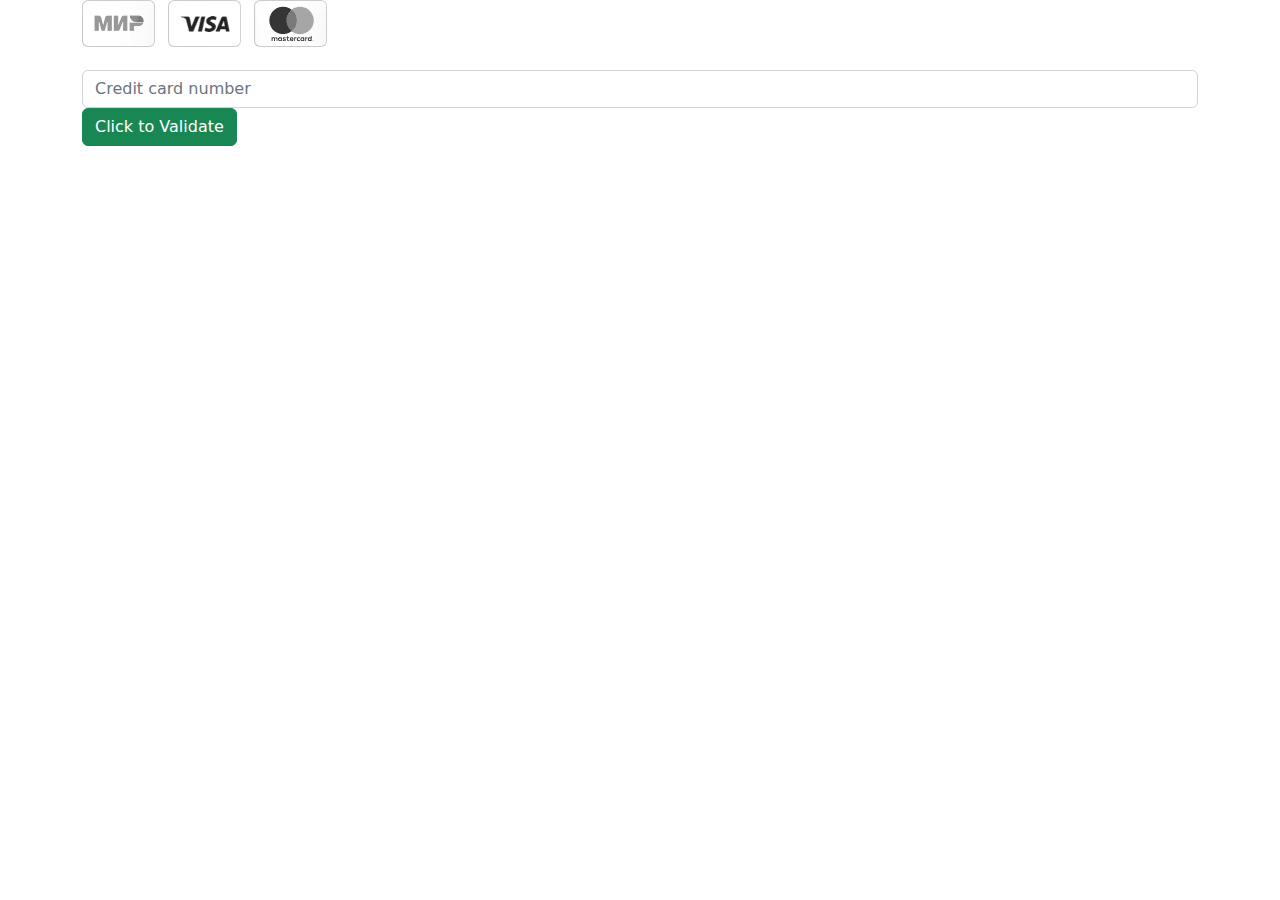
<file: index.html>
<!doctype html><html lang="en"><head><meta charset="UTF-8"><meta name="viewport" content="width=device-width,initial-scale=1"><meta http-equiv="X-UA-Compatible" content="ie=edge"><title>Credit Card Validator</title><script defer="defer" src="main.js"></script><link href="main.css" rel="stylesheet"></head><body><div id="container" class="container"></div></body></html>
</file>
<file: main.css>
@charset "UTF-8";/*!
 * Bootstrap  v5.2.3 (https://getbootstrap.com/)
 * Copyright 2011-2022 The Bootstrap Authors
 * Copyright 2011-2022 Twitter, Inc.
 * Licensed under MIT (https://github.com/twbs/bootstrap/blob/main/LICENSE)
 */:root{--bs-blue:#0d6efd;--bs-indigo:#6610f2;--bs-purple:#6f42c1;--bs-pink:#d63384;--bs-red:#dc3545;--bs-orange:#fd7e14;--bs-yellow:#ffc107;--bs-green:#198754;--bs-teal:#20c997;--bs-cyan:#0dcaf0;--bs-black:#000;--bs-white:#fff;--bs-gray:#6c757d;--bs-gray-dark:#343a40;--bs-gray-100:#f8f9fa;--bs-gray-200:#e9ecef;--bs-gray-300:#dee2e6;--bs-gray-400:#ced4da;--bs-gray-500:#adb5bd;--bs-gray-600:#6c757d;--bs-gray-700:#495057;--bs-gray-800:#343a40;--bs-gray-900:#212529;--bs-primary:#0d6efd;--bs-secondary:#6c757d;--bs-success:#198754;--bs-info:#0dcaf0;--bs-warning:#ffc107;--bs-danger:#dc3545;--bs-light:#f8f9fa;--bs-dark:#212529;--bs-primary-rgb:13,110,253;--bs-secondary-rgb:108,117,125;--bs-success-rgb:25,135,84;--bs-info-rgb:13,202,240;--bs-warning-rgb:255,193,7;--bs-danger-rgb:220,53,69;--bs-light-rgb:248,249,250;--bs-dark-rgb:33,37,41;--bs-white-rgb:255,255,255;--bs-black-rgb:0,0,0;--bs-body-color-rgb:33,37,41;--bs-body-bg-rgb:255,255,255;--bs-font-sans-serif:system-ui,-apple-system,"Segoe UI",Roboto,"Helvetica Neue","Noto Sans","Liberation Sans",Arial,sans-serif,"Apple Color Emoji","Segoe UI Emoji","Segoe UI Symbol","Noto Color Emoji";--bs-font-monospace:SFMono-Regular,Menlo,Monaco,Consolas,"Liberation Mono","Courier New",monospace;--bs-gradient:linear-gradient(180deg, rgba(255, 255, 255, 0.15), rgba(255, 255, 255, 0));--bs-body-font-family:var(--bs-font-sans-serif);--bs-body-font-size:1rem;--bs-body-font-weight:400;--bs-body-line-height:1.5;--bs-body-color:#212529;--bs-body-bg:#fff;--bs-border-width:1px;--bs-border-style:solid;--bs-border-color:#dee2e6;--bs-border-color-translucent:rgba(0, 0, 0, 0.175);--bs-border-radius:0.375rem;--bs-border-radius-sm:0.25rem;--bs-border-radius-lg:0.5rem;--bs-border-radius-xl:1rem;--bs-border-radius-2xl:2rem;--bs-border-radius-pill:50rem;--bs-link-color:#0d6efd;--bs-link-hover-color:#0a58ca;--bs-code-color:#d63384;--bs-highlight-bg:#fff3cd}*,::after,::before{box-sizing:border-box}@media (prefers-reduced-motion:no-preference){:root{scroll-behavior:smooth}}body{margin:0;font-family:var(--bs-body-font-family);font-size:var(--bs-body-font-size);font-weight:var(--bs-body-font-weight);line-height:var(--bs-body-line-height);color:var(--bs-body-color);text-align:var(--bs-body-text-align);background-color:var(--bs-body-bg);-webkit-text-size-adjust:100%;-webkit-tap-highlight-color:transparent}hr{margin:1rem 0;color:inherit;border:0;border-top:1px solid;opacity:.25}.h1,.h2,.h3,.h4,.h5,.h6,h1,h2,h3,h4,h5,h6{margin-top:0;margin-bottom:.5rem;font-weight:500;line-height:1.2}.h1,h1{font-size:calc(1.375rem + 1.5vw)}@media (min-width:1200px){.h1,h1{font-size:2.5rem}}.h2,h2{font-size:calc(1.325rem + .9vw)}@media (min-width:1200px){.h2,h2{font-size:2rem}}.h3,h3{font-size:calc(1.3rem + .6vw)}@media (min-width:1200px){.h3,h3{font-size:1.75rem}}.h4,h4{font-size:calc(1.275rem + .3vw)}@media (min-width:1200px){.h4,h4{font-size:1.5rem}}.h5,h5{font-size:1.25rem}.h6,h6{font-size:1rem}p{margin-top:0;margin-bottom:1rem}abbr[title]{-webkit-text-decoration:underline dotted;text-decoration:underline dotted;cursor:help;-webkit-text-decoration-skip-ink:none;text-decoration-skip-ink:none}address{margin-bottom:1rem;font-style:normal;line-height:inherit}ol,ul{padding-left:2rem}dl,ol,ul{margin-top:0;margin-bottom:1rem}ol ol,ol ul,ul ol,ul ul{margin-bottom:0}dt{font-weight:700}dd{margin-bottom:.5rem;margin-left:0}blockquote{margin:0 0 1rem}b,strong{font-weight:bolder}.small,small{font-size:.875em}.mark,mark{padding:.1875em;background-color:var(--bs-highlight-bg)}sub,sup{position:relative;font-size:.75em;line-height:0;vertical-align:baseline}sub{bottom:-.25em}sup{top:-.5em}a{color:var(--bs-link-color);text-decoration:underline}a:hover{color:var(--bs-link-hover-color)}a:not([href]):not([class]),a:not([href]):not([class]):hover{color:inherit;text-decoration:none}code,kbd,pre,samp{font-family:var(--bs-font-monospace);font-size:1em}pre{display:block;margin-top:0;margin-bottom:1rem;overflow:auto;font-size:.875em}pre code{font-size:inherit;color:inherit;word-break:normal}code{font-size:.875em;color:var(--bs-code-color);word-wrap:break-word}a>code{color:inherit}kbd{padding:.1875rem .375rem;font-size:.875em;color:var(--bs-body-bg);background-color:var(--bs-body-color);border-radius:.25rem}kbd kbd{padding:0;font-size:1em}figure{margin:0 0 1rem}img,svg{vertical-align:middle}table{caption-side:bottom;border-collapse:collapse}caption{padding-top:.5rem;padding-bottom:.5rem;color:#6c757d;text-align:left}th{text-align:inherit;text-align:-webkit-match-parent}tbody,td,tfoot,th,thead,tr{border-color:inherit;border-style:solid;border-width:0}label{display:inline-block}button{border-radius:0}button:focus:not(:focus-visible){outline:0}button,input,optgroup,select,textarea{margin:0;font-family:inherit;font-size:inherit;line-height:inherit}button,select{text-transform:none}[role=button]{cursor:pointer}select{word-wrap:normal}select:disabled{opacity:1}[list]:not([type=date]):not([type=datetime-local]):not([type=month]):not([type=week]):not([type=time])::-webkit-calendar-picker-indicator{display:none!important}[type=button],[type=reset],[type=submit],button{-webkit-appearance:button}[type=button]:not(:disabled),[type=reset]:not(:disabled),[type=submit]:not(:disabled),button:not(:disabled){cursor:pointer}::-moz-focus-inner{padding:0;border-style:none}textarea{resize:vertical}fieldset{min-width:0;padding:0;margin:0;border:0}legend{float:left;width:100%;padding:0;margin-bottom:.5rem;font-size:calc(1.275rem + .3vw);line-height:inherit}@media (min-width:1200px){legend{font-size:1.5rem}}legend+*{clear:left}::-webkit-datetime-edit-day-field,::-webkit-datetime-edit-fields-wrapper,::-webkit-datetime-edit-hour-field,::-webkit-datetime-edit-minute,::-webkit-datetime-edit-month-field,::-webkit-datetime-edit-text,::-webkit-datetime-edit-year-field{padding:0}::-webkit-inner-spin-button{height:auto}[type=search]{outline-offset:-2px;-webkit-appearance:textfield}::-webkit-search-decoration{-webkit-appearance:none}::-webkit-color-swatch-wrapper{padding:0}::-webkit-file-upload-button{font:inherit;-webkit-appearance:button}::file-selector-button{font:inherit;-webkit-appearance:button}output{display:inline-block}iframe{border:0}summary{display:list-item;cursor:pointer}progress{vertical-align:baseline}[hidden]{display:none!important}.lead{font-size:1.25rem;font-weight:300}.display-1{font-size:calc(1.625rem + 4.5vw);font-weight:300;line-height:1.2}@media (min-width:1200px){.display-1{font-size:5rem}}.display-2{font-size:calc(1.575rem + 3.9vw);font-weight:300;line-height:1.2}@media (min-width:1200px){.display-2{font-size:4.5rem}}.display-3{font-size:calc(1.525rem + 3.3vw);font-weight:300;line-height:1.2}@media (min-width:1200px){.display-3{font-size:4rem}}.display-4{font-size:calc(1.475rem + 2.7vw);font-weight:300;line-height:1.2}@media (min-width:1200px){.display-4{font-size:3.5rem}}.display-5{font-size:calc(1.425rem + 2.1vw);font-weight:300;line-height:1.2}@media (min-width:1200px){.display-5{font-size:3rem}}.display-6{font-size:calc(1.375rem + 1.5vw);font-weight:300;line-height:1.2}@media (min-width:1200px){.display-6{font-size:2.5rem}}.list-unstyled{padding-left:0;list-style:none}.list-inline{padding-left:0;list-style:none}.list-inline-item{display:inline-block}.list-inline-item:not(:last-child){margin-right:.5rem}.initialism{font-size:.875em;text-transform:uppercase}.blockquote{margin-bottom:1rem;font-size:1.25rem}.blockquote>:last-child{margin-bottom:0}.blockquote-footer{margin-top:-1rem;margin-bottom:1rem;font-size:.875em;color:#6c757d}.blockquote-footer::before{content:"— "}.img-fluid{max-width:100%;height:auto}.img-thumbnail{padding:.25rem;background-color:#fff;border:1px solid var(--bs-border-color);border-radius:.375rem;max-width:100%;height:auto}.figure{display:inline-block}.figure-img{margin-bottom:.5rem;line-height:1}.figure-caption{font-size:.875em;color:#6c757d}.container,.container-fluid,.container-lg,.container-md,.container-sm,.container-xl,.container-xxl{--bs-gutter-x:1.5rem;--bs-gutter-y:0;width:100%;padding-right:calc(var(--bs-gutter-x) * .5);padding-left:calc(var(--bs-gutter-x) * .5);margin-right:auto;margin-left:auto}@media (min-width:576px){.container,.container-sm{max-width:540px}}@media (min-width:768px){.container,.container-md,.container-sm{max-width:720px}}@media (min-width:992px){.container,.container-lg,.container-md,.container-sm{max-width:960px}}@media (min-width:1200px){.container,.container-lg,.container-md,.container-sm,.container-xl{max-width:1140px}}@media (min-width:1400px){.container,.container-lg,.container-md,.container-sm,.container-xl,.container-xxl{max-width:1320px}}.row{--bs-gutter-x:1.5rem;--bs-gutter-y:0;display:flex;flex-wrap:wrap;margin-top:calc(-1 * var(--bs-gutter-y));margin-right:calc(-.5 * var(--bs-gutter-x));margin-left:calc(-.5 * var(--bs-gutter-x))}.row>*{flex-shrink:0;width:100%;max-width:100%;padding-right:calc(var(--bs-gutter-x) * .5);padding-left:calc(var(--bs-gutter-x) * .5);margin-top:var(--bs-gutter-y)}.col{flex:1 0 0%}.row-cols-auto>*{flex:0 0 auto;width:auto}.row-cols-1>*{flex:0 0 auto;width:100%}.row-cols-2>*{flex:0 0 auto;width:50%}.row-cols-3>*{flex:0 0 auto;width:33.3333333333%}.row-cols-4>*{flex:0 0 auto;width:25%}.row-cols-5>*{flex:0 0 auto;width:20%}.row-cols-6>*{flex:0 0 auto;width:16.6666666667%}.col-auto{flex:0 0 auto;width:auto}.col-1{flex:0 0 auto;width:8.33333333%}.col-2{flex:0 0 auto;width:16.66666667%}.col-3{flex:0 0 auto;width:25%}.col-4{flex:0 0 auto;width:33.33333333%}.col-5{flex:0 0 auto;width:41.66666667%}.col-6{flex:0 0 auto;width:50%}.col-7{flex:0 0 auto;width:58.33333333%}.col-8{flex:0 0 auto;width:66.66666667%}.col-9{flex:0 0 auto;width:75%}.col-10{flex:0 0 auto;width:83.33333333%}.col-11{flex:0 0 auto;width:91.66666667%}.col-12{flex:0 0 auto;width:100%}.offset-1{margin-left:8.33333333%}.offset-2{margin-left:16.66666667%}.offset-3{margin-left:25%}.offset-4{margin-left:33.33333333%}.offset-5{margin-left:41.66666667%}.offset-6{margin-left:50%}.offset-7{margin-left:58.33333333%}.offset-8{margin-left:66.66666667%}.offset-9{margin-left:75%}.offset-10{margin-left:83.33333333%}.offset-11{margin-left:91.66666667%}.g-0,.gx-0{--bs-gutter-x:0}.g-0,.gy-0{--bs-gutter-y:0}.g-1,.gx-1{--bs-gutter-x:0.25rem}.g-1,.gy-1{--bs-gutter-y:0.25rem}.g-2,.gx-2{--bs-gutter-x:0.5rem}.g-2,.gy-2{--bs-gutter-y:0.5rem}.g-3,.gx-3{--bs-gutter-x:1rem}.g-3,.gy-3{--bs-gutter-y:1rem}.g-4,.gx-4{--bs-gutter-x:1.5rem}.g-4,.gy-4{--bs-gutter-y:1.5rem}.g-5,.gx-5{--bs-gutter-x:3rem}.g-5,.gy-5{--bs-gutter-y:3rem}@media (min-width:576px){.col-sm{flex:1 0 0%}.row-cols-sm-auto>*{flex:0 0 auto;width:auto}.row-cols-sm-1>*{flex:0 0 auto;width:100%}.row-cols-sm-2>*{flex:0 0 auto;width:50%}.row-cols-sm-3>*{flex:0 0 auto;width:33.3333333333%}.row-cols-sm-4>*{flex:0 0 auto;width:25%}.row-cols-sm-5>*{flex:0 0 auto;width:20%}.row-cols-sm-6>*{flex:0 0 auto;width:16.6666666667%}.col-sm-auto{flex:0 0 auto;width:auto}.col-sm-1{flex:0 0 auto;width:8.33333333%}.col-sm-2{flex:0 0 auto;width:16.66666667%}.col-sm-3{flex:0 0 auto;width:25%}.col-sm-4{flex:0 0 auto;width:33.33333333%}.col-sm-5{flex:0 0 auto;width:41.66666667%}.col-sm-6{flex:0 0 auto;width:50%}.col-sm-7{flex:0 0 auto;width:58.33333333%}.col-sm-8{flex:0 0 auto;width:66.66666667%}.col-sm-9{flex:0 0 auto;width:75%}.col-sm-10{flex:0 0 auto;width:83.33333333%}.col-sm-11{flex:0 0 auto;width:91.66666667%}.col-sm-12{flex:0 0 auto;width:100%}.offset-sm-0{margin-left:0}.offset-sm-1{margin-left:8.33333333%}.offset-sm-2{margin-left:16.66666667%}.offset-sm-3{margin-left:25%}.offset-sm-4{margin-left:33.33333333%}.offset-sm-5{margin-left:41.66666667%}.offset-sm-6{margin-left:50%}.offset-sm-7{margin-left:58.33333333%}.offset-sm-8{margin-left:66.66666667%}.offset-sm-9{margin-left:75%}.offset-sm-10{margin-left:83.33333333%}.offset-sm-11{margin-left:91.66666667%}.g-sm-0,.gx-sm-0{--bs-gutter-x:0}.g-sm-0,.gy-sm-0{--bs-gutter-y:0}.g-sm-1,.gx-sm-1{--bs-gutter-x:0.25rem}.g-sm-1,.gy-sm-1{--bs-gutter-y:0.25rem}.g-sm-2,.gx-sm-2{--bs-gutter-x:0.5rem}.g-sm-2,.gy-sm-2{--bs-gutter-y:0.5rem}.g-sm-3,.gx-sm-3{--bs-gutter-x:1rem}.g-sm-3,.gy-sm-3{--bs-gutter-y:1rem}.g-sm-4,.gx-sm-4{--bs-gutter-x:1.5rem}.g-sm-4,.gy-sm-4{--bs-gutter-y:1.5rem}.g-sm-5,.gx-sm-5{--bs-gutter-x:3rem}.g-sm-5,.gy-sm-5{--bs-gutter-y:3rem}}@media (min-width:768px){.col-md{flex:1 0 0%}.row-cols-md-auto>*{flex:0 0 auto;width:auto}.row-cols-md-1>*{flex:0 0 auto;width:100%}.row-cols-md-2>*{flex:0 0 auto;width:50%}.row-cols-md-3>*{flex:0 0 auto;width:33.3333333333%}.row-cols-md-4>*{flex:0 0 auto;width:25%}.row-cols-md-5>*{flex:0 0 auto;width:20%}.row-cols-md-6>*{flex:0 0 auto;width:16.6666666667%}.col-md-auto{flex:0 0 auto;width:auto}.col-md-1{flex:0 0 auto;width:8.33333333%}.col-md-2{flex:0 0 auto;width:16.66666667%}.col-md-3{flex:0 0 auto;width:25%}.col-md-4{flex:0 0 auto;width:33.33333333%}.col-md-5{flex:0 0 auto;width:41.66666667%}.col-md-6{flex:0 0 auto;width:50%}.col-md-7{flex:0 0 auto;width:58.33333333%}.col-md-8{flex:0 0 auto;width:66.66666667%}.col-md-9{flex:0 0 auto;width:75%}.col-md-10{flex:0 0 auto;width:83.33333333%}.col-md-11{flex:0 0 auto;width:91.66666667%}.col-md-12{flex:0 0 auto;width:100%}.offset-md-0{margin-left:0}.offset-md-1{margin-left:8.33333333%}.offset-md-2{margin-left:16.66666667%}.offset-md-3{margin-left:25%}.offset-md-4{margin-left:33.33333333%}.offset-md-5{margin-left:41.66666667%}.offset-md-6{margin-left:50%}.offset-md-7{margin-left:58.33333333%}.offset-md-8{margin-left:66.66666667%}.offset-md-9{margin-left:75%}.offset-md-10{margin-left:83.33333333%}.offset-md-11{margin-left:91.66666667%}.g-md-0,.gx-md-0{--bs-gutter-x:0}.g-md-0,.gy-md-0{--bs-gutter-y:0}.g-md-1,.gx-md-1{--bs-gutter-x:0.25rem}.g-md-1,.gy-md-1{--bs-gutter-y:0.25rem}.g-md-2,.gx-md-2{--bs-gutter-x:0.5rem}.g-md-2,.gy-md-2{--bs-gutter-y:0.5rem}.g-md-3,.gx-md-3{--bs-gutter-x:1rem}.g-md-3,.gy-md-3{--bs-gutter-y:1rem}.g-md-4,.gx-md-4{--bs-gutter-x:1.5rem}.g-md-4,.gy-md-4{--bs-gutter-y:1.5rem}.g-md-5,.gx-md-5{--bs-gutter-x:3rem}.g-md-5,.gy-md-5{--bs-gutter-y:3rem}}@media (min-width:992px){.col-lg{flex:1 0 0%}.row-cols-lg-auto>*{flex:0 0 auto;width:auto}.row-cols-lg-1>*{flex:0 0 auto;width:100%}.row-cols-lg-2>*{flex:0 0 auto;width:50%}.row-cols-lg-3>*{flex:0 0 auto;width:33.3333333333%}.row-cols-lg-4>*{flex:0 0 auto;width:25%}.row-cols-lg-5>*{flex:0 0 auto;width:20%}.row-cols-lg-6>*{flex:0 0 auto;width:16.6666666667%}.col-lg-auto{flex:0 0 auto;width:auto}.col-lg-1{flex:0 0 auto;width:8.33333333%}.col-lg-2{flex:0 0 auto;width:16.66666667%}.col-lg-3{flex:0 0 auto;width:25%}.col-lg-4{flex:0 0 auto;width:33.33333333%}.col-lg-5{flex:0 0 auto;width:41.66666667%}.col-lg-6{flex:0 0 auto;width:50%}.col-lg-7{flex:0 0 auto;width:58.33333333%}.col-lg-8{flex:0 0 auto;width:66.66666667%}.col-lg-9{flex:0 0 auto;width:75%}.col-lg-10{flex:0 0 auto;width:83.33333333%}.col-lg-11{flex:0 0 auto;width:91.66666667%}.col-lg-12{flex:0 0 auto;width:100%}.offset-lg-0{margin-left:0}.offset-lg-1{margin-left:8.33333333%}.offset-lg-2{margin-left:16.66666667%}.offset-lg-3{margin-left:25%}.offset-lg-4{margin-left:33.33333333%}.offset-lg-5{margin-left:41.66666667%}.offset-lg-6{margin-left:50%}.offset-lg-7{margin-left:58.33333333%}.offset-lg-8{margin-left:66.66666667%}.offset-lg-9{margin-left:75%}.offset-lg-10{margin-left:83.33333333%}.offset-lg-11{margin-left:91.66666667%}.g-lg-0,.gx-lg-0{--bs-gutter-x:0}.g-lg-0,.gy-lg-0{--bs-gutter-y:0}.g-lg-1,.gx-lg-1{--bs-gutter-x:0.25rem}.g-lg-1,.gy-lg-1{--bs-gutter-y:0.25rem}.g-lg-2,.gx-lg-2{--bs-gutter-x:0.5rem}.g-lg-2,.gy-lg-2{--bs-gutter-y:0.5rem}.g-lg-3,.gx-lg-3{--bs-gutter-x:1rem}.g-lg-3,.gy-lg-3{--bs-gutter-y:1rem}.g-lg-4,.gx-lg-4{--bs-gutter-x:1.5rem}.g-lg-4,.gy-lg-4{--bs-gutter-y:1.5rem}.g-lg-5,.gx-lg-5{--bs-gutter-x:3rem}.g-lg-5,.gy-lg-5{--bs-gutter-y:3rem}}@media (min-width:1200px){.col-xl{flex:1 0 0%}.row-cols-xl-auto>*{flex:0 0 auto;width:auto}.row-cols-xl-1>*{flex:0 0 auto;width:100%}.row-cols-xl-2>*{flex:0 0 auto;width:50%}.row-cols-xl-3>*{flex:0 0 auto;width:33.3333333333%}.row-cols-xl-4>*{flex:0 0 auto;width:25%}.row-cols-xl-5>*{flex:0 0 auto;width:20%}.row-cols-xl-6>*{flex:0 0 auto;width:16.6666666667%}.col-xl-auto{flex:0 0 auto;width:auto}.col-xl-1{flex:0 0 auto;width:8.33333333%}.col-xl-2{flex:0 0 auto;width:16.66666667%}.col-xl-3{flex:0 0 auto;width:25%}.col-xl-4{flex:0 0 auto;width:33.33333333%}.col-xl-5{flex:0 0 auto;width:41.66666667%}.col-xl-6{flex:0 0 auto;width:50%}.col-xl-7{flex:0 0 auto;width:58.33333333%}.col-xl-8{flex:0 0 auto;width:66.66666667%}.col-xl-9{flex:0 0 auto;width:75%}.col-xl-10{flex:0 0 auto;width:83.33333333%}.col-xl-11{flex:0 0 auto;width:91.66666667%}.col-xl-12{flex:0 0 auto;width:100%}.offset-xl-0{margin-left:0}.offset-xl-1{margin-left:8.33333333%}.offset-xl-2{margin-left:16.66666667%}.offset-xl-3{margin-left:25%}.offset-xl-4{margin-left:33.33333333%}.offset-xl-5{margin-left:41.66666667%}.offset-xl-6{margin-left:50%}.offset-xl-7{margin-left:58.33333333%}.offset-xl-8{margin-left:66.66666667%}.offset-xl-9{margin-left:75%}.offset-xl-10{margin-left:83.33333333%}.offset-xl-11{margin-left:91.66666667%}.g-xl-0,.gx-xl-0{--bs-gutter-x:0}.g-xl-0,.gy-xl-0{--bs-gutter-y:0}.g-xl-1,.gx-xl-1{--bs-gutter-x:0.25rem}.g-xl-1,.gy-xl-1{--bs-gutter-y:0.25rem}.g-xl-2,.gx-xl-2{--bs-gutter-x:0.5rem}.g-xl-2,.gy-xl-2{--bs-gutter-y:0.5rem}.g-xl-3,.gx-xl-3{--bs-gutter-x:1rem}.g-xl-3,.gy-xl-3{--bs-gutter-y:1rem}.g-xl-4,.gx-xl-4{--bs-gutter-x:1.5rem}.g-xl-4,.gy-xl-4{--bs-gutter-y:1.5rem}.g-xl-5,.gx-xl-5{--bs-gutter-x:3rem}.g-xl-5,.gy-xl-5{--bs-gutter-y:3rem}}@media (min-width:1400px){.col-xxl{flex:1 0 0%}.row-cols-xxl-auto>*{flex:0 0 auto;width:auto}.row-cols-xxl-1>*{flex:0 0 auto;width:100%}.row-cols-xxl-2>*{flex:0 0 auto;width:50%}.row-cols-xxl-3>*{flex:0 0 auto;width:33.3333333333%}.row-cols-xxl-4>*{flex:0 0 auto;width:25%}.row-cols-xxl-5>*{flex:0 0 auto;width:20%}.row-cols-xxl-6>*{flex:0 0 auto;width:16.6666666667%}.col-xxl-auto{flex:0 0 auto;width:auto}.col-xxl-1{flex:0 0 auto;width:8.33333333%}.col-xxl-2{flex:0 0 auto;width:16.66666667%}.col-xxl-3{flex:0 0 auto;width:25%}.col-xxl-4{flex:0 0 auto;width:33.33333333%}.col-xxl-5{flex:0 0 auto;width:41.66666667%}.col-xxl-6{flex:0 0 auto;width:50%}.col-xxl-7{flex:0 0 auto;width:58.33333333%}.col-xxl-8{flex:0 0 auto;width:66.66666667%}.col-xxl-9{flex:0 0 auto;width:75%}.col-xxl-10{flex:0 0 auto;width:83.33333333%}.col-xxl-11{flex:0 0 auto;width:91.66666667%}.col-xxl-12{flex:0 0 auto;width:100%}.offset-xxl-0{margin-left:0}.offset-xxl-1{margin-left:8.33333333%}.offset-xxl-2{margin-left:16.66666667%}.offset-xxl-3{margin-left:25%}.offset-xxl-4{margin-left:33.33333333%}.offset-xxl-5{margin-left:41.66666667%}.offset-xxl-6{margin-left:50%}.offset-xxl-7{margin-left:58.33333333%}.offset-xxl-8{margin-left:66.66666667%}.offset-xxl-9{margin-left:75%}.offset-xxl-10{margin-left:83.33333333%}.offset-xxl-11{margin-left:91.66666667%}.g-xxl-0,.gx-xxl-0{--bs-gutter-x:0}.g-xxl-0,.gy-xxl-0{--bs-gutter-y:0}.g-xxl-1,.gx-xxl-1{--bs-gutter-x:0.25rem}.g-xxl-1,.gy-xxl-1{--bs-gutter-y:0.25rem}.g-xxl-2,.gx-xxl-2{--bs-gutter-x:0.5rem}.g-xxl-2,.gy-xxl-2{--bs-gutter-y:0.5rem}.g-xxl-3,.gx-xxl-3{--bs-gutter-x:1rem}.g-xxl-3,.gy-xxl-3{--bs-gutter-y:1rem}.g-xxl-4,.gx-xxl-4{--bs-gutter-x:1.5rem}.g-xxl-4,.gy-xxl-4{--bs-gutter-y:1.5rem}.g-xxl-5,.gx-xxl-5{--bs-gutter-x:3rem}.g-xxl-5,.gy-xxl-5{--bs-gutter-y:3rem}}.table{--bs-table-color:var(--bs-body-color);--bs-table-bg:transparent;--bs-table-border-color:var(--bs-border-color);--bs-table-accent-bg:transparent;--bs-table-striped-color:var(--bs-body-color);--bs-table-striped-bg:rgba(0, 0, 0, 0.05);--bs-table-active-color:var(--bs-body-color);--bs-table-active-bg:rgba(0, 0, 0, 0.1);--bs-table-hover-color:var(--bs-body-color);--bs-table-hover-bg:rgba(0, 0, 0, 0.075);width:100%;margin-bottom:1rem;color:var(--bs-table-color);vertical-align:top;border-color:var(--bs-table-border-color)}.table>:not(caption)>*>*{padding:.5rem .5rem;background-color:var(--bs-table-bg);border-bottom-width:1px;box-shadow:inset 0 0 0 9999px var(--bs-table-accent-bg)}.table>tbody{vertical-align:inherit}.table>thead{vertical-align:bottom}.table-group-divider{border-top:2px solid currentcolor}.caption-top{caption-side:top}.table-sm>:not(caption)>*>*{padding:.25rem .25rem}.table-bordered>:not(caption)>*{border-width:1px 0}.table-bordered>:not(caption)>*>*{border-width:0 1px}.table-borderless>:not(caption)>*>*{border-bottom-width:0}.table-borderless>:not(:first-child){border-top-width:0}.table-striped>tbody>tr:nth-of-type(odd)>*{--bs-table-accent-bg:var(--bs-table-striped-bg);color:var(--bs-table-striped-color)}.table-striped-columns>:not(caption)>tr>:nth-child(2n){--bs-table-accent-bg:var(--bs-table-striped-bg);color:var(--bs-table-striped-color)}.table-active{--bs-table-accent-bg:var(--bs-table-active-bg);color:var(--bs-table-active-color)}.table-hover>tbody>tr:hover>*{--bs-table-accent-bg:var(--bs-table-hover-bg);color:var(--bs-table-hover-color)}.table-primary{--bs-table-color:#000;--bs-table-bg:#cfe2ff;--bs-table-border-color:#bacbe6;--bs-table-striped-bg:#c5d7f2;--bs-table-striped-color:#000;--bs-table-active-bg:#bacbe6;--bs-table-active-color:#000;--bs-table-hover-bg:#bfd1ec;--bs-table-hover-color:#000;color:var(--bs-table-color);border-color:var(--bs-table-border-color)}.table-secondary{--bs-table-color:#000;--bs-table-bg:#e2e3e5;--bs-table-border-color:#cbccce;--bs-table-striped-bg:#d7d8da;--bs-table-striped-color:#000;--bs-table-active-bg:#cbccce;--bs-table-active-color:#000;--bs-table-hover-bg:#d1d2d4;--bs-table-hover-color:#000;color:var(--bs-table-color);border-color:var(--bs-table-border-color)}.table-success{--bs-table-color:#000;--bs-table-bg:#d1e7dd;--bs-table-border-color:#bcd0c7;--bs-table-striped-bg:#c7dbd2;--bs-table-striped-color:#000;--bs-table-active-bg:#bcd0c7;--bs-table-active-color:#000;--bs-table-hover-bg:#c1d6cc;--bs-table-hover-color:#000;color:var(--bs-table-color);border-color:var(--bs-table-border-color)}.table-info{--bs-table-color:#000;--bs-table-bg:#cff4fc;--bs-table-border-color:#badce3;--bs-table-striped-bg:#c5e8ef;--bs-table-striped-color:#000;--bs-table-active-bg:#badce3;--bs-table-active-color:#000;--bs-table-hover-bg:#bfe2e9;--bs-table-hover-color:#000;color:var(--bs-table-color);border-color:var(--bs-table-border-color)}.table-warning{--bs-table-color:#000;--bs-table-bg:#fff3cd;--bs-table-border-color:#e6dbb9;--bs-table-striped-bg:#f2e7c3;--bs-table-striped-color:#000;--bs-table-active-bg:#e6dbb9;--bs-table-active-color:#000;--bs-table-hover-bg:#ece1be;--bs-table-hover-color:#000;color:var(--bs-table-color);border-color:var(--bs-table-border-color)}.table-danger{--bs-table-color:#000;--bs-table-bg:#f8d7da;--bs-table-border-color:#dfc2c4;--bs-table-striped-bg:#eccccf;--bs-table-striped-color:#000;--bs-table-active-bg:#dfc2c4;--bs-table-active-color:#000;--bs-table-hover-bg:#e5c7ca;--bs-table-hover-color:#000;color:var(--bs-table-color);border-color:var(--bs-table-border-color)}.table-light{--bs-table-color:#000;--bs-table-bg:#f8f9fa;--bs-table-border-color:#dfe0e1;--bs-table-striped-bg:#ecedee;--bs-table-striped-color:#000;--bs-table-active-bg:#dfe0e1;--bs-table-active-color:#000;--bs-table-hover-bg:#e5e6e7;--bs-table-hover-color:#000;color:var(--bs-table-color);border-color:var(--bs-table-border-color)}.table-dark{--bs-table-color:#fff;--bs-table-bg:#212529;--bs-table-border-color:#373b3e;--bs-table-striped-bg:#2c3034;--bs-table-striped-color:#fff;--bs-table-active-bg:#373b3e;--bs-table-active-color:#fff;--bs-table-hover-bg:#323539;--bs-table-hover-color:#fff;color:var(--bs-table-color);border-color:var(--bs-table-border-color)}.table-responsive{overflow-x:auto;-webkit-overflow-scrolling:touch}@media (max-width:575.98px){.table-responsive-sm{overflow-x:auto;-webkit-overflow-scrolling:touch}}@media (max-width:767.98px){.table-responsive-md{overflow-x:auto;-webkit-overflow-scrolling:touch}}@media (max-width:991.98px){.table-responsive-lg{overflow-x:auto;-webkit-overflow-scrolling:touch}}@media (max-width:1199.98px){.table-responsive-xl{overflow-x:auto;-webkit-overflow-scrolling:touch}}@media (max-width:1399.98px){.table-responsive-xxl{overflow-x:auto;-webkit-overflow-scrolling:touch}}.form-label{margin-bottom:.5rem}.col-form-label{padding-top:calc(.375rem + 1px);padding-bottom:calc(.375rem + 1px);margin-bottom:0;font-size:inherit;line-height:1.5}.col-form-label-lg{padding-top:calc(.5rem + 1px);padding-bottom:calc(.5rem + 1px);font-size:1.25rem}.col-form-label-sm{padding-top:calc(.25rem + 1px);padding-bottom:calc(.25rem + 1px);font-size:.875rem}.form-text{margin-top:.25rem;font-size:.875em;color:#6c757d}.form-control{display:block;width:100%;padding:.375rem .75rem;font-size:1rem;font-weight:400;line-height:1.5;color:#212529;background-color:#fff;background-clip:padding-box;border:1px solid #ced4da;-webkit-appearance:none;-moz-appearance:none;appearance:none;border-radius:.375rem;transition:border-color .15s ease-in-out,box-shadow .15s ease-in-out}@media (prefers-reduced-motion:reduce){.form-control{transition:none}}.form-control[type=file]{overflow:hidden}.form-control[type=file]:not(:disabled):not([readonly]){cursor:pointer}.form-control:focus{color:#212529;background-color:#fff;border-color:#86b7fe;outline:0;box-shadow:0 0 0 .25rem rgba(13,110,253,.25)}.form-control::-webkit-date-and-time-value{height:1.5em}.form-control::-moz-placeholder{color:#6c757d;opacity:1}.form-control::placeholder{color:#6c757d;opacity:1}.form-control:disabled{background-color:#e9ecef;opacity:1}.form-control::-webkit-file-upload-button{padding:.375rem .75rem;margin:-.375rem -.75rem;-webkit-margin-end:.75rem;margin-inline-end:.75rem;color:#212529;background-color:#e9ecef;pointer-events:none;border-color:inherit;border-style:solid;border-width:0;border-inline-end-width:1px;border-radius:0;-webkit-transition:color .15s ease-in-out,background-color .15s ease-in-out,border-color .15s ease-in-out,box-shadow .15s ease-in-out;transition:color .15s ease-in-out,background-color .15s ease-in-out,border-color .15s ease-in-out,box-shadow .15s ease-in-out}.form-control::file-selector-button{padding:.375rem .75rem;margin:-.375rem -.75rem;-webkit-margin-end:.75rem;margin-inline-end:.75rem;color:#212529;background-color:#e9ecef;pointer-events:none;border-color:inherit;border-style:solid;border-width:0;border-inline-end-width:1px;border-radius:0;transition:color .15s ease-in-out,background-color .15s ease-in-out,border-color .15s ease-in-out,box-shadow .15s ease-in-out}@media (prefers-reduced-motion:reduce){.form-control::-webkit-file-upload-button{-webkit-transition:none;transition:none}.form-control::file-selector-button{transition:none}}.form-control:hover:not(:disabled):not([readonly])::-webkit-file-upload-button{background-color:#dde0e3}.form-control:hover:not(:disabled):not([readonly])::file-selector-button{background-color:#dde0e3}.form-control-plaintext{display:block;width:100%;padding:.375rem 0;margin-bottom:0;line-height:1.5;color:#212529;background-color:transparent;border:solid transparent;border-width:1px 0}.form-control-plaintext:focus{outline:0}.form-control-plaintext.form-control-lg,.form-control-plaintext.form-control-sm{padding-right:0;padding-left:0}.form-control-sm{min-height:calc(1.5em + .5rem + 2px);padding:.25rem .5rem;font-size:.875rem;border-radius:.25rem}.form-control-sm::-webkit-file-upload-button{padding:.25rem .5rem;margin:-.25rem -.5rem;-webkit-margin-end:.5rem;margin-inline-end:.5rem}.form-control-sm::file-selector-button{padding:.25rem .5rem;margin:-.25rem -.5rem;-webkit-margin-end:.5rem;margin-inline-end:.5rem}.form-control-lg{min-height:calc(1.5em + 1rem + 2px);padding:.5rem 1rem;font-size:1.25rem;border-radius:.5rem}.form-control-lg::-webkit-file-upload-button{padding:.5rem 1rem;margin:-.5rem -1rem;-webkit-margin-end:1rem;margin-inline-end:1rem}.form-control-lg::file-selector-button{padding:.5rem 1rem;margin:-.5rem -1rem;-webkit-margin-end:1rem;margin-inline-end:1rem}textarea.form-control{min-height:calc(1.5em + .75rem + 2px)}textarea.form-control-sm{min-height:calc(1.5em + .5rem + 2px)}textarea.form-control-lg{min-height:calc(1.5em + 1rem + 2px)}.form-control-color{width:3rem;height:calc(1.5em + .75rem + 2px);padding:.375rem}.form-control-color:not(:disabled):not([readonly]){cursor:pointer}.form-control-color::-moz-color-swatch{border:0!important;border-radius:.375rem}.form-control-color::-webkit-color-swatch{border-radius:.375rem}.form-control-color.form-control-sm{height:calc(1.5em + .5rem + 2px)}.form-control-color.form-control-lg{height:calc(1.5em + 1rem + 2px)}.form-select{display:block;width:100%;padding:.375rem 2.25rem .375rem .75rem;-moz-padding-start:calc(0.75rem - 3px);font-size:1rem;font-weight:400;line-height:1.5;color:#212529;background-color:#fff;background-image:url("data:image/svg+xml,%3csvg xmlns=%27http://www.w3.org/2000/svg%27 viewBox=%270 0 16 16%27%3e%3cpath fill=%27none%27 stroke=%27%23343a40%27 stroke-linecap=%27round%27 stroke-linejoin=%27round%27 stroke-width=%272%27 d=%27m2 5 6 6 6-6%27/%3e%3c/svg%3e");background-repeat:no-repeat;background-position:right .75rem center;background-size:16px 12px;border:1px solid #ced4da;border-radius:.375rem;transition:border-color .15s ease-in-out,box-shadow .15s ease-in-out;-webkit-appearance:none;-moz-appearance:none;appearance:none}@media (prefers-reduced-motion:reduce){.form-select{transition:none}}.form-select:focus{border-color:#86b7fe;outline:0;box-shadow:0 0 0 .25rem rgba(13,110,253,.25)}.form-select[multiple],.form-select[size]:not([size="1"]){padding-right:.75rem;background-image:none}.form-select:disabled{background-color:#e9ecef}.form-select:-moz-focusring{color:transparent;text-shadow:0 0 0 #212529}.form-select-sm{padding-top:.25rem;padding-bottom:.25rem;padding-left:.5rem;font-size:.875rem;border-radius:.25rem}.form-select-lg{padding-top:.5rem;padding-bottom:.5rem;padding-left:1rem;font-size:1.25rem;border-radius:.5rem}.form-check{display:block;min-height:1.5rem;padding-left:1.5em;margin-bottom:.125rem}.form-check .form-check-input{float:left;margin-left:-1.5em}.form-check-reverse{padding-right:1.5em;padding-left:0;text-align:right}.form-check-reverse .form-check-input{float:right;margin-right:-1.5em;margin-left:0}.form-check-input{width:1em;height:1em;margin-top:.25em;vertical-align:top;background-color:#fff;background-repeat:no-repeat;background-position:center;background-size:contain;border:1px solid rgba(0,0,0,.25);-webkit-appearance:none;-moz-appearance:none;appearance:none;-webkit-print-color-adjust:exact;color-adjust:exact;print-color-adjust:exact}.form-check-input[type=checkbox]{border-radius:.25em}.form-check-input[type=radio]{border-radius:50%}.form-check-input:active{filter:brightness(90%)}.form-check-input:focus{border-color:#86b7fe;outline:0;box-shadow:0 0 0 .25rem rgba(13,110,253,.25)}.form-check-input:checked{background-color:#0d6efd;border-color:#0d6efd}.form-check-input:checked[type=checkbox]{background-image:url("data:image/svg+xml,%3csvg xmlns=%27http://www.w3.org/2000/svg%27 viewBox=%270 0 20 20%27%3e%3cpath fill=%27none%27 stroke=%27%23fff%27 stroke-linecap=%27round%27 stroke-linejoin=%27round%27 stroke-width=%273%27 d=%27m6 10 3 3 6-6%27/%3e%3c/svg%3e")}.form-check-input:checked[type=radio]{background-image:url("data:image/svg+xml,%3csvg xmlns=%27http://www.w3.org/2000/svg%27 viewBox=%27-4 -4 8 8%27%3e%3ccircle r=%272%27 fill=%27%23fff%27/%3e%3c/svg%3e")}.form-check-input[type=checkbox]:indeterminate{background-color:#0d6efd;border-color:#0d6efd;background-image:url("data:image/svg+xml,%3csvg xmlns=%27http://www.w3.org/2000/svg%27 viewBox=%270 0 20 20%27%3e%3cpath fill=%27none%27 stroke=%27%23fff%27 stroke-linecap=%27round%27 stroke-linejoin=%27round%27 stroke-width=%273%27 d=%27M6 10h8%27/%3e%3c/svg%3e")}.form-check-input:disabled{pointer-events:none;filter:none;opacity:.5}.form-check-input:disabled~.form-check-label,.form-check-input[disabled]~.form-check-label{cursor:default;opacity:.5}.form-switch{padding-left:2.5em}.form-switch .form-check-input{width:2em;margin-left:-2.5em;background-image:url("data:image/svg+xml,%3csvg xmlns=%27http://www.w3.org/2000/svg%27 viewBox=%27-4 -4 8 8%27%3e%3ccircle r=%273%27 fill=%27rgba%280, 0, 0, 0.25%29%27/%3e%3c/svg%3e");background-position:left center;border-radius:2em;transition:background-position .15s ease-in-out}@media (prefers-reduced-motion:reduce){.form-switch .form-check-input{transition:none}}.form-switch .form-check-input:focus{background-image:url("data:image/svg+xml,%3csvg xmlns=%27http://www.w3.org/2000/svg%27 viewBox=%27-4 -4 8 8%27%3e%3ccircle r=%273%27 fill=%27%2386b7fe%27/%3e%3c/svg%3e")}.form-switch .form-check-input:checked{background-position:right center;background-image:url("data:image/svg+xml,%3csvg xmlns=%27http://www.w3.org/2000/svg%27 viewBox=%27-4 -4 8 8%27%3e%3ccircle r=%273%27 fill=%27%23fff%27/%3e%3c/svg%3e")}.form-switch.form-check-reverse{padding-right:2.5em;padding-left:0}.form-switch.form-check-reverse .form-check-input{margin-right:-2.5em;margin-left:0}.form-check-inline{display:inline-block;margin-right:1rem}.btn-check{position:absolute;clip:rect(0,0,0,0);pointer-events:none}.btn-check:disabled+.btn,.btn-check[disabled]+.btn{pointer-events:none;filter:none;opacity:.65}.form-range{width:100%;height:1.5rem;padding:0;background-color:transparent;-webkit-appearance:none;-moz-appearance:none;appearance:none}.form-range:focus{outline:0}.form-range:focus::-webkit-slider-thumb{box-shadow:0 0 0 1px #fff,0 0 0 .25rem rgba(13,110,253,.25)}.form-range:focus::-moz-range-thumb{box-shadow:0 0 0 1px #fff,0 0 0 .25rem rgba(13,110,253,.25)}.form-range::-moz-focus-outer{border:0}.form-range::-webkit-slider-thumb{width:1rem;height:1rem;margin-top:-.25rem;background-color:#0d6efd;border:0;border-radius:1rem;-webkit-transition:background-color .15s ease-in-out,border-color .15s ease-in-out,box-shadow .15s ease-in-out;transition:background-color .15s ease-in-out,border-color .15s ease-in-out,box-shadow .15s ease-in-out;-webkit-appearance:none;appearance:none}@media (prefers-reduced-motion:reduce){.form-range::-webkit-slider-thumb{-webkit-transition:none;transition:none}}.form-range::-webkit-slider-thumb:active{background-color:#b6d4fe}.form-range::-webkit-slider-runnable-track{width:100%;height:.5rem;color:transparent;cursor:pointer;background-color:#dee2e6;border-color:transparent;border-radius:1rem}.form-range::-moz-range-thumb{width:1rem;height:1rem;background-color:#0d6efd;border:0;border-radius:1rem;-moz-transition:background-color .15s ease-in-out,border-color .15s ease-in-out,box-shadow .15s ease-in-out;transition:background-color .15s ease-in-out,border-color .15s ease-in-out,box-shadow .15s ease-in-out;-moz-appearance:none;appearance:none}@media (prefers-reduced-motion:reduce){.form-range::-moz-range-thumb{-moz-transition:none;transition:none}}.form-range::-moz-range-thumb:active{background-color:#b6d4fe}.form-range::-moz-range-track{width:100%;height:.5rem;color:transparent;cursor:pointer;background-color:#dee2e6;border-color:transparent;border-radius:1rem}.form-range:disabled{pointer-events:none}.form-range:disabled::-webkit-slider-thumb{background-color:#adb5bd}.form-range:disabled::-moz-range-thumb{background-color:#adb5bd}.form-floating{position:relative}.form-floating>.form-control,.form-floating>.form-control-plaintext,.form-floating>.form-select{height:calc(3.5rem + 2px);line-height:1.25}.form-floating>label{position:absolute;top:0;left:0;width:100%;height:100%;padding:1rem .75rem;overflow:hidden;text-align:start;text-overflow:ellipsis;white-space:nowrap;pointer-events:none;border:1px solid transparent;transform-origin:0 0;transition:opacity .1s ease-in-out,transform .1s ease-in-out}@media (prefers-reduced-motion:reduce){.form-floating>label{transition:none}}.form-floating>.form-control,.form-floating>.form-control-plaintext{padding:1rem .75rem}.form-floating>.form-control-plaintext::-moz-placeholder,.form-floating>.form-control::-moz-placeholder{color:transparent}.form-floating>.form-control-plaintext::placeholder,.form-floating>.form-control::placeholder{color:transparent}.form-floating>.form-control-plaintext:not(:-moz-placeholder-shown),.form-floating>.form-control:not(:-moz-placeholder-shown){padding-top:1.625rem;padding-bottom:.625rem}.form-floating>.form-control-plaintext:focus,.form-floating>.form-control-plaintext:not(:placeholder-shown),.form-floating>.form-control:focus,.form-floating>.form-control:not(:placeholder-shown){padding-top:1.625rem;padding-bottom:.625rem}.form-floating>.form-control-plaintext:-webkit-autofill,.form-floating>.form-control:-webkit-autofill{padding-top:1.625rem;padding-bottom:.625rem}.form-floating>.form-select{padding-top:1.625rem;padding-bottom:.625rem}.form-floating>.form-control:not(:-moz-placeholder-shown)~label{opacity:.65;transform:scale(.85) translateY(-.5rem) translateX(.15rem)}.form-floating>.form-control-plaintext~label,.form-floating>.form-control:focus~label,.form-floating>.form-control:not(:placeholder-shown)~label,.form-floating>.form-select~label{opacity:.65;transform:scale(.85) translateY(-.5rem) translateX(.15rem)}.form-floating>.form-control:-webkit-autofill~label{opacity:.65;transform:scale(.85) translateY(-.5rem) translateX(.15rem)}.form-floating>.form-control-plaintext~label{border-width:1px 0}.input-group{position:relative;display:flex;flex-wrap:wrap;align-items:stretch;width:100%}.input-group>.form-control,.input-group>.form-floating,.input-group>.form-select{position:relative;flex:1 1 auto;width:1%;min-width:0}.input-group>.form-control:focus,.input-group>.form-floating:focus-within,.input-group>.form-select:focus{z-index:5}.input-group .btn{position:relative;z-index:2}.input-group .btn:focus{z-index:5}.input-group-text{display:flex;align-items:center;padding:.375rem .75rem;font-size:1rem;font-weight:400;line-height:1.5;color:#212529;text-align:center;white-space:nowrap;background-color:#e9ecef;border:1px solid #ced4da;border-radius:.375rem}.input-group-lg>.btn,.input-group-lg>.form-control,.input-group-lg>.form-select,.input-group-lg>.input-group-text{padding:.5rem 1rem;font-size:1.25rem;border-radius:.5rem}.input-group-sm>.btn,.input-group-sm>.form-control,.input-group-sm>.form-select,.input-group-sm>.input-group-text{padding:.25rem .5rem;font-size:.875rem;border-radius:.25rem}.input-group-lg>.form-select,.input-group-sm>.form-select{padding-right:3rem}.input-group:not(.has-validation)>.dropdown-toggle:nth-last-child(n+3),.input-group:not(.has-validation)>.form-floating:not(:last-child)>.form-control,.input-group:not(.has-validation)>.form-floating:not(:last-child)>.form-select,.input-group:not(.has-validation)>:not(:last-child):not(.dropdown-toggle):not(.dropdown-menu):not(.form-floating){border-top-right-radius:0;border-bottom-right-radius:0}.input-group.has-validation>.dropdown-toggle:nth-last-child(n+4),.input-group.has-validation>.form-floating:nth-last-child(n+3)>.form-control,.input-group.has-validation>.form-floating:nth-last-child(n+3)>.form-select,.input-group.has-validation>:nth-last-child(n+3):not(.dropdown-toggle):not(.dropdown-menu):not(.form-floating){border-top-right-radius:0;border-bottom-right-radius:0}.input-group>:not(:first-child):not(.dropdown-menu):not(.valid-tooltip):not(.valid-feedback):not(.invalid-tooltip):not(.invalid-feedback){margin-left:-1px;border-top-left-radius:0;border-bottom-left-radius:0}.input-group>.form-floating:not(:first-child)>.form-control,.input-group>.form-floating:not(:first-child)>.form-select{border-top-left-radius:0;border-bottom-left-radius:0}.valid-feedback{display:none;width:100%;margin-top:.25rem;font-size:.875em;color:#198754}.valid-tooltip{position:absolute;top:100%;z-index:5;display:none;max-width:100%;padding:.25rem .5rem;margin-top:.1rem;font-size:.875rem;color:#fff;background-color:rgba(25,135,84,.9);border-radius:.375rem}.is-valid~.valid-feedback,.is-valid~.valid-tooltip,.was-validated :valid~.valid-feedback,.was-validated :valid~.valid-tooltip{display:block}.form-control.is-valid,.was-validated .form-control:valid{border-color:#198754;padding-right:calc(1.5em + .75rem);background-image:url("data:image/svg+xml,%3csvg xmlns=%27http://www.w3.org/2000/svg%27 viewBox=%270 0 8 8%27%3e%3cpath fill=%27%23198754%27 d=%27M2.3 6.73.6 4.53c-.4-1.04.46-1.4 1.1-.8l1.1 1.4 3.4-3.8c.6-.63 1.6-.27 1.2.7l-4 4.6c-.43.5-.8.4-1.1.1z%27/%3e%3c/svg%3e");background-repeat:no-repeat;background-position:right calc(.375em + .1875rem) center;background-size:calc(.75em + .375rem) calc(.75em + .375rem)}.form-control.is-valid:focus,.was-validated .form-control:valid:focus{border-color:#198754;box-shadow:0 0 0 .25rem rgba(25,135,84,.25)}.was-validated textarea.form-control:valid,textarea.form-control.is-valid{padding-right:calc(1.5em + .75rem);background-position:top calc(.375em + .1875rem) right calc(.375em + .1875rem)}.form-select.is-valid,.was-validated .form-select:valid{border-color:#198754}.form-select.is-valid:not([multiple]):not([size]),.form-select.is-valid:not([multiple])[size="1"],.was-validated .form-select:valid:not([multiple]):not([size]),.was-validated .form-select:valid:not([multiple])[size="1"]{padding-right:4.125rem;background-image:url("data:image/svg+xml,%3csvg xmlns=%27http://www.w3.org/2000/svg%27 viewBox=%270 0 16 16%27%3e%3cpath fill=%27none%27 stroke=%27%23343a40%27 stroke-linecap=%27round%27 stroke-linejoin=%27round%27 stroke-width=%272%27 d=%27m2 5 6 6 6-6%27/%3e%3c/svg%3e"),url("data:image/svg+xml,%3csvg xmlns=%27http://www.w3.org/2000/svg%27 viewBox=%270 0 8 8%27%3e%3cpath fill=%27%23198754%27 d=%27M2.3 6.73.6 4.53c-.4-1.04.46-1.4 1.1-.8l1.1 1.4 3.4-3.8c.6-.63 1.6-.27 1.2.7l-4 4.6c-.43.5-.8.4-1.1.1z%27/%3e%3c/svg%3e");background-position:right .75rem center,center right 2.25rem;background-size:16px 12px,calc(.75em + .375rem) calc(.75em + .375rem)}.form-select.is-valid:focus,.was-validated .form-select:valid:focus{border-color:#198754;box-shadow:0 0 0 .25rem rgba(25,135,84,.25)}.form-control-color.is-valid,.was-validated .form-control-color:valid{width:calc(3rem + calc(1.5em + .75rem))}.form-check-input.is-valid,.was-validated .form-check-input:valid{border-color:#198754}.form-check-input.is-valid:checked,.was-validated .form-check-input:valid:checked{background-color:#198754}.form-check-input.is-valid:focus,.was-validated .form-check-input:valid:focus{box-shadow:0 0 0 .25rem rgba(25,135,84,.25)}.form-check-input.is-valid~.form-check-label,.was-validated .form-check-input:valid~.form-check-label{color:#198754}.form-check-inline .form-check-input~.valid-feedback{margin-left:.5em}.input-group>.form-control:not(:focus).is-valid,.input-group>.form-floating:not(:focus-within).is-valid,.input-group>.form-select:not(:focus).is-valid,.was-validated .input-group>.form-control:not(:focus):valid,.was-validated .input-group>.form-floating:not(:focus-within):valid,.was-validated .input-group>.form-select:not(:focus):valid{z-index:3}.invalid-feedback{display:none;width:100%;margin-top:.25rem;font-size:.875em;color:#dc3545}.invalid-tooltip{position:absolute;top:100%;z-index:5;display:none;max-width:100%;padding:.25rem .5rem;margin-top:.1rem;font-size:.875rem;color:#fff;background-color:rgba(220,53,69,.9);border-radius:.375rem}.is-invalid~.invalid-feedback,.is-invalid~.invalid-tooltip,.was-validated :invalid~.invalid-feedback,.was-validated :invalid~.invalid-tooltip{display:block}.form-control.is-invalid,.was-validated .form-control:invalid{border-color:#dc3545;padding-right:calc(1.5em + .75rem);background-image:url("data:image/svg+xml,%3csvg xmlns=%27http://www.w3.org/2000/svg%27 viewBox=%270 0 12 12%27 width=%2712%27 height=%2712%27 fill=%27none%27 stroke=%27%23dc3545%27%3e%3ccircle cx=%276%27 cy=%276%27 r=%274.5%27/%3e%3cpath stroke-linejoin=%27round%27 d=%27M5.8 3.6h.4L6 6.5z%27/%3e%3ccircle cx=%276%27 cy=%278.2%27 r=%27.6%27 fill=%27%23dc3545%27 stroke=%27none%27/%3e%3c/svg%3e");background-repeat:no-repeat;background-position:right calc(.375em + .1875rem) center;background-size:calc(.75em + .375rem) calc(.75em + .375rem)}.form-control.is-invalid:focus,.was-validated .form-control:invalid:focus{border-color:#dc3545;box-shadow:0 0 0 .25rem rgba(220,53,69,.25)}.was-validated textarea.form-control:invalid,textarea.form-control.is-invalid{padding-right:calc(1.5em + .75rem);background-position:top calc(.375em + .1875rem) right calc(.375em + .1875rem)}.form-select.is-invalid,.was-validated .form-select:invalid{border-color:#dc3545}.form-select.is-invalid:not([multiple]):not([size]),.form-select.is-invalid:not([multiple])[size="1"],.was-validated .form-select:invalid:not([multiple]):not([size]),.was-validated .form-select:invalid:not([multiple])[size="1"]{padding-right:4.125rem;background-image:url("data:image/svg+xml,%3csvg xmlns=%27http://www.w3.org/2000/svg%27 viewBox=%270 0 16 16%27%3e%3cpath fill=%27none%27 stroke=%27%23343a40%27 stroke-linecap=%27round%27 stroke-linejoin=%27round%27 stroke-width=%272%27 d=%27m2 5 6 6 6-6%27/%3e%3c/svg%3e"),url("data:image/svg+xml,%3csvg xmlns=%27http://www.w3.org/2000/svg%27 viewBox=%270 0 12 12%27 width=%2712%27 height=%2712%27 fill=%27none%27 stroke=%27%23dc3545%27%3e%3ccircle cx=%276%27 cy=%276%27 r=%274.5%27/%3e%3cpath stroke-linejoin=%27round%27 d=%27M5.8 3.6h.4L6 6.5z%27/%3e%3ccircle cx=%276%27 cy=%278.2%27 r=%27.6%27 fill=%27%23dc3545%27 stroke=%27none%27/%3e%3c/svg%3e");background-position:right .75rem center,center right 2.25rem;background-size:16px 12px,calc(.75em + .375rem) calc(.75em + .375rem)}.form-select.is-invalid:focus,.was-validated .form-select:invalid:focus{border-color:#dc3545;box-shadow:0 0 0 .25rem rgba(220,53,69,.25)}.form-control-color.is-invalid,.was-validated .form-control-color:invalid{width:calc(3rem + calc(1.5em + .75rem))}.form-check-input.is-invalid,.was-validated .form-check-input:invalid{border-color:#dc3545}.form-check-input.is-invalid:checked,.was-validated .form-check-input:invalid:checked{background-color:#dc3545}.form-check-input.is-invalid:focus,.was-validated .form-check-input:invalid:focus{box-shadow:0 0 0 .25rem rgba(220,53,69,.25)}.form-check-input.is-invalid~.form-check-label,.was-validated .form-check-input:invalid~.form-check-label{color:#dc3545}.form-check-inline .form-check-input~.invalid-feedback{margin-left:.5em}.input-group>.form-control:not(:focus).is-invalid,.input-group>.form-floating:not(:focus-within).is-invalid,.input-group>.form-select:not(:focus).is-invalid,.was-validated .input-group>.form-control:not(:focus):invalid,.was-validated .input-group>.form-floating:not(:focus-within):invalid,.was-validated .input-group>.form-select:not(:focus):invalid{z-index:4}.btn{--bs-btn-padding-x:0.75rem;--bs-btn-padding-y:0.375rem;--bs-btn-font-family: ;--bs-btn-font-size:1rem;--bs-btn-font-weight:400;--bs-btn-line-height:1.5;--bs-btn-color:#212529;--bs-btn-bg:transparent;--bs-btn-border-width:1px;--bs-btn-border-color:transparent;--bs-btn-border-radius:0.375rem;--bs-btn-hover-border-color:transparent;--bs-btn-box-shadow:inset 0 1px 0 rgba(255, 255, 255, 0.15),0 1px 1px rgba(0, 0, 0, 0.075);--bs-btn-disabled-opacity:0.65;--bs-btn-focus-box-shadow:0 0 0 0.25rem rgba(var(--bs-btn-focus-shadow-rgb), .5);display:inline-block;padding:var(--bs-btn-padding-y) var(--bs-btn-padding-x);font-family:var(--bs-btn-font-family);font-size:var(--bs-btn-font-size);font-weight:var(--bs-btn-font-weight);line-height:var(--bs-btn-line-height);color:var(--bs-btn-color);text-align:center;text-decoration:none;vertical-align:middle;cursor:pointer;-webkit-user-select:none;-moz-user-select:none;user-select:none;border:var(--bs-btn-border-width) solid var(--bs-btn-border-color);border-radius:var(--bs-btn-border-radius);background-color:var(--bs-btn-bg);transition:color .15s ease-in-out,background-color .15s ease-in-out,border-color .15s ease-in-out,box-shadow .15s ease-in-out}@media (prefers-reduced-motion:reduce){.btn{transition:none}}.btn:hover{color:var(--bs-btn-hover-color);background-color:var(--bs-btn-hover-bg);border-color:var(--bs-btn-hover-border-color)}.btn-check+.btn:hover{color:var(--bs-btn-color);background-color:var(--bs-btn-bg);border-color:var(--bs-btn-border-color)}.btn:focus-visible{color:var(--bs-btn-hover-color);background-color:var(--bs-btn-hover-bg);border-color:var(--bs-btn-hover-border-color);outline:0;box-shadow:var(--bs-btn-focus-box-shadow)}.btn-check:focus-visible+.btn{border-color:var(--bs-btn-hover-border-color);outline:0;box-shadow:var(--bs-btn-focus-box-shadow)}.btn-check:checked+.btn,.btn.active,.btn.show,.btn:first-child:active,:not(.btn-check)+.btn:active{color:var(--bs-btn-active-color);background-color:var(--bs-btn-active-bg);border-color:var(--bs-btn-active-border-color)}.btn-check:checked+.btn:focus-visible,.btn.active:focus-visible,.btn.show:focus-visible,.btn:first-child:active:focus-visible,:not(.btn-check)+.btn:active:focus-visible{box-shadow:var(--bs-btn-focus-box-shadow)}.btn.disabled,.btn:disabled,fieldset:disabled .btn{color:var(--bs-btn-disabled-color);pointer-events:none;background-color:var(--bs-btn-disabled-bg);border-color:var(--bs-btn-disabled-border-color);opacity:var(--bs-btn-disabled-opacity)}.btn-primary{--bs-btn-color:#fff;--bs-btn-bg:#0d6efd;--bs-btn-border-color:#0d6efd;--bs-btn-hover-color:#fff;--bs-btn-hover-bg:#0b5ed7;--bs-btn-hover-border-color:#0a58ca;--bs-btn-focus-shadow-rgb:49,132,253;--bs-btn-active-color:#fff;--bs-btn-active-bg:#0a58ca;--bs-btn-active-border-color:#0a53be;--bs-btn-active-shadow:inset 0 3px 5px rgba(0, 0, 0, 0.125);--bs-btn-disabled-color:#fff;--bs-btn-disabled-bg:#0d6efd;--bs-btn-disabled-border-color:#0d6efd}.btn-secondary{--bs-btn-color:#fff;--bs-btn-bg:#6c757d;--bs-btn-border-color:#6c757d;--bs-btn-hover-color:#fff;--bs-btn-hover-bg:#5c636a;--bs-btn-hover-border-color:#565e64;--bs-btn-focus-shadow-rgb:130,138,145;--bs-btn-active-color:#fff;--bs-btn-active-bg:#565e64;--bs-btn-active-border-color:#51585e;--bs-btn-active-shadow:inset 0 3px 5px rgba(0, 0, 0, 0.125);--bs-btn-disabled-color:#fff;--bs-btn-disabled-bg:#6c757d;--bs-btn-disabled-border-color:#6c757d}.btn-success{--bs-btn-color:#fff;--bs-btn-bg:#198754;--bs-btn-border-color:#198754;--bs-btn-hover-color:#fff;--bs-btn-hover-bg:#157347;--bs-btn-hover-border-color:#146c43;--bs-btn-focus-shadow-rgb:60,153,110;--bs-btn-active-color:#fff;--bs-btn-active-bg:#146c43;--bs-btn-active-border-color:#13653f;--bs-btn-active-shadow:inset 0 3px 5px rgba(0, 0, 0, 0.125);--bs-btn-disabled-color:#fff;--bs-btn-disabled-bg:#198754;--bs-btn-disabled-border-color:#198754}.btn-info{--bs-btn-color:#000;--bs-btn-bg:#0dcaf0;--bs-btn-border-color:#0dcaf0;--bs-btn-hover-color:#000;--bs-btn-hover-bg:#31d2f2;--bs-btn-hover-border-color:#25cff2;--bs-btn-focus-shadow-rgb:11,172,204;--bs-btn-active-color:#000;--bs-btn-active-bg:#3dd5f3;--bs-btn-active-border-color:#25cff2;--bs-btn-active-shadow:inset 0 3px 5px rgba(0, 0, 0, 0.125);--bs-btn-disabled-color:#000;--bs-btn-disabled-bg:#0dcaf0;--bs-btn-disabled-border-color:#0dcaf0}.btn-warning{--bs-btn-color:#000;--bs-btn-bg:#ffc107;--bs-btn-border-color:#ffc107;--bs-btn-hover-color:#000;--bs-btn-hover-bg:#ffca2c;--bs-btn-hover-border-color:#ffc720;--bs-btn-focus-shadow-rgb:217,164,6;--bs-btn-active-color:#000;--bs-btn-active-bg:#ffcd39;--bs-btn-active-border-color:#ffc720;--bs-btn-active-shadow:inset 0 3px 5px rgba(0, 0, 0, 0.125);--bs-btn-disabled-color:#000;--bs-btn-disabled-bg:#ffc107;--bs-btn-disabled-border-color:#ffc107}.btn-danger{--bs-btn-color:#fff;--bs-btn-bg:#dc3545;--bs-btn-border-color:#dc3545;--bs-btn-hover-color:#fff;--bs-btn-hover-bg:#bb2d3b;--bs-btn-hover-border-color:#b02a37;--bs-btn-focus-shadow-rgb:225,83,97;--bs-btn-active-color:#fff;--bs-btn-active-bg:#b02a37;--bs-btn-active-border-color:#a52834;--bs-btn-active-shadow:inset 0 3px 5px rgba(0, 0, 0, 0.125);--bs-btn-disabled-color:#fff;--bs-btn-disabled-bg:#dc3545;--bs-btn-disabled-border-color:#dc3545}.btn-light{--bs-btn-color:#000;--bs-btn-bg:#f8f9fa;--bs-btn-border-color:#f8f9fa;--bs-btn-hover-color:#000;--bs-btn-hover-bg:#d3d4d5;--bs-btn-hover-border-color:#c6c7c8;--bs-btn-focus-shadow-rgb:211,212,213;--bs-btn-active-color:#000;--bs-btn-active-bg:#c6c7c8;--bs-btn-active-border-color:#babbbc;--bs-btn-active-shadow:inset 0 3px 5px rgba(0, 0, 0, 0.125);--bs-btn-disabled-color:#000;--bs-btn-disabled-bg:#f8f9fa;--bs-btn-disabled-border-color:#f8f9fa}.btn-dark{--bs-btn-color:#fff;--bs-btn-bg:#212529;--bs-btn-border-color:#212529;--bs-btn-hover-color:#fff;--bs-btn-hover-bg:#424649;--bs-btn-hover-border-color:#373b3e;--bs-btn-focus-shadow-rgb:66,70,73;--bs-btn-active-color:#fff;--bs-btn-active-bg:#4d5154;--bs-btn-active-border-color:#373b3e;--bs-btn-active-shadow:inset 0 3px 5px rgba(0, 0, 0, 0.125);--bs-btn-disabled-color:#fff;--bs-btn-disabled-bg:#212529;--bs-btn-disabled-border-color:#212529}.btn-outline-primary{--bs-btn-color:#0d6efd;--bs-btn-border-color:#0d6efd;--bs-btn-hover-color:#fff;--bs-btn-hover-bg:#0d6efd;--bs-btn-hover-border-color:#0d6efd;--bs-btn-focus-shadow-rgb:13,110,253;--bs-btn-active-color:#fff;--bs-btn-active-bg:#0d6efd;--bs-btn-active-border-color:#0d6efd;--bs-btn-active-shadow:inset 0 3px 5px rgba(0, 0, 0, 0.125);--bs-btn-disabled-color:#0d6efd;--bs-btn-disabled-bg:transparent;--bs-btn-disabled-border-color:#0d6efd;--bs-gradient:none}.btn-outline-secondary{--bs-btn-color:#6c757d;--bs-btn-border-color:#6c757d;--bs-btn-hover-color:#fff;--bs-btn-hover-bg:#6c757d;--bs-btn-hover-border-color:#6c757d;--bs-btn-focus-shadow-rgb:108,117,125;--bs-btn-active-color:#fff;--bs-btn-active-bg:#6c757d;--bs-btn-active-border-color:#6c757d;--bs-btn-active-shadow:inset 0 3px 5px rgba(0, 0, 0, 0.125);--bs-btn-disabled-color:#6c757d;--bs-btn-disabled-bg:transparent;--bs-btn-disabled-border-color:#6c757d;--bs-gradient:none}.btn-outline-success{--bs-btn-color:#198754;--bs-btn-border-color:#198754;--bs-btn-hover-color:#fff;--bs-btn-hover-bg:#198754;--bs-btn-hover-border-color:#198754;--bs-btn-focus-shadow-rgb:25,135,84;--bs-btn-active-color:#fff;--bs-btn-active-bg:#198754;--bs-btn-active-border-color:#198754;--bs-btn-active-shadow:inset 0 3px 5px rgba(0, 0, 0, 0.125);--bs-btn-disabled-color:#198754;--bs-btn-disabled-bg:transparent;--bs-btn-disabled-border-color:#198754;--bs-gradient:none}.btn-outline-info{--bs-btn-color:#0dcaf0;--bs-btn-border-color:#0dcaf0;--bs-btn-hover-color:#000;--bs-btn-hover-bg:#0dcaf0;--bs-btn-hover-border-color:#0dcaf0;--bs-btn-focus-shadow-rgb:13,202,240;--bs-btn-active-color:#000;--bs-btn-active-bg:#0dcaf0;--bs-btn-active-border-color:#0dcaf0;--bs-btn-active-shadow:inset 0 3px 5px rgba(0, 0, 0, 0.125);--bs-btn-disabled-color:#0dcaf0;--bs-btn-disabled-bg:transparent;--bs-btn-disabled-border-color:#0dcaf0;--bs-gradient:none}.btn-outline-warning{--bs-btn-color:#ffc107;--bs-btn-border-color:#ffc107;--bs-btn-hover-color:#000;--bs-btn-hover-bg:#ffc107;--bs-btn-hover-border-color:#ffc107;--bs-btn-focus-shadow-rgb:255,193,7;--bs-btn-active-color:#000;--bs-btn-active-bg:#ffc107;--bs-btn-active-border-color:#ffc107;--bs-btn-active-shadow:inset 0 3px 5px rgba(0, 0, 0, 0.125);--bs-btn-disabled-color:#ffc107;--bs-btn-disabled-bg:transparent;--bs-btn-disabled-border-color:#ffc107;--bs-gradient:none}.btn-outline-danger{--bs-btn-color:#dc3545;--bs-btn-border-color:#dc3545;--bs-btn-hover-color:#fff;--bs-btn-hover-bg:#dc3545;--bs-btn-hover-border-color:#dc3545;--bs-btn-focus-shadow-rgb:220,53,69;--bs-btn-active-color:#fff;--bs-btn-active-bg:#dc3545;--bs-btn-active-border-color:#dc3545;--bs-btn-active-shadow:inset 0 3px 5px rgba(0, 0, 0, 0.125);--bs-btn-disabled-color:#dc3545;--bs-btn-disabled-bg:transparent;--bs-btn-disabled-border-color:#dc3545;--bs-gradient:none}.btn-outline-light{--bs-btn-color:#f8f9fa;--bs-btn-border-color:#f8f9fa;--bs-btn-hover-color:#000;--bs-btn-hover-bg:#f8f9fa;--bs-btn-hover-border-color:#f8f9fa;--bs-btn-focus-shadow-rgb:248,249,250;--bs-btn-active-color:#000;--bs-btn-active-bg:#f8f9fa;--bs-btn-active-border-color:#f8f9fa;--bs-btn-active-shadow:inset 0 3px 5px rgba(0, 0, 0, 0.125);--bs-btn-disabled-color:#f8f9fa;--bs-btn-disabled-bg:transparent;--bs-btn-disabled-border-color:#f8f9fa;--bs-gradient:none}.btn-outline-dark{--bs-btn-color:#212529;--bs-btn-border-color:#212529;--bs-btn-hover-color:#fff;--bs-btn-hover-bg:#212529;--bs-btn-hover-border-color:#212529;--bs-btn-focus-shadow-rgb:33,37,41;--bs-btn-active-color:#fff;--bs-btn-active-bg:#212529;--bs-btn-active-border-color:#212529;--bs-btn-active-shadow:inset 0 3px 5px rgba(0, 0, 0, 0.125);--bs-btn-disabled-color:#212529;--bs-btn-disabled-bg:transparent;--bs-btn-disabled-border-color:#212529;--bs-gradient:none}.btn-link{--bs-btn-font-weight:400;--bs-btn-color:var(--bs-link-color);--bs-btn-bg:transparent;--bs-btn-border-color:transparent;--bs-btn-hover-color:var(--bs-link-hover-color);--bs-btn-hover-border-color:transparent;--bs-btn-active-color:var(--bs-link-hover-color);--bs-btn-active-border-color:transparent;--bs-btn-disabled-color:#6c757d;--bs-btn-disabled-border-color:transparent;--bs-btn-box-shadow:none;--bs-btn-focus-shadow-rgb:49,132,253;text-decoration:underline}.btn-link:focus-visible{color:var(--bs-btn-color)}.btn-link:hover{color:var(--bs-btn-hover-color)}.btn-group-lg>.btn,.btn-lg{--bs-btn-padding-y:0.5rem;--bs-btn-padding-x:1rem;--bs-btn-font-size:1.25rem;--bs-btn-border-radius:0.5rem}.btn-group-sm>.btn,.btn-sm{--bs-btn-padding-y:0.25rem;--bs-btn-padding-x:0.5rem;--bs-btn-font-size:0.875rem;--bs-btn-border-radius:0.25rem}.fade{transition:opacity .15s linear}@media (prefers-reduced-motion:reduce){.fade{transition:none}}.fade:not(.show){opacity:0}.collapse:not(.show){display:none}.collapsing{height:0;overflow:hidden;transition:height .35s ease}@media (prefers-reduced-motion:reduce){.collapsing{transition:none}}.collapsing.collapse-horizontal{width:0;height:auto;transition:width .35s ease}@media (prefers-reduced-motion:reduce){.collapsing.collapse-horizontal{transition:none}}.dropdown,.dropdown-center,.dropend,.dropstart,.dropup,.dropup-center{position:relative}.dropdown-toggle{white-space:nowrap}.dropdown-toggle::after{display:inline-block;margin-left:.255em;vertical-align:.255em;content:"";border-top:.3em solid;border-right:.3em solid transparent;border-bottom:0;border-left:.3em solid transparent}.dropdown-toggle:empty::after{margin-left:0}.dropdown-menu{--bs-dropdown-zindex:1000;--bs-dropdown-min-width:10rem;--bs-dropdown-padding-x:0;--bs-dropdown-padding-y:0.5rem;--bs-dropdown-spacer:0.125rem;--bs-dropdown-font-size:1rem;--bs-dropdown-color:#212529;--bs-dropdown-bg:#fff;--bs-dropdown-border-color:var(--bs-border-color-translucent);--bs-dropdown-border-radius:0.375rem;--bs-dropdown-border-width:1px;--bs-dropdown-inner-border-radius:calc(0.375rem - 1px);--bs-dropdown-divider-bg:var(--bs-border-color-translucent);--bs-dropdown-divider-margin-y:0.5rem;--bs-dropdown-box-shadow:0 0.5rem 1rem rgba(0, 0, 0, 0.15);--bs-dropdown-link-color:#212529;--bs-dropdown-link-hover-color:#1e2125;--bs-dropdown-link-hover-bg:#e9ecef;--bs-dropdown-link-active-color:#fff;--bs-dropdown-link-active-bg:#0d6efd;--bs-dropdown-link-disabled-color:#adb5bd;--bs-dropdown-item-padding-x:1rem;--bs-dropdown-item-padding-y:0.25rem;--bs-dropdown-header-color:#6c757d;--bs-dropdown-header-padding-x:1rem;--bs-dropdown-header-padding-y:0.5rem;position:absolute;z-index:var(--bs-dropdown-zindex);display:none;min-width:var(--bs-dropdown-min-width);padding:var(--bs-dropdown-padding-y) var(--bs-dropdown-padding-x);margin:0;font-size:var(--bs-dropdown-font-size);color:var(--bs-dropdown-color);text-align:left;list-style:none;background-color:var(--bs-dropdown-bg);background-clip:padding-box;border:var(--bs-dropdown-border-width) solid var(--bs-dropdown-border-color);border-radius:var(--bs-dropdown-border-radius)}.dropdown-menu[data-bs-popper]{top:100%;left:0;margin-top:var(--bs-dropdown-spacer)}.dropdown-menu-start{--bs-position:start}.dropdown-menu-start[data-bs-popper]{right:auto;left:0}.dropdown-menu-end{--bs-position:end}.dropdown-menu-end[data-bs-popper]{right:0;left:auto}@media (min-width:576px){.dropdown-menu-sm-start{--bs-position:start}.dropdown-menu-sm-start[data-bs-popper]{right:auto;left:0}.dropdown-menu-sm-end{--bs-position:end}.dropdown-menu-sm-end[data-bs-popper]{right:0;left:auto}}@media (min-width:768px){.dropdown-menu-md-start{--bs-position:start}.dropdown-menu-md-start[data-bs-popper]{right:auto;left:0}.dropdown-menu-md-end{--bs-position:end}.dropdown-menu-md-end[data-bs-popper]{right:0;left:auto}}@media (min-width:992px){.dropdown-menu-lg-start{--bs-position:start}.dropdown-menu-lg-start[data-bs-popper]{right:auto;left:0}.dropdown-menu-lg-end{--bs-position:end}.dropdown-menu-lg-end[data-bs-popper]{right:0;left:auto}}@media (min-width:1200px){.dropdown-menu-xl-start{--bs-position:start}.dropdown-menu-xl-start[data-bs-popper]{right:auto;left:0}.dropdown-menu-xl-end{--bs-position:end}.dropdown-menu-xl-end[data-bs-popper]{right:0;left:auto}}@media (min-width:1400px){.dropdown-menu-xxl-start{--bs-position:start}.dropdown-menu-xxl-start[data-bs-popper]{right:auto;left:0}.dropdown-menu-xxl-end{--bs-position:end}.dropdown-menu-xxl-end[data-bs-popper]{right:0;left:auto}}.dropup .dropdown-menu[data-bs-popper]{top:auto;bottom:100%;margin-top:0;margin-bottom:var(--bs-dropdown-spacer)}.dropup .dropdown-toggle::after{display:inline-block;margin-left:.255em;vertical-align:.255em;content:"";border-top:0;border-right:.3em solid transparent;border-bottom:.3em solid;border-left:.3em solid transparent}.dropup .dropdown-toggle:empty::after{margin-left:0}.dropend .dropdown-menu[data-bs-popper]{top:0;right:auto;left:100%;margin-top:0;margin-left:var(--bs-dropdown-spacer)}.dropend .dropdown-toggle::after{display:inline-block;margin-left:.255em;vertical-align:.255em;content:"";border-top:.3em solid transparent;border-right:0;border-bottom:.3em solid transparent;border-left:.3em solid}.dropend .dropdown-toggle:empty::after{margin-left:0}.dropend .dropdown-toggle::after{vertical-align:0}.dropstart .dropdown-menu[data-bs-popper]{top:0;right:100%;left:auto;margin-top:0;margin-right:var(--bs-dropdown-spacer)}.dropstart .dropdown-toggle::after{display:inline-block;margin-left:.255em;vertical-align:.255em;content:""}.dropstart .dropdown-toggle::after{display:none}.dropstart .dropdown-toggle::before{display:inline-block;margin-right:.255em;vertical-align:.255em;content:"";border-top:.3em solid transparent;border-right:.3em solid;border-bottom:.3em solid transparent}.dropstart .dropdown-toggle:empty::after{margin-left:0}.dropstart .dropdown-toggle::before{vertical-align:0}.dropdown-divider{height:0;margin:var(--bs-dropdown-divider-margin-y) 0;overflow:hidden;border-top:1px solid var(--bs-dropdown-divider-bg);opacity:1}.dropdown-item{display:block;width:100%;padding:var(--bs-dropdown-item-padding-y) var(--bs-dropdown-item-padding-x);clear:both;font-weight:400;color:var(--bs-dropdown-link-color);text-align:inherit;text-decoration:none;white-space:nowrap;background-color:transparent;border:0}.dropdown-item:focus,.dropdown-item:hover{color:var(--bs-dropdown-link-hover-color);background-color:var(--bs-dropdown-link-hover-bg)}.dropdown-item.active,.dropdown-item:active{color:var(--bs-dropdown-link-active-color);text-decoration:none;background-color:var(--bs-dropdown-link-active-bg)}.dropdown-item.disabled,.dropdown-item:disabled{color:var(--bs-dropdown-link-disabled-color);pointer-events:none;background-color:transparent}.dropdown-menu.show{display:block}.dropdown-header{display:block;padding:var(--bs-dropdown-header-padding-y) var(--bs-dropdown-header-padding-x);margin-bottom:0;font-size:.875rem;color:var(--bs-dropdown-header-color);white-space:nowrap}.dropdown-item-text{display:block;padding:var(--bs-dropdown-item-padding-y) var(--bs-dropdown-item-padding-x);color:var(--bs-dropdown-link-color)}.dropdown-menu-dark{--bs-dropdown-color:#dee2e6;--bs-dropdown-bg:#343a40;--bs-dropdown-border-color:var(--bs-border-color-translucent);--bs-dropdown-box-shadow: ;--bs-dropdown-link-color:#dee2e6;--bs-dropdown-link-hover-color:#fff;--bs-dropdown-divider-bg:var(--bs-border-color-translucent);--bs-dropdown-link-hover-bg:rgba(255, 255, 255, 0.15);--bs-dropdown-link-active-color:#fff;--bs-dropdown-link-active-bg:#0d6efd;--bs-dropdown-link-disabled-color:#adb5bd;--bs-dropdown-header-color:#adb5bd}.btn-group,.btn-group-vertical{position:relative;display:inline-flex;vertical-align:middle}.btn-group-vertical>.btn,.btn-group>.btn{position:relative;flex:1 1 auto}.btn-group-vertical>.btn-check:checked+.btn,.btn-group-vertical>.btn-check:focus+.btn,.btn-group-vertical>.btn.active,.btn-group-vertical>.btn:active,.btn-group-vertical>.btn:focus,.btn-group-vertical>.btn:hover,.btn-group>.btn-check:checked+.btn,.btn-group>.btn-check:focus+.btn,.btn-group>.btn.active,.btn-group>.btn:active,.btn-group>.btn:focus,.btn-group>.btn:hover{z-index:1}.btn-toolbar{display:flex;flex-wrap:wrap;justify-content:flex-start}.btn-toolbar .input-group{width:auto}.btn-group{border-radius:.375rem}.btn-group>.btn-group:not(:first-child),.btn-group>:not(.btn-check:first-child)+.btn{margin-left:-1px}.btn-group>.btn-group:not(:last-child)>.btn,.btn-group>.btn.dropdown-toggle-split:first-child,.btn-group>.btn:not(:last-child):not(.dropdown-toggle){border-top-right-radius:0;border-bottom-right-radius:0}.btn-group>.btn-group:not(:first-child)>.btn,.btn-group>.btn:nth-child(n+3),.btn-group>:not(.btn-check)+.btn{border-top-left-radius:0;border-bottom-left-radius:0}.dropdown-toggle-split{padding-right:.5625rem;padding-left:.5625rem}.dropdown-toggle-split::after,.dropend .dropdown-toggle-split::after,.dropup .dropdown-toggle-split::after{margin-left:0}.dropstart .dropdown-toggle-split::before{margin-right:0}.btn-group-sm>.btn+.dropdown-toggle-split,.btn-sm+.dropdown-toggle-split{padding-right:.375rem;padding-left:.375rem}.btn-group-lg>.btn+.dropdown-toggle-split,.btn-lg+.dropdown-toggle-split{padding-right:.75rem;padding-left:.75rem}.btn-group-vertical{flex-direction:column;align-items:flex-start;justify-content:center}.btn-group-vertical>.btn,.btn-group-vertical>.btn-group{width:100%}.btn-group-vertical>.btn-group:not(:first-child),.btn-group-vertical>.btn:not(:first-child){margin-top:-1px}.btn-group-vertical>.btn-group:not(:last-child)>.btn,.btn-group-vertical>.btn:not(:last-child):not(.dropdown-toggle){border-bottom-right-radius:0;border-bottom-left-radius:0}.btn-group-vertical>.btn-group:not(:first-child)>.btn,.btn-group-vertical>.btn~.btn{border-top-left-radius:0;border-top-right-radius:0}.nav{--bs-nav-link-padding-x:1rem;--bs-nav-link-padding-y:0.5rem;--bs-nav-link-font-weight: ;--bs-nav-link-color:var(--bs-link-color);--bs-nav-link-hover-color:var(--bs-link-hover-color);--bs-nav-link-disabled-color:#6c757d;display:flex;flex-wrap:wrap;padding-left:0;margin-bottom:0;list-style:none}.nav-link{display:block;padding:var(--bs-nav-link-padding-y) var(--bs-nav-link-padding-x);font-size:var(--bs-nav-link-font-size);font-weight:var(--bs-nav-link-font-weight);color:var(--bs-nav-link-color);text-decoration:none;transition:color .15s ease-in-out,background-color .15s ease-in-out,border-color .15s ease-in-out}@media (prefers-reduced-motion:reduce){.nav-link{transition:none}}.nav-link:focus,.nav-link:hover{color:var(--bs-nav-link-hover-color)}.nav-link.disabled{color:var(--bs-nav-link-disabled-color);pointer-events:none;cursor:default}.nav-tabs{--bs-nav-tabs-border-width:1px;--bs-nav-tabs-border-color:#dee2e6;--bs-nav-tabs-border-radius:0.375rem;--bs-nav-tabs-link-hover-border-color:#e9ecef #e9ecef #dee2e6;--bs-nav-tabs-link-active-color:#495057;--bs-nav-tabs-link-active-bg:#fff;--bs-nav-tabs-link-active-border-color:#dee2e6 #dee2e6 #fff;border-bottom:var(--bs-nav-tabs-border-width) solid var(--bs-nav-tabs-border-color)}.nav-tabs .nav-link{margin-bottom:calc(-1 * var(--bs-nav-tabs-border-width));background:0 0;border:var(--bs-nav-tabs-border-width) solid transparent;border-top-left-radius:var(--bs-nav-tabs-border-radius);border-top-right-radius:var(--bs-nav-tabs-border-radius)}.nav-tabs .nav-link:focus,.nav-tabs .nav-link:hover{isolation:isolate;border-color:var(--bs-nav-tabs-link-hover-border-color)}.nav-tabs .nav-link.disabled,.nav-tabs .nav-link:disabled{color:var(--bs-nav-link-disabled-color);background-color:transparent;border-color:transparent}.nav-tabs .nav-item.show .nav-link,.nav-tabs .nav-link.active{color:var(--bs-nav-tabs-link-active-color);background-color:var(--bs-nav-tabs-link-active-bg);border-color:var(--bs-nav-tabs-link-active-border-color)}.nav-tabs .dropdown-menu{margin-top:calc(-1 * var(--bs-nav-tabs-border-width));border-top-left-radius:0;border-top-right-radius:0}.nav-pills{--bs-nav-pills-border-radius:0.375rem;--bs-nav-pills-link-active-color:#fff;--bs-nav-pills-link-active-bg:#0d6efd}.nav-pills .nav-link{background:0 0;border:0;border-radius:var(--bs-nav-pills-border-radius)}.nav-pills .nav-link:disabled{color:var(--bs-nav-link-disabled-color);background-color:transparent;border-color:transparent}.nav-pills .nav-link.active,.nav-pills .show>.nav-link{color:var(--bs-nav-pills-link-active-color);background-color:var(--bs-nav-pills-link-active-bg)}.nav-fill .nav-item,.nav-fill>.nav-link{flex:1 1 auto;text-align:center}.nav-justified .nav-item,.nav-justified>.nav-link{flex-basis:0;flex-grow:1;text-align:center}.nav-fill .nav-item .nav-link,.nav-justified .nav-item .nav-link{width:100%}.tab-content>.tab-pane{display:none}.tab-content>.active{display:block}.navbar{--bs-navbar-padding-x:0;--bs-navbar-padding-y:0.5rem;--bs-navbar-color:rgba(0, 0, 0, 0.55);--bs-navbar-hover-color:rgba(0, 0, 0, 0.7);--bs-navbar-disabled-color:rgba(0, 0, 0, 0.3);--bs-navbar-active-color:rgba(0, 0, 0, 0.9);--bs-navbar-brand-padding-y:0.3125rem;--bs-navbar-brand-margin-end:1rem;--bs-navbar-brand-font-size:1.25rem;--bs-navbar-brand-color:rgba(0, 0, 0, 0.9);--bs-navbar-brand-hover-color:rgba(0, 0, 0, 0.9);--bs-navbar-nav-link-padding-x:0.5rem;--bs-navbar-toggler-padding-y:0.25rem;--bs-navbar-toggler-padding-x:0.75rem;--bs-navbar-toggler-font-size:1.25rem;--bs-navbar-toggler-icon-bg:url("data:image/svg+xml,%3csvg xmlns=%27http://www.w3.org/2000/svg%27 viewBox=%270 0 30 30%27%3e%3cpath stroke=%27rgba%280, 0, 0, 0.55%29%27 stroke-linecap=%27round%27 stroke-miterlimit=%2710%27 stroke-width=%272%27 d=%27M4 7h22M4 15h22M4 23h22%27/%3e%3c/svg%3e");--bs-navbar-toggler-border-color:rgba(0, 0, 0, 0.1);--bs-navbar-toggler-border-radius:0.375rem;--bs-navbar-toggler-focus-width:0.25rem;--bs-navbar-toggler-transition:box-shadow 0.15s ease-in-out;position:relative;display:flex;flex-wrap:wrap;align-items:center;justify-content:space-between;padding:var(--bs-navbar-padding-y) var(--bs-navbar-padding-x)}.navbar>.container,.navbar>.container-fluid,.navbar>.container-lg,.navbar>.container-md,.navbar>.container-sm,.navbar>.container-xl,.navbar>.container-xxl{display:flex;flex-wrap:inherit;align-items:center;justify-content:space-between}.navbar-brand{padding-top:var(--bs-navbar-brand-padding-y);padding-bottom:var(--bs-navbar-brand-padding-y);margin-right:var(--bs-navbar-brand-margin-end);font-size:var(--bs-navbar-brand-font-size);color:var(--bs-navbar-brand-color);text-decoration:none;white-space:nowrap}.navbar-brand:focus,.navbar-brand:hover{color:var(--bs-navbar-brand-hover-color)}.navbar-nav{--bs-nav-link-padding-x:0;--bs-nav-link-padding-y:0.5rem;--bs-nav-link-font-weight: ;--bs-nav-link-color:var(--bs-navbar-color);--bs-nav-link-hover-color:var(--bs-navbar-hover-color);--bs-nav-link-disabled-color:var(--bs-navbar-disabled-color);display:flex;flex-direction:column;padding-left:0;margin-bottom:0;list-style:none}.navbar-nav .nav-link.active,.navbar-nav .show>.nav-link{color:var(--bs-navbar-active-color)}.navbar-nav .dropdown-menu{position:static}.navbar-text{padding-top:.5rem;padding-bottom:.5rem;color:var(--bs-navbar-color)}.navbar-text a,.navbar-text a:focus,.navbar-text a:hover{color:var(--bs-navbar-active-color)}.navbar-collapse{flex-basis:100%;flex-grow:1;align-items:center}.navbar-toggler{padding:var(--bs-navbar-toggler-padding-y) var(--bs-navbar-toggler-padding-x);font-size:var(--bs-navbar-toggler-font-size);line-height:1;color:var(--bs-navbar-color);background-color:transparent;border:var(--bs-border-width) solid var(--bs-navbar-toggler-border-color);border-radius:var(--bs-navbar-toggler-border-radius);transition:var(--bs-navbar-toggler-transition)}@media (prefers-reduced-motion:reduce){.navbar-toggler{transition:none}}.navbar-toggler:hover{text-decoration:none}.navbar-toggler:focus{text-decoration:none;outline:0;box-shadow:0 0 0 var(--bs-navbar-toggler-focus-width)}.navbar-toggler-icon{display:inline-block;width:1.5em;height:1.5em;vertical-align:middle;background-image:var(--bs-navbar-toggler-icon-bg);background-repeat:no-repeat;background-position:center;background-size:100%}.navbar-nav-scroll{max-height:var(--bs-scroll-height,75vh);overflow-y:auto}@media (min-width:576px){.navbar-expand-sm{flex-wrap:nowrap;justify-content:flex-start}.navbar-expand-sm .navbar-nav{flex-direction:row}.navbar-expand-sm .navbar-nav .dropdown-menu{position:absolute}.navbar-expand-sm .navbar-nav .nav-link{padding-right:var(--bs-navbar-nav-link-padding-x);padding-left:var(--bs-navbar-nav-link-padding-x)}.navbar-expand-sm .navbar-nav-scroll{overflow:visible}.navbar-expand-sm .navbar-collapse{display:flex!important;flex-basis:auto}.navbar-expand-sm .navbar-toggler{display:none}.navbar-expand-sm .offcanvas{position:static;z-index:auto;flex-grow:1;width:auto!important;height:auto!important;visibility:visible!important;background-color:transparent!important;border:0!important;transform:none!important;transition:none}.navbar-expand-sm .offcanvas .offcanvas-header{display:none}.navbar-expand-sm .offcanvas .offcanvas-body{display:flex;flex-grow:0;padding:0;overflow-y:visible}}@media (min-width:768px){.navbar-expand-md{flex-wrap:nowrap;justify-content:flex-start}.navbar-expand-md .navbar-nav{flex-direction:row}.navbar-expand-md .navbar-nav .dropdown-menu{position:absolute}.navbar-expand-md .navbar-nav .nav-link{padding-right:var(--bs-navbar-nav-link-padding-x);padding-left:var(--bs-navbar-nav-link-padding-x)}.navbar-expand-md .navbar-nav-scroll{overflow:visible}.navbar-expand-md .navbar-collapse{display:flex!important;flex-basis:auto}.navbar-expand-md .navbar-toggler{display:none}.navbar-expand-md .offcanvas{position:static;z-index:auto;flex-grow:1;width:auto!important;height:auto!important;visibility:visible!important;background-color:transparent!important;border:0!important;transform:none!important;transition:none}.navbar-expand-md .offcanvas .offcanvas-header{display:none}.navbar-expand-md .offcanvas .offcanvas-body{display:flex;flex-grow:0;padding:0;overflow-y:visible}}@media (min-width:992px){.navbar-expand-lg{flex-wrap:nowrap;justify-content:flex-start}.navbar-expand-lg .navbar-nav{flex-direction:row}.navbar-expand-lg .navbar-nav .dropdown-menu{position:absolute}.navbar-expand-lg .navbar-nav .nav-link{padding-right:var(--bs-navbar-nav-link-padding-x);padding-left:var(--bs-navbar-nav-link-padding-x)}.navbar-expand-lg .navbar-nav-scroll{overflow:visible}.navbar-expand-lg .navbar-collapse{display:flex!important;flex-basis:auto}.navbar-expand-lg .navbar-toggler{display:none}.navbar-expand-lg .offcanvas{position:static;z-index:auto;flex-grow:1;width:auto!important;height:auto!important;visibility:visible!important;background-color:transparent!important;border:0!important;transform:none!important;transition:none}.navbar-expand-lg .offcanvas .offcanvas-header{display:none}.navbar-expand-lg .offcanvas .offcanvas-body{display:flex;flex-grow:0;padding:0;overflow-y:visible}}@media (min-width:1200px){.navbar-expand-xl{flex-wrap:nowrap;justify-content:flex-start}.navbar-expand-xl .navbar-nav{flex-direction:row}.navbar-expand-xl .navbar-nav .dropdown-menu{position:absolute}.navbar-expand-xl .navbar-nav .nav-link{padding-right:var(--bs-navbar-nav-link-padding-x);padding-left:var(--bs-navbar-nav-link-padding-x)}.navbar-expand-xl .navbar-nav-scroll{overflow:visible}.navbar-expand-xl .navbar-collapse{display:flex!important;flex-basis:auto}.navbar-expand-xl .navbar-toggler{display:none}.navbar-expand-xl .offcanvas{position:static;z-index:auto;flex-grow:1;width:auto!important;height:auto!important;visibility:visible!important;background-color:transparent!important;border:0!important;transform:none!important;transition:none}.navbar-expand-xl .offcanvas .offcanvas-header{display:none}.navbar-expand-xl .offcanvas .offcanvas-body{display:flex;flex-grow:0;padding:0;overflow-y:visible}}@media (min-width:1400px){.navbar-expand-xxl{flex-wrap:nowrap;justify-content:flex-start}.navbar-expand-xxl .navbar-nav{flex-direction:row}.navbar-expand-xxl .navbar-nav .dropdown-menu{position:absolute}.navbar-expand-xxl .navbar-nav .nav-link{padding-right:var(--bs-navbar-nav-link-padding-x);padding-left:var(--bs-navbar-nav-link-padding-x)}.navbar-expand-xxl .navbar-nav-scroll{overflow:visible}.navbar-expand-xxl .navbar-collapse{display:flex!important;flex-basis:auto}.navbar-expand-xxl .navbar-toggler{display:none}.navbar-expand-xxl .offcanvas{position:static;z-index:auto;flex-grow:1;width:auto!important;height:auto!important;visibility:visible!important;background-color:transparent!important;border:0!important;transform:none!important;transition:none}.navbar-expand-xxl .offcanvas .offcanvas-header{display:none}.navbar-expand-xxl .offcanvas .offcanvas-body{display:flex;flex-grow:0;padding:0;overflow-y:visible}}.navbar-expand{flex-wrap:nowrap;justify-content:flex-start}.navbar-expand .navbar-nav{flex-direction:row}.navbar-expand .navbar-nav .dropdown-menu{position:absolute}.navbar-expand .navbar-nav .nav-link{padding-right:var(--bs-navbar-nav-link-padding-x);padding-left:var(--bs-navbar-nav-link-padding-x)}.navbar-expand .navbar-nav-scroll{overflow:visible}.navbar-expand .navbar-collapse{display:flex!important;flex-basis:auto}.navbar-expand .navbar-toggler{display:none}.navbar-expand .offcanvas{position:static;z-index:auto;flex-grow:1;width:auto!important;height:auto!important;visibility:visible!important;background-color:transparent!important;border:0!important;transform:none!important;transition:none}.navbar-expand .offcanvas .offcanvas-header{display:none}.navbar-expand .offcanvas .offcanvas-body{display:flex;flex-grow:0;padding:0;overflow-y:visible}.navbar-dark{--bs-navbar-color:rgba(255, 255, 255, 0.55);--bs-navbar-hover-color:rgba(255, 255, 255, 0.75);--bs-navbar-disabled-color:rgba(255, 255, 255, 0.25);--bs-navbar-active-color:#fff;--bs-navbar-brand-color:#fff;--bs-navbar-brand-hover-color:#fff;--bs-navbar-toggler-border-color:rgba(255, 255, 255, 0.1);--bs-navbar-toggler-icon-bg:url("data:image/svg+xml,%3csvg xmlns=%27http://www.w3.org/2000/svg%27 viewBox=%270 0 30 30%27%3e%3cpath stroke=%27rgba%28255, 255, 255, 0.55%29%27 stroke-linecap=%27round%27 stroke-miterlimit=%2710%27 stroke-width=%272%27 d=%27M4 7h22M4 15h22M4 23h22%27/%3e%3c/svg%3e")}.card{--bs-card-spacer-y:1rem;--bs-card-spacer-x:1rem;--bs-card-title-spacer-y:0.5rem;--bs-card-border-width:1px;--bs-card-border-color:var(--bs-border-color-translucent);--bs-card-border-radius:0.375rem;--bs-card-box-shadow: ;--bs-card-inner-border-radius:calc(0.375rem - 1px);--bs-card-cap-padding-y:0.5rem;--bs-card-cap-padding-x:1rem;--bs-card-cap-bg:rgba(0, 0, 0, 0.03);--bs-card-cap-color: ;--bs-card-height: ;--bs-card-color: ;--bs-card-bg:#fff;--bs-card-img-overlay-padding:1rem;--bs-card-group-margin:0.75rem;position:relative;display:flex;flex-direction:column;min-width:0;height:var(--bs-card-height);word-wrap:break-word;background-color:var(--bs-card-bg);background-clip:border-box;border:var(--bs-card-border-width) solid var(--bs-card-border-color);border-radius:var(--bs-card-border-radius)}.card>hr{margin-right:0;margin-left:0}.card>.list-group{border-top:inherit;border-bottom:inherit}.card>.list-group:first-child{border-top-width:0;border-top-left-radius:var(--bs-card-inner-border-radius);border-top-right-radius:var(--bs-card-inner-border-radius)}.card>.list-group:last-child{border-bottom-width:0;border-bottom-right-radius:var(--bs-card-inner-border-radius);border-bottom-left-radius:var(--bs-card-inner-border-radius)}.card>.card-header+.list-group,.card>.list-group+.card-footer{border-top:0}.card-body{flex:1 1 auto;padding:var(--bs-card-spacer-y) var(--bs-card-spacer-x);color:var(--bs-card-color)}.card-title{margin-bottom:var(--bs-card-title-spacer-y)}.card-subtitle{margin-top:calc(-.5 * var(--bs-card-title-spacer-y));margin-bottom:0}.card-text:last-child{margin-bottom:0}.card-link+.card-link{margin-left:var(--bs-card-spacer-x)}.card-header{padding:var(--bs-card-cap-padding-y) var(--bs-card-cap-padding-x);margin-bottom:0;color:var(--bs-card-cap-color);background-color:var(--bs-card-cap-bg);border-bottom:var(--bs-card-border-width) solid var(--bs-card-border-color)}.card-header:first-child{border-radius:var(--bs-card-inner-border-radius) var(--bs-card-inner-border-radius) 0 0}.card-footer{padding:var(--bs-card-cap-padding-y) var(--bs-card-cap-padding-x);color:var(--bs-card-cap-color);background-color:var(--bs-card-cap-bg);border-top:var(--bs-card-border-width) solid var(--bs-card-border-color)}.card-footer:last-child{border-radius:0 0 var(--bs-card-inner-border-radius) var(--bs-card-inner-border-radius)}.card-header-tabs{margin-right:calc(-.5 * var(--bs-card-cap-padding-x));margin-bottom:calc(-1 * var(--bs-card-cap-padding-y));margin-left:calc(-.5 * var(--bs-card-cap-padding-x));border-bottom:0}.card-header-tabs .nav-link.active{background-color:var(--bs-card-bg);border-bottom-color:var(--bs-card-bg)}.card-header-pills{margin-right:calc(-.5 * var(--bs-card-cap-padding-x));margin-left:calc(-.5 * var(--bs-card-cap-padding-x))}.card-img-overlay{position:absolute;top:0;right:0;bottom:0;left:0;padding:var(--bs-card-img-overlay-padding);border-radius:var(--bs-card-inner-border-radius)}.card-img,.card-img-bottom,.card-img-top{width:100%}.card-img,.card-img-top{border-top-left-radius:var(--bs-card-inner-border-radius);border-top-right-radius:var(--bs-card-inner-border-radius)}.card-img,.card-img-bottom{border-bottom-right-radius:var(--bs-card-inner-border-radius);border-bottom-left-radius:var(--bs-card-inner-border-radius)}.card-group>.card{margin-bottom:var(--bs-card-group-margin)}@media (min-width:576px){.card-group{display:flex;flex-flow:row wrap}.card-group>.card{flex:1 0 0%;margin-bottom:0}.card-group>.card+.card{margin-left:0;border-left:0}.card-group>.card:not(:last-child){border-top-right-radius:0;border-bottom-right-radius:0}.card-group>.card:not(:last-child) .card-header,.card-group>.card:not(:last-child) .card-img-top{border-top-right-radius:0}.card-group>.card:not(:last-child) .card-footer,.card-group>.card:not(:last-child) .card-img-bottom{border-bottom-right-radius:0}.card-group>.card:not(:first-child){border-top-left-radius:0;border-bottom-left-radius:0}.card-group>.card:not(:first-child) .card-header,.card-group>.card:not(:first-child) .card-img-top{border-top-left-radius:0}.card-group>.card:not(:first-child) .card-footer,.card-group>.card:not(:first-child) .card-img-bottom{border-bottom-left-radius:0}}.accordion{--bs-accordion-color:#212529;--bs-accordion-bg:#fff;--bs-accordion-transition:color 0.15s ease-in-out,background-color 0.15s ease-in-out,border-color 0.15s ease-in-out,box-shadow 0.15s ease-in-out,border-radius 0.15s ease;--bs-accordion-border-color:var(--bs-border-color);--bs-accordion-border-width:1px;--bs-accordion-border-radius:0.375rem;--bs-accordion-inner-border-radius:calc(0.375rem - 1px);--bs-accordion-btn-padding-x:1.25rem;--bs-accordion-btn-padding-y:1rem;--bs-accordion-btn-color:#212529;--bs-accordion-btn-bg:var(--bs-accordion-bg);--bs-accordion-btn-icon:url("data:image/svg+xml,%3csvg xmlns=%27http://www.w3.org/2000/svg%27 viewBox=%270 0 16 16%27 fill=%27%23212529%27%3e%3cpath fill-rule=%27evenodd%27 d=%27M1.646 4.646a.5.5 0 0 1 .708 0L8 10.293l5.646-5.647a.5.5 0 0 1 .708.708l-6 6a.5.5 0 0 1-.708 0l-6-6a.5.5 0 0 1 0-.708z%27/%3e%3c/svg%3e");--bs-accordion-btn-icon-width:1.25rem;--bs-accordion-btn-icon-transform:rotate(-180deg);--bs-accordion-btn-icon-transition:transform 0.2s ease-in-out;--bs-accordion-btn-active-icon:url("data:image/svg+xml,%3csvg xmlns=%27http://www.w3.org/2000/svg%27 viewBox=%270 0 16 16%27 fill=%27%230c63e4%27%3e%3cpath fill-rule=%27evenodd%27 d=%27M1.646 4.646a.5.5 0 0 1 .708 0L8 10.293l5.646-5.647a.5.5 0 0 1 .708.708l-6 6a.5.5 0 0 1-.708 0l-6-6a.5.5 0 0 1 0-.708z%27/%3e%3c/svg%3e");--bs-accordion-btn-focus-border-color:#86b7fe;--bs-accordion-btn-focus-box-shadow:0 0 0 0.25rem rgba(13, 110, 253, 0.25);--bs-accordion-body-padding-x:1.25rem;--bs-accordion-body-padding-y:1rem;--bs-accordion-active-color:#0c63e4;--bs-accordion-active-bg:#e7f1ff}.accordion-button{position:relative;display:flex;align-items:center;width:100%;padding:var(--bs-accordion-btn-padding-y) var(--bs-accordion-btn-padding-x);font-size:1rem;color:var(--bs-accordion-btn-color);text-align:left;background-color:var(--bs-accordion-btn-bg);border:0;border-radius:0;overflow-anchor:none;transition:var(--bs-accordion-transition)}@media (prefers-reduced-motion:reduce){.accordion-button{transition:none}}.accordion-button:not(.collapsed){color:var(--bs-accordion-active-color);background-color:var(--bs-accordion-active-bg);box-shadow:inset 0 calc(-1 * var(--bs-accordion-border-width)) 0 var(--bs-accordion-border-color)}.accordion-button:not(.collapsed)::after{background-image:var(--bs-accordion-btn-active-icon);transform:var(--bs-accordion-btn-icon-transform)}.accordion-button::after{flex-shrink:0;width:var(--bs-accordion-btn-icon-width);height:var(--bs-accordion-btn-icon-width);margin-left:auto;content:"";background-image:var(--bs-accordion-btn-icon);background-repeat:no-repeat;background-size:var(--bs-accordion-btn-icon-width);transition:var(--bs-accordion-btn-icon-transition)}@media (prefers-reduced-motion:reduce){.accordion-button::after{transition:none}}.accordion-button:hover{z-index:2}.accordion-button:focus{z-index:3;border-color:var(--bs-accordion-btn-focus-border-color);outline:0;box-shadow:var(--bs-accordion-btn-focus-box-shadow)}.accordion-header{margin-bottom:0}.accordion-item{color:var(--bs-accordion-color);background-color:var(--bs-accordion-bg);border:var(--bs-accordion-border-width) solid var(--bs-accordion-border-color)}.accordion-item:first-of-type{border-top-left-radius:var(--bs-accordion-border-radius);border-top-right-radius:var(--bs-accordion-border-radius)}.accordion-item:first-of-type .accordion-button{border-top-left-radius:var(--bs-accordion-inner-border-radius);border-top-right-radius:var(--bs-accordion-inner-border-radius)}.accordion-item:not(:first-of-type){border-top:0}.accordion-item:last-of-type{border-bottom-right-radius:var(--bs-accordion-border-radius);border-bottom-left-radius:var(--bs-accordion-border-radius)}.accordion-item:last-of-type .accordion-button.collapsed{border-bottom-right-radius:var(--bs-accordion-inner-border-radius);border-bottom-left-radius:var(--bs-accordion-inner-border-radius)}.accordion-item:last-of-type .accordion-collapse{border-bottom-right-radius:var(--bs-accordion-border-radius);border-bottom-left-radius:var(--bs-accordion-border-radius)}.accordion-body{padding:var(--bs-accordion-body-padding-y) var(--bs-accordion-body-padding-x)}.accordion-flush .accordion-collapse{border-width:0}.accordion-flush .accordion-item{border-right:0;border-left:0;border-radius:0}.accordion-flush .accordion-item:first-child{border-top:0}.accordion-flush .accordion-item:last-child{border-bottom:0}.accordion-flush .accordion-item .accordion-button,.accordion-flush .accordion-item .accordion-button.collapsed{border-radius:0}.breadcrumb{--bs-breadcrumb-padding-x:0;--bs-breadcrumb-padding-y:0;--bs-breadcrumb-margin-bottom:1rem;--bs-breadcrumb-bg: ;--bs-breadcrumb-border-radius: ;--bs-breadcrumb-divider-color:#6c757d;--bs-breadcrumb-item-padding-x:0.5rem;--bs-breadcrumb-item-active-color:#6c757d;display:flex;flex-wrap:wrap;padding:var(--bs-breadcrumb-padding-y) var(--bs-breadcrumb-padding-x);margin-bottom:var(--bs-breadcrumb-margin-bottom);font-size:var(--bs-breadcrumb-font-size);list-style:none;background-color:var(--bs-breadcrumb-bg);border-radius:var(--bs-breadcrumb-border-radius)}.breadcrumb-item+.breadcrumb-item{padding-left:var(--bs-breadcrumb-item-padding-x)}.breadcrumb-item+.breadcrumb-item::before{float:left;padding-right:var(--bs-breadcrumb-item-padding-x);color:var(--bs-breadcrumb-divider-color);content:var(--bs-breadcrumb-divider, "/")}.breadcrumb-item.active{color:var(--bs-breadcrumb-item-active-color)}.pagination{--bs-pagination-padding-x:0.75rem;--bs-pagination-padding-y:0.375rem;--bs-pagination-font-size:1rem;--bs-pagination-color:var(--bs-link-color);--bs-pagination-bg:#fff;--bs-pagination-border-width:1px;--bs-pagination-border-color:#dee2e6;--bs-pagination-border-radius:0.375rem;--bs-pagination-hover-color:var(--bs-link-hover-color);--bs-pagination-hover-bg:#e9ecef;--bs-pagination-hover-border-color:#dee2e6;--bs-pagination-focus-color:var(--bs-link-hover-color);--bs-pagination-focus-bg:#e9ecef;--bs-pagination-focus-box-shadow:0 0 0 0.25rem rgba(13, 110, 253, 0.25);--bs-pagination-active-color:#fff;--bs-pagination-active-bg:#0d6efd;--bs-pagination-active-border-color:#0d6efd;--bs-pagination-disabled-color:#6c757d;--bs-pagination-disabled-bg:#fff;--bs-pagination-disabled-border-color:#dee2e6;display:flex;padding-left:0;list-style:none}.page-link{position:relative;display:block;padding:var(--bs-pagination-padding-y) var(--bs-pagination-padding-x);font-size:var(--bs-pagination-font-size);color:var(--bs-pagination-color);text-decoration:none;background-color:var(--bs-pagination-bg);border:var(--bs-pagination-border-width) solid var(--bs-pagination-border-color);transition:color .15s ease-in-out,background-color .15s ease-in-out,border-color .15s ease-in-out,box-shadow .15s ease-in-out}@media (prefers-reduced-motion:reduce){.page-link{transition:none}}.page-link:hover{z-index:2;color:var(--bs-pagination-hover-color);background-color:var(--bs-pagination-hover-bg);border-color:var(--bs-pagination-hover-border-color)}.page-link:focus{z-index:3;color:var(--bs-pagination-focus-color);background-color:var(--bs-pagination-focus-bg);outline:0;box-shadow:var(--bs-pagination-focus-box-shadow)}.active>.page-link,.page-link.active{z-index:3;color:var(--bs-pagination-active-color);background-color:var(--bs-pagination-active-bg);border-color:var(--bs-pagination-active-border-color)}.disabled>.page-link,.page-link.disabled{color:var(--bs-pagination-disabled-color);pointer-events:none;background-color:var(--bs-pagination-disabled-bg);border-color:var(--bs-pagination-disabled-border-color)}.page-item:not(:first-child) .page-link{margin-left:-1px}.page-item:first-child .page-link{border-top-left-radius:var(--bs-pagination-border-radius);border-bottom-left-radius:var(--bs-pagination-border-radius)}.page-item:last-child .page-link{border-top-right-radius:var(--bs-pagination-border-radius);border-bottom-right-radius:var(--bs-pagination-border-radius)}.pagination-lg{--bs-pagination-padding-x:1.5rem;--bs-pagination-padding-y:0.75rem;--bs-pagination-font-size:1.25rem;--bs-pagination-border-radius:0.5rem}.pagination-sm{--bs-pagination-padding-x:0.5rem;--bs-pagination-padding-y:0.25rem;--bs-pagination-font-size:0.875rem;--bs-pagination-border-radius:0.25rem}.badge{--bs-badge-padding-x:0.65em;--bs-badge-padding-y:0.35em;--bs-badge-font-size:0.75em;--bs-badge-font-weight:700;--bs-badge-color:#fff;--bs-badge-border-radius:0.375rem;display:inline-block;padding:var(--bs-badge-padding-y) var(--bs-badge-padding-x);font-size:var(--bs-badge-font-size);font-weight:var(--bs-badge-font-weight);line-height:1;color:var(--bs-badge-color);text-align:center;white-space:nowrap;vertical-align:baseline;border-radius:var(--bs-badge-border-radius)}.badge:empty{display:none}.btn .badge{position:relative;top:-1px}.alert{--bs-alert-bg:transparent;--bs-alert-padding-x:1rem;--bs-alert-padding-y:1rem;--bs-alert-margin-bottom:1rem;--bs-alert-color:inherit;--bs-alert-border-color:transparent;--bs-alert-border:1px solid var(--bs-alert-border-color);--bs-alert-border-radius:0.375rem;position:relative;padding:var(--bs-alert-padding-y) var(--bs-alert-padding-x);margin-bottom:var(--bs-alert-margin-bottom);color:var(--bs-alert-color);background-color:var(--bs-alert-bg);border:var(--bs-alert-border);border-radius:var(--bs-alert-border-radius)}.alert-heading{color:inherit}.alert-link{font-weight:700}.alert-dismissible{padding-right:3rem}.alert-dismissible .btn-close{position:absolute;top:0;right:0;z-index:2;padding:1.25rem 1rem}.alert-primary{--bs-alert-color:#084298;--bs-alert-bg:#cfe2ff;--bs-alert-border-color:#b6d4fe}.alert-primary .alert-link{color:#06357a}.alert-secondary{--bs-alert-color:#41464b;--bs-alert-bg:#e2e3e5;--bs-alert-border-color:#d3d6d8}.alert-secondary .alert-link{color:#34383c}.alert-success{--bs-alert-color:#0f5132;--bs-alert-bg:#d1e7dd;--bs-alert-border-color:#badbcc}.alert-success .alert-link{color:#0c4128}.alert-info{--bs-alert-color:#055160;--bs-alert-bg:#cff4fc;--bs-alert-border-color:#b6effb}.alert-info .alert-link{color:#04414d}.alert-warning{--bs-alert-color:#664d03;--bs-alert-bg:#fff3cd;--bs-alert-border-color:#ffecb5}.alert-warning .alert-link{color:#523e02}.alert-danger{--bs-alert-color:#842029;--bs-alert-bg:#f8d7da;--bs-alert-border-color:#f5c2c7}.alert-danger .alert-link{color:#6a1a21}.alert-light{--bs-alert-color:#636464;--bs-alert-bg:#fefefe;--bs-alert-border-color:#fdfdfe}.alert-light .alert-link{color:#4f5050}.alert-dark{--bs-alert-color:#141619;--bs-alert-bg:#d3d3d4;--bs-alert-border-color:#bcbebf}.alert-dark .alert-link{color:#101214}@keyframes progress-bar-stripes{0%{background-position-x:1rem}}.progress{--bs-progress-height:1rem;--bs-progress-font-size:0.75rem;--bs-progress-bg:#e9ecef;--bs-progress-border-radius:0.375rem;--bs-progress-box-shadow:inset 0 1px 2px rgba(0, 0, 0, 0.075);--bs-progress-bar-color:#fff;--bs-progress-bar-bg:#0d6efd;--bs-progress-bar-transition:width 0.6s ease;display:flex;height:var(--bs-progress-height);overflow:hidden;font-size:var(--bs-progress-font-size);background-color:var(--bs-progress-bg);border-radius:var(--bs-progress-border-radius)}.progress-bar{display:flex;flex-direction:column;justify-content:center;overflow:hidden;color:var(--bs-progress-bar-color);text-align:center;white-space:nowrap;background-color:var(--bs-progress-bar-bg);transition:var(--bs-progress-bar-transition)}@media (prefers-reduced-motion:reduce){.progress-bar{transition:none}}.progress-bar-striped{background-image:linear-gradient(45deg,rgba(255,255,255,.15) 25%,transparent 25%,transparent 50%,rgba(255,255,255,.15) 50%,rgba(255,255,255,.15) 75%,transparent 75%,transparent);background-size:var(--bs-progress-height) var(--bs-progress-height)}.progress-bar-animated{animation:1s linear infinite progress-bar-stripes}@media (prefers-reduced-motion:reduce){.progress-bar-animated{animation:none}}.list-group{--bs-list-group-color:#212529;--bs-list-group-bg:#fff;--bs-list-group-border-color:rgba(0, 0, 0, 0.125);--bs-list-group-border-width:1px;--bs-list-group-border-radius:0.375rem;--bs-list-group-item-padding-x:1rem;--bs-list-group-item-padding-y:0.5rem;--bs-list-group-action-color:#495057;--bs-list-group-action-hover-color:#495057;--bs-list-group-action-hover-bg:#f8f9fa;--bs-list-group-action-active-color:#212529;--bs-list-group-action-active-bg:#e9ecef;--bs-list-group-disabled-color:#6c757d;--bs-list-group-disabled-bg:#fff;--bs-list-group-active-color:#fff;--bs-list-group-active-bg:#0d6efd;--bs-list-group-active-border-color:#0d6efd;display:flex;flex-direction:column;padding-left:0;margin-bottom:0;border-radius:var(--bs-list-group-border-radius)}.list-group-numbered{list-style-type:none;counter-reset:section}.list-group-numbered>.list-group-item::before{content:counters(section, ".") ". ";counter-increment:section}.list-group-item-action{width:100%;color:var(--bs-list-group-action-color);text-align:inherit}.list-group-item-action:focus,.list-group-item-action:hover{z-index:1;color:var(--bs-list-group-action-hover-color);text-decoration:none;background-color:var(--bs-list-group-action-hover-bg)}.list-group-item-action:active{color:var(--bs-list-group-action-active-color);background-color:var(--bs-list-group-action-active-bg)}.list-group-item{position:relative;display:block;padding:var(--bs-list-group-item-padding-y) var(--bs-list-group-item-padding-x);color:var(--bs-list-group-color);text-decoration:none;background-color:var(--bs-list-group-bg);border:var(--bs-list-group-border-width) solid var(--bs-list-group-border-color)}.list-group-item:first-child{border-top-left-radius:inherit;border-top-right-radius:inherit}.list-group-item:last-child{border-bottom-right-radius:inherit;border-bottom-left-radius:inherit}.list-group-item.disabled,.list-group-item:disabled{color:var(--bs-list-group-disabled-color);pointer-events:none;background-color:var(--bs-list-group-disabled-bg)}.list-group-item.active{z-index:2;color:var(--bs-list-group-active-color);background-color:var(--bs-list-group-active-bg);border-color:var(--bs-list-group-active-border-color)}.list-group-item+.list-group-item{border-top-width:0}.list-group-item+.list-group-item.active{margin-top:calc(-1 * var(--bs-list-group-border-width));border-top-width:var(--bs-list-group-border-width)}.list-group-horizontal{flex-direction:row}.list-group-horizontal>.list-group-item:first-child:not(:last-child){border-bottom-left-radius:var(--bs-list-group-border-radius);border-top-right-radius:0}.list-group-horizontal>.list-group-item:last-child:not(:first-child){border-top-right-radius:var(--bs-list-group-border-radius);border-bottom-left-radius:0}.list-group-horizontal>.list-group-item.active{margin-top:0}.list-group-horizontal>.list-group-item+.list-group-item{border-top-width:var(--bs-list-group-border-width);border-left-width:0}.list-group-horizontal>.list-group-item+.list-group-item.active{margin-left:calc(-1 * var(--bs-list-group-border-width));border-left-width:var(--bs-list-group-border-width)}@media (min-width:576px){.list-group-horizontal-sm{flex-direction:row}.list-group-horizontal-sm>.list-group-item:first-child:not(:last-child){border-bottom-left-radius:var(--bs-list-group-border-radius);border-top-right-radius:0}.list-group-horizontal-sm>.list-group-item:last-child:not(:first-child){border-top-right-radius:var(--bs-list-group-border-radius);border-bottom-left-radius:0}.list-group-horizontal-sm>.list-group-item.active{margin-top:0}.list-group-horizontal-sm>.list-group-item+.list-group-item{border-top-width:var(--bs-list-group-border-width);border-left-width:0}.list-group-horizontal-sm>.list-group-item+.list-group-item.active{margin-left:calc(-1 * var(--bs-list-group-border-width));border-left-width:var(--bs-list-group-border-width)}}@media (min-width:768px){.list-group-horizontal-md{flex-direction:row}.list-group-horizontal-md>.list-group-item:first-child:not(:last-child){border-bottom-left-radius:var(--bs-list-group-border-radius);border-top-right-radius:0}.list-group-horizontal-md>.list-group-item:last-child:not(:first-child){border-top-right-radius:var(--bs-list-group-border-radius);border-bottom-left-radius:0}.list-group-horizontal-md>.list-group-item.active{margin-top:0}.list-group-horizontal-md>.list-group-item+.list-group-item{border-top-width:var(--bs-list-group-border-width);border-left-width:0}.list-group-horizontal-md>.list-group-item+.list-group-item.active{margin-left:calc(-1 * var(--bs-list-group-border-width));border-left-width:var(--bs-list-group-border-width)}}@media (min-width:992px){.list-group-horizontal-lg{flex-direction:row}.list-group-horizontal-lg>.list-group-item:first-child:not(:last-child){border-bottom-left-radius:var(--bs-list-group-border-radius);border-top-right-radius:0}.list-group-horizontal-lg>.list-group-item:last-child:not(:first-child){border-top-right-radius:var(--bs-list-group-border-radius);border-bottom-left-radius:0}.list-group-horizontal-lg>.list-group-item.active{margin-top:0}.list-group-horizontal-lg>.list-group-item+.list-group-item{border-top-width:var(--bs-list-group-border-width);border-left-width:0}.list-group-horizontal-lg>.list-group-item+.list-group-item.active{margin-left:calc(-1 * var(--bs-list-group-border-width));border-left-width:var(--bs-list-group-border-width)}}@media (min-width:1200px){.list-group-horizontal-xl{flex-direction:row}.list-group-horizontal-xl>.list-group-item:first-child:not(:last-child){border-bottom-left-radius:var(--bs-list-group-border-radius);border-top-right-radius:0}.list-group-horizontal-xl>.list-group-item:last-child:not(:first-child){border-top-right-radius:var(--bs-list-group-border-radius);border-bottom-left-radius:0}.list-group-horizontal-xl>.list-group-item.active{margin-top:0}.list-group-horizontal-xl>.list-group-item+.list-group-item{border-top-width:var(--bs-list-group-border-width);border-left-width:0}.list-group-horizontal-xl>.list-group-item+.list-group-item.active{margin-left:calc(-1 * var(--bs-list-group-border-width));border-left-width:var(--bs-list-group-border-width)}}@media (min-width:1400px){.list-group-horizontal-xxl{flex-direction:row}.list-group-horizontal-xxl>.list-group-item:first-child:not(:last-child){border-bottom-left-radius:var(--bs-list-group-border-radius);border-top-right-radius:0}.list-group-horizontal-xxl>.list-group-item:last-child:not(:first-child){border-top-right-radius:var(--bs-list-group-border-radius);border-bottom-left-radius:0}.list-group-horizontal-xxl>.list-group-item.active{margin-top:0}.list-group-horizontal-xxl>.list-group-item+.list-group-item{border-top-width:var(--bs-list-group-border-width);border-left-width:0}.list-group-horizontal-xxl>.list-group-item+.list-group-item.active{margin-left:calc(-1 * var(--bs-list-group-border-width));border-left-width:var(--bs-list-group-border-width)}}.list-group-flush{border-radius:0}.list-group-flush>.list-group-item{border-width:0 0 var(--bs-list-group-border-width)}.list-group-flush>.list-group-item:last-child{border-bottom-width:0}.list-group-item-primary{color:#084298;background-color:#cfe2ff}.list-group-item-primary.list-group-item-action:focus,.list-group-item-primary.list-group-item-action:hover{color:#084298;background-color:#bacbe6}.list-group-item-primary.list-group-item-action.active{color:#fff;background-color:#084298;border-color:#084298}.list-group-item-secondary{color:#41464b;background-color:#e2e3e5}.list-group-item-secondary.list-group-item-action:focus,.list-group-item-secondary.list-group-item-action:hover{color:#41464b;background-color:#cbccce}.list-group-item-secondary.list-group-item-action.active{color:#fff;background-color:#41464b;border-color:#41464b}.list-group-item-success{color:#0f5132;background-color:#d1e7dd}.list-group-item-success.list-group-item-action:focus,.list-group-item-success.list-group-item-action:hover{color:#0f5132;background-color:#bcd0c7}.list-group-item-success.list-group-item-action.active{color:#fff;background-color:#0f5132;border-color:#0f5132}.list-group-item-info{color:#055160;background-color:#cff4fc}.list-group-item-info.list-group-item-action:focus,.list-group-item-info.list-group-item-action:hover{color:#055160;background-color:#badce3}.list-group-item-info.list-group-item-action.active{color:#fff;background-color:#055160;border-color:#055160}.list-group-item-warning{color:#664d03;background-color:#fff3cd}.list-group-item-warning.list-group-item-action:focus,.list-group-item-warning.list-group-item-action:hover{color:#664d03;background-color:#e6dbb9}.list-group-item-warning.list-group-item-action.active{color:#fff;background-color:#664d03;border-color:#664d03}.list-group-item-danger{color:#842029;background-color:#f8d7da}.list-group-item-danger.list-group-item-action:focus,.list-group-item-danger.list-group-item-action:hover{color:#842029;background-color:#dfc2c4}.list-group-item-danger.list-group-item-action.active{color:#fff;background-color:#842029;border-color:#842029}.list-group-item-light{color:#636464;background-color:#fefefe}.list-group-item-light.list-group-item-action:focus,.list-group-item-light.list-group-item-action:hover{color:#636464;background-color:#e5e5e5}.list-group-item-light.list-group-item-action.active{color:#fff;background-color:#636464;border-color:#636464}.list-group-item-dark{color:#141619;background-color:#d3d3d4}.list-group-item-dark.list-group-item-action:focus,.list-group-item-dark.list-group-item-action:hover{color:#141619;background-color:#bebebf}.list-group-item-dark.list-group-item-action.active{color:#fff;background-color:#141619;border-color:#141619}.btn-close{box-sizing:content-box;width:1em;height:1em;padding:.25em .25em;color:#000;background:transparent url("data:image/svg+xml,%3csvg xmlns=%27http://www.w3.org/2000/svg%27 viewBox=%270 0 16 16%27 fill=%27%23000%27%3e%3cpath d=%27M.293.293a1 1 0 0 1 1.414 0L8 6.586 14.293.293a1 1 0 1 1 1.414 1.414L9.414 8l6.293 6.293a1 1 0 0 1-1.414 1.414L8 9.414l-6.293 6.293a1 1 0 0 1-1.414-1.414L6.586 8 .293 1.707a1 1 0 0 1 0-1.414z%27/%3e%3c/svg%3e") center/1em auto no-repeat;border:0;border-radius:.375rem;opacity:.5}.btn-close:hover{color:#000;text-decoration:none;opacity:.75}.btn-close:focus{outline:0;box-shadow:0 0 0 .25rem rgba(13,110,253,.25);opacity:1}.btn-close.disabled,.btn-close:disabled{pointer-events:none;-webkit-user-select:none;-moz-user-select:none;user-select:none;opacity:.25}.btn-close-white{filter:invert(1) grayscale(100%) brightness(200%)}.toast{--bs-toast-zindex:1090;--bs-toast-padding-x:0.75rem;--bs-toast-padding-y:0.5rem;--bs-toast-spacing:1.5rem;--bs-toast-max-width:350px;--bs-toast-font-size:0.875rem;--bs-toast-color: ;--bs-toast-bg:rgba(255, 255, 255, 0.85);--bs-toast-border-width:1px;--bs-toast-border-color:var(--bs-border-color-translucent);--bs-toast-border-radius:0.375rem;--bs-toast-box-shadow:0 0.5rem 1rem rgba(0, 0, 0, 0.15);--bs-toast-header-color:#6c757d;--bs-toast-header-bg:rgba(255, 255, 255, 0.85);--bs-toast-header-border-color:rgba(0, 0, 0, 0.05);width:var(--bs-toast-max-width);max-width:100%;font-size:var(--bs-toast-font-size);color:var(--bs-toast-color);pointer-events:auto;background-color:var(--bs-toast-bg);background-clip:padding-box;border:var(--bs-toast-border-width) solid var(--bs-toast-border-color);box-shadow:var(--bs-toast-box-shadow);border-radius:var(--bs-toast-border-radius)}.toast.showing{opacity:0}.toast:not(.show){display:none}.toast-container{--bs-toast-zindex:1090;position:absolute;z-index:var(--bs-toast-zindex);width:-webkit-max-content;width:-moz-max-content;width:max-content;max-width:100%;pointer-events:none}.toast-container>:not(:last-child){margin-bottom:var(--bs-toast-spacing)}.toast-header{display:flex;align-items:center;padding:var(--bs-toast-padding-y) var(--bs-toast-padding-x);color:var(--bs-toast-header-color);background-color:var(--bs-toast-header-bg);background-clip:padding-box;border-bottom:var(--bs-toast-border-width) solid var(--bs-toast-header-border-color);border-top-left-radius:calc(var(--bs-toast-border-radius) - var(--bs-toast-border-width));border-top-right-radius:calc(var(--bs-toast-border-radius) - var(--bs-toast-border-width))}.toast-header .btn-close{margin-right:calc(-.5 * var(--bs-toast-padding-x));margin-left:var(--bs-toast-padding-x)}.toast-body{padding:var(--bs-toast-padding-x);word-wrap:break-word}.modal{--bs-modal-zindex:1055;--bs-modal-width:500px;--bs-modal-padding:1rem;--bs-modal-margin:0.5rem;--bs-modal-color: ;--bs-modal-bg:#fff;--bs-modal-border-color:var(--bs-border-color-translucent);--bs-modal-border-width:1px;--bs-modal-border-radius:0.5rem;--bs-modal-box-shadow:0 0.125rem 0.25rem rgba(0, 0, 0, 0.075);--bs-modal-inner-border-radius:calc(0.5rem - 1px);--bs-modal-header-padding-x:1rem;--bs-modal-header-padding-y:1rem;--bs-modal-header-padding:1rem 1rem;--bs-modal-header-border-color:var(--bs-border-color);--bs-modal-header-border-width:1px;--bs-modal-title-line-height:1.5;--bs-modal-footer-gap:0.5rem;--bs-modal-footer-bg: ;--bs-modal-footer-border-color:var(--bs-border-color);--bs-modal-footer-border-width:1px;position:fixed;top:0;left:0;z-index:var(--bs-modal-zindex);display:none;width:100%;height:100%;overflow-x:hidden;overflow-y:auto;outline:0}.modal-dialog{position:relative;width:auto;margin:var(--bs-modal-margin);pointer-events:none}.modal.fade .modal-dialog{transition:transform .3s ease-out;transform:translate(0,-50px)}@media (prefers-reduced-motion:reduce){.modal.fade .modal-dialog{transition:none}}.modal.show .modal-dialog{transform:none}.modal.modal-static .modal-dialog{transform:scale(1.02)}.modal-dialog-scrollable{height:calc(100% - var(--bs-modal-margin) * 2)}.modal-dialog-scrollable .modal-content{max-height:100%;overflow:hidden}.modal-dialog-scrollable .modal-body{overflow-y:auto}.modal-dialog-centered{display:flex;align-items:center;min-height:calc(100% - var(--bs-modal-margin) * 2)}.modal-content{position:relative;display:flex;flex-direction:column;width:100%;color:var(--bs-modal-color);pointer-events:auto;background-color:var(--bs-modal-bg);background-clip:padding-box;border:var(--bs-modal-border-width) solid var(--bs-modal-border-color);border-radius:var(--bs-modal-border-radius);outline:0}.modal-backdrop{--bs-backdrop-zindex:1050;--bs-backdrop-bg:#000;--bs-backdrop-opacity:0.5;position:fixed;top:0;left:0;z-index:var(--bs-backdrop-zindex);width:100vw;height:100vh;background-color:var(--bs-backdrop-bg)}.modal-backdrop.fade{opacity:0}.modal-backdrop.show{opacity:var(--bs-backdrop-opacity)}.modal-header{display:flex;flex-shrink:0;align-items:center;justify-content:space-between;padding:var(--bs-modal-header-padding);border-bottom:var(--bs-modal-header-border-width) solid var(--bs-modal-header-border-color);border-top-left-radius:var(--bs-modal-inner-border-radius);border-top-right-radius:var(--bs-modal-inner-border-radius)}.modal-header .btn-close{padding:calc(var(--bs-modal-header-padding-y) * .5) calc(var(--bs-modal-header-padding-x) * .5);margin:calc(-.5 * var(--bs-modal-header-padding-y)) calc(-.5 * var(--bs-modal-header-padding-x)) calc(-.5 * var(--bs-modal-header-padding-y)) auto}.modal-title{margin-bottom:0;line-height:var(--bs-modal-title-line-height)}.modal-body{position:relative;flex:1 1 auto;padding:var(--bs-modal-padding)}.modal-footer{display:flex;flex-shrink:0;flex-wrap:wrap;align-items:center;justify-content:flex-end;padding:calc(var(--bs-modal-padding) - var(--bs-modal-footer-gap) * .5);background-color:var(--bs-modal-footer-bg);border-top:var(--bs-modal-footer-border-width) solid var(--bs-modal-footer-border-color);border-bottom-right-radius:var(--bs-modal-inner-border-radius);border-bottom-left-radius:var(--bs-modal-inner-border-radius)}.modal-footer>*{margin:calc(var(--bs-modal-footer-gap) * .5)}@media (min-width:576px){.modal{--bs-modal-margin:1.75rem;--bs-modal-box-shadow:0 0.5rem 1rem rgba(0, 0, 0, 0.15)}.modal-dialog{max-width:var(--bs-modal-width);margin-right:auto;margin-left:auto}.modal-sm{--bs-modal-width:300px}}@media (min-width:992px){.modal-lg,.modal-xl{--bs-modal-width:800px}}@media (min-width:1200px){.modal-xl{--bs-modal-width:1140px}}.modal-fullscreen{width:100vw;max-width:none;height:100%;margin:0}.modal-fullscreen .modal-content{height:100%;border:0;border-radius:0}.modal-fullscreen .modal-footer,.modal-fullscreen .modal-header{border-radius:0}.modal-fullscreen .modal-body{overflow-y:auto}@media (max-width:575.98px){.modal-fullscreen-sm-down{width:100vw;max-width:none;height:100%;margin:0}.modal-fullscreen-sm-down .modal-content{height:100%;border:0;border-radius:0}.modal-fullscreen-sm-down .modal-footer,.modal-fullscreen-sm-down .modal-header{border-radius:0}.modal-fullscreen-sm-down .modal-body{overflow-y:auto}}@media (max-width:767.98px){.modal-fullscreen-md-down{width:100vw;max-width:none;height:100%;margin:0}.modal-fullscreen-md-down .modal-content{height:100%;border:0;border-radius:0}.modal-fullscreen-md-down .modal-footer,.modal-fullscreen-md-down .modal-header{border-radius:0}.modal-fullscreen-md-down .modal-body{overflow-y:auto}}@media (max-width:991.98px){.modal-fullscreen-lg-down{width:100vw;max-width:none;height:100%;margin:0}.modal-fullscreen-lg-down .modal-content{height:100%;border:0;border-radius:0}.modal-fullscreen-lg-down .modal-footer,.modal-fullscreen-lg-down .modal-header{border-radius:0}.modal-fullscreen-lg-down .modal-body{overflow-y:auto}}@media (max-width:1199.98px){.modal-fullscreen-xl-down{width:100vw;max-width:none;height:100%;margin:0}.modal-fullscreen-xl-down .modal-content{height:100%;border:0;border-radius:0}.modal-fullscreen-xl-down .modal-footer,.modal-fullscreen-xl-down .modal-header{border-radius:0}.modal-fullscreen-xl-down .modal-body{overflow-y:auto}}@media (max-width:1399.98px){.modal-fullscreen-xxl-down{width:100vw;max-width:none;height:100%;margin:0}.modal-fullscreen-xxl-down .modal-content{height:100%;border:0;border-radius:0}.modal-fullscreen-xxl-down .modal-footer,.modal-fullscreen-xxl-down .modal-header{border-radius:0}.modal-fullscreen-xxl-down .modal-body{overflow-y:auto}}.tooltip{--bs-tooltip-zindex:1080;--bs-tooltip-max-width:200px;--bs-tooltip-padding-x:0.5rem;--bs-tooltip-padding-y:0.25rem;--bs-tooltip-margin: ;--bs-tooltip-font-size:0.875rem;--bs-tooltip-color:#fff;--bs-tooltip-bg:#000;--bs-tooltip-border-radius:0.375rem;--bs-tooltip-opacity:0.9;--bs-tooltip-arrow-width:0.8rem;--bs-tooltip-arrow-height:0.4rem;z-index:var(--bs-tooltip-zindex);display:block;padding:var(--bs-tooltip-arrow-height);margin:var(--bs-tooltip-margin);font-family:var(--bs-font-sans-serif);font-style:normal;font-weight:400;line-height:1.5;text-align:left;text-align:start;text-decoration:none;text-shadow:none;text-transform:none;letter-spacing:normal;word-break:normal;white-space:normal;word-spacing:normal;line-break:auto;font-size:var(--bs-tooltip-font-size);word-wrap:break-word;opacity:0}.tooltip.show{opacity:var(--bs-tooltip-opacity)}.tooltip .tooltip-arrow{display:block;width:var(--bs-tooltip-arrow-width);height:var(--bs-tooltip-arrow-height)}.tooltip .tooltip-arrow::before{position:absolute;content:"";border-color:transparent;border-style:solid}.bs-tooltip-auto[data-popper-placement^=top] .tooltip-arrow,.bs-tooltip-top .tooltip-arrow{bottom:0}.bs-tooltip-auto[data-popper-placement^=top] .tooltip-arrow::before,.bs-tooltip-top .tooltip-arrow::before{top:-1px;border-width:var(--bs-tooltip-arrow-height) calc(var(--bs-tooltip-arrow-width) * .5) 0;border-top-color:var(--bs-tooltip-bg)}.bs-tooltip-auto[data-popper-placement^=right] .tooltip-arrow,.bs-tooltip-end .tooltip-arrow{left:0;width:var(--bs-tooltip-arrow-height);height:var(--bs-tooltip-arrow-width)}.bs-tooltip-auto[data-popper-placement^=right] .tooltip-arrow::before,.bs-tooltip-end .tooltip-arrow::before{right:-1px;border-width:calc(var(--bs-tooltip-arrow-width) * .5) var(--bs-tooltip-arrow-height) calc(var(--bs-tooltip-arrow-width) * .5) 0;border-right-color:var(--bs-tooltip-bg)}.bs-tooltip-auto[data-popper-placement^=bottom] .tooltip-arrow,.bs-tooltip-bottom .tooltip-arrow{top:0}.bs-tooltip-auto[data-popper-placement^=bottom] .tooltip-arrow::before,.bs-tooltip-bottom .tooltip-arrow::before{bottom:-1px;border-width:0 calc(var(--bs-tooltip-arrow-width) * .5) var(--bs-tooltip-arrow-height);border-bottom-color:var(--bs-tooltip-bg)}.bs-tooltip-auto[data-popper-placement^=left] .tooltip-arrow,.bs-tooltip-start .tooltip-arrow{right:0;width:var(--bs-tooltip-arrow-height);height:var(--bs-tooltip-arrow-width)}.bs-tooltip-auto[data-popper-placement^=left] .tooltip-arrow::before,.bs-tooltip-start .tooltip-arrow::before{left:-1px;border-width:calc(var(--bs-tooltip-arrow-width) * .5) 0 calc(var(--bs-tooltip-arrow-width) * .5) var(--bs-tooltip-arrow-height);border-left-color:var(--bs-tooltip-bg)}.tooltip-inner{max-width:var(--bs-tooltip-max-width);padding:var(--bs-tooltip-padding-y) var(--bs-tooltip-padding-x);color:var(--bs-tooltip-color);text-align:center;background-color:var(--bs-tooltip-bg);border-radius:var(--bs-tooltip-border-radius)}.popover{--bs-popover-zindex:1070;--bs-popover-max-width:276px;--bs-popover-font-size:0.875rem;--bs-popover-bg:#fff;--bs-popover-border-width:1px;--bs-popover-border-color:var(--bs-border-color-translucent);--bs-popover-border-radius:0.5rem;--bs-popover-inner-border-radius:calc(0.5rem - 1px);--bs-popover-box-shadow:0 0.5rem 1rem rgba(0, 0, 0, 0.15);--bs-popover-header-padding-x:1rem;--bs-popover-header-padding-y:0.5rem;--bs-popover-header-font-size:1rem;--bs-popover-header-color: ;--bs-popover-header-bg:#f0f0f0;--bs-popover-body-padding-x:1rem;--bs-popover-body-padding-y:1rem;--bs-popover-body-color:#212529;--bs-popover-arrow-width:1rem;--bs-popover-arrow-height:0.5rem;--bs-popover-arrow-border:var(--bs-popover-border-color);z-index:var(--bs-popover-zindex);display:block;max-width:var(--bs-popover-max-width);font-family:var(--bs-font-sans-serif);font-style:normal;font-weight:400;line-height:1.5;text-align:left;text-align:start;text-decoration:none;text-shadow:none;text-transform:none;letter-spacing:normal;word-break:normal;white-space:normal;word-spacing:normal;line-break:auto;font-size:var(--bs-popover-font-size);word-wrap:break-word;background-color:var(--bs-popover-bg);background-clip:padding-box;border:var(--bs-popover-border-width) solid var(--bs-popover-border-color);border-radius:var(--bs-popover-border-radius)}.popover .popover-arrow{display:block;width:var(--bs-popover-arrow-width);height:var(--bs-popover-arrow-height)}.popover .popover-arrow::after,.popover .popover-arrow::before{position:absolute;display:block;content:"";border-color:transparent;border-style:solid;border-width:0}.bs-popover-auto[data-popper-placement^=top]>.popover-arrow,.bs-popover-top>.popover-arrow{bottom:calc(-1 * (var(--bs-popover-arrow-height)) - var(--bs-popover-border-width))}.bs-popover-auto[data-popper-placement^=top]>.popover-arrow::after,.bs-popover-auto[data-popper-placement^=top]>.popover-arrow::before,.bs-popover-top>.popover-arrow::after,.bs-popover-top>.popover-arrow::before{border-width:var(--bs-popover-arrow-height) calc(var(--bs-popover-arrow-width) * .5) 0}.bs-popover-auto[data-popper-placement^=top]>.popover-arrow::before,.bs-popover-top>.popover-arrow::before{bottom:0;border-top-color:var(--bs-popover-arrow-border)}.bs-popover-auto[data-popper-placement^=top]>.popover-arrow::after,.bs-popover-top>.popover-arrow::after{bottom:var(--bs-popover-border-width);border-top-color:var(--bs-popover-bg)}.bs-popover-auto[data-popper-placement^=right]>.popover-arrow,.bs-popover-end>.popover-arrow{left:calc(-1 * (var(--bs-popover-arrow-height)) - var(--bs-popover-border-width));width:var(--bs-popover-arrow-height);height:var(--bs-popover-arrow-width)}.bs-popover-auto[data-popper-placement^=right]>.popover-arrow::after,.bs-popover-auto[data-popper-placement^=right]>.popover-arrow::before,.bs-popover-end>.popover-arrow::after,.bs-popover-end>.popover-arrow::before{border-width:calc(var(--bs-popover-arrow-width) * .5) var(--bs-popover-arrow-height) calc(var(--bs-popover-arrow-width) * .5) 0}.bs-popover-auto[data-popper-placement^=right]>.popover-arrow::before,.bs-popover-end>.popover-arrow::before{left:0;border-right-color:var(--bs-popover-arrow-border)}.bs-popover-auto[data-popper-placement^=right]>.popover-arrow::after,.bs-popover-end>.popover-arrow::after{left:var(--bs-popover-border-width);border-right-color:var(--bs-popover-bg)}.bs-popover-auto[data-popper-placement^=bottom]>.popover-arrow,.bs-popover-bottom>.popover-arrow{top:calc(-1 * (var(--bs-popover-arrow-height)) - var(--bs-popover-border-width))}.bs-popover-auto[data-popper-placement^=bottom]>.popover-arrow::after,.bs-popover-auto[data-popper-placement^=bottom]>.popover-arrow::before,.bs-popover-bottom>.popover-arrow::after,.bs-popover-bottom>.popover-arrow::before{border-width:0 calc(var(--bs-popover-arrow-width) * .5) var(--bs-popover-arrow-height)}.bs-popover-auto[data-popper-placement^=bottom]>.popover-arrow::before,.bs-popover-bottom>.popover-arrow::before{top:0;border-bottom-color:var(--bs-popover-arrow-border)}.bs-popover-auto[data-popper-placement^=bottom]>.popover-arrow::after,.bs-popover-bottom>.popover-arrow::after{top:var(--bs-popover-border-width);border-bottom-color:var(--bs-popover-bg)}.bs-popover-auto[data-popper-placement^=bottom] .popover-header::before,.bs-popover-bottom .popover-header::before{position:absolute;top:0;left:50%;display:block;width:var(--bs-popover-arrow-width);margin-left:calc(-.5 * var(--bs-popover-arrow-width));content:"";border-bottom:var(--bs-popover-border-width) solid var(--bs-popover-header-bg)}.bs-popover-auto[data-popper-placement^=left]>.popover-arrow,.bs-popover-start>.popover-arrow{right:calc(-1 * (var(--bs-popover-arrow-height)) - var(--bs-popover-border-width));width:var(--bs-popover-arrow-height);height:var(--bs-popover-arrow-width)}.bs-popover-auto[data-popper-placement^=left]>.popover-arrow::after,.bs-popover-auto[data-popper-placement^=left]>.popover-arrow::before,.bs-popover-start>.popover-arrow::after,.bs-popover-start>.popover-arrow::before{border-width:calc(var(--bs-popover-arrow-width) * .5) 0 calc(var(--bs-popover-arrow-width) * .5) var(--bs-popover-arrow-height)}.bs-popover-auto[data-popper-placement^=left]>.popover-arrow::before,.bs-popover-start>.popover-arrow::before{right:0;border-left-color:var(--bs-popover-arrow-border)}.bs-popover-auto[data-popper-placement^=left]>.popover-arrow::after,.bs-popover-start>.popover-arrow::after{right:var(--bs-popover-border-width);border-left-color:var(--bs-popover-bg)}.popover-header{padding:var(--bs-popover-header-padding-y) var(--bs-popover-header-padding-x);margin-bottom:0;font-size:var(--bs-popover-header-font-size);color:var(--bs-popover-header-color);background-color:var(--bs-popover-header-bg);border-bottom:var(--bs-popover-border-width) solid var(--bs-popover-border-color);border-top-left-radius:var(--bs-popover-inner-border-radius);border-top-right-radius:var(--bs-popover-inner-border-radius)}.popover-header:empty{display:none}.popover-body{padding:var(--bs-popover-body-padding-y) var(--bs-popover-body-padding-x);color:var(--bs-popover-body-color)}.carousel{position:relative}.carousel.pointer-event{touch-action:pan-y}.carousel-inner{position:relative;width:100%;overflow:hidden}.carousel-inner::after{display:block;clear:both;content:""}.carousel-item{position:relative;display:none;float:left;width:100%;margin-right:-100%;-webkit-backface-visibility:hidden;backface-visibility:hidden;transition:transform .6s ease-in-out}@media (prefers-reduced-motion:reduce){.carousel-item{transition:none}}.carousel-item-next,.carousel-item-prev,.carousel-item.active{display:block}.active.carousel-item-end,.carousel-item-next:not(.carousel-item-start){transform:translateX(100%)}.active.carousel-item-start,.carousel-item-prev:not(.carousel-item-end){transform:translateX(-100%)}.carousel-fade .carousel-item{opacity:0;transition-property:opacity;transform:none}.carousel-fade .carousel-item-next.carousel-item-start,.carousel-fade .carousel-item-prev.carousel-item-end,.carousel-fade .carousel-item.active{z-index:1;opacity:1}.carousel-fade .active.carousel-item-end,.carousel-fade .active.carousel-item-start{z-index:0;opacity:0;transition:opacity 0s .6s}@media (prefers-reduced-motion:reduce){.carousel-fade .active.carousel-item-end,.carousel-fade .active.carousel-item-start{transition:none}}.carousel-control-next,.carousel-control-prev{position:absolute;top:0;bottom:0;z-index:1;display:flex;align-items:center;justify-content:center;width:15%;padding:0;color:#fff;text-align:center;background:0 0;border:0;opacity:.5;transition:opacity .15s ease}@media (prefers-reduced-motion:reduce){.carousel-control-next,.carousel-control-prev{transition:none}}.carousel-control-next:focus,.carousel-control-next:hover,.carousel-control-prev:focus,.carousel-control-prev:hover{color:#fff;text-decoration:none;outline:0;opacity:.9}.carousel-control-prev{left:0}.carousel-control-next{right:0}.carousel-control-next-icon,.carousel-control-prev-icon{display:inline-block;width:2rem;height:2rem;background-repeat:no-repeat;background-position:50%;background-size:100% 100%}.carousel-control-prev-icon{background-image:url("data:image/svg+xml,%3csvg xmlns=%27http://www.w3.org/2000/svg%27 viewBox=%270 0 16 16%27 fill=%27%23fff%27%3e%3cpath d=%27M11.354 1.646a.5.5 0 0 1 0 .708L5.707 8l5.647 5.646a.5.5 0 0 1-.708.708l-6-6a.5.5 0 0 1 0-.708l6-6a.5.5 0 0 1 .708 0z%27/%3e%3c/svg%3e")}.carousel-control-next-icon{background-image:url("data:image/svg+xml,%3csvg xmlns=%27http://www.w3.org/2000/svg%27 viewBox=%270 0 16 16%27 fill=%27%23fff%27%3e%3cpath d=%27M4.646 1.646a.5.5 0 0 1 .708 0l6 6a.5.5 0 0 1 0 .708l-6 6a.5.5 0 0 1-.708-.708L10.293 8 4.646 2.354a.5.5 0 0 1 0-.708z%27/%3e%3c/svg%3e")}.carousel-indicators{position:absolute;right:0;bottom:0;left:0;z-index:2;display:flex;justify-content:center;padding:0;margin-right:15%;margin-bottom:1rem;margin-left:15%;list-style:none}.carousel-indicators [data-bs-target]{box-sizing:content-box;flex:0 1 auto;width:30px;height:3px;padding:0;margin-right:3px;margin-left:3px;text-indent:-999px;cursor:pointer;background-color:#fff;background-clip:padding-box;border:0;border-top:10px solid transparent;border-bottom:10px solid transparent;opacity:.5;transition:opacity .6s ease}@media (prefers-reduced-motion:reduce){.carousel-indicators [data-bs-target]{transition:none}}.carousel-indicators .active{opacity:1}.carousel-caption{position:absolute;right:15%;bottom:1.25rem;left:15%;padding-top:1.25rem;padding-bottom:1.25rem;color:#fff;text-align:center}.carousel-dark .carousel-control-next-icon,.carousel-dark .carousel-control-prev-icon{filter:invert(1) grayscale(100)}.carousel-dark .carousel-indicators [data-bs-target]{background-color:#000}.carousel-dark .carousel-caption{color:#000}.spinner-border,.spinner-grow{display:inline-block;width:var(--bs-spinner-width);height:var(--bs-spinner-height);vertical-align:var(--bs-spinner-vertical-align);border-radius:50%;animation:var(--bs-spinner-animation-speed) linear infinite var(--bs-spinner-animation-name)}@keyframes spinner-border{to{transform:rotate(360deg)}}.spinner-border{--bs-spinner-width:2rem;--bs-spinner-height:2rem;--bs-spinner-vertical-align:-0.125em;--bs-spinner-border-width:0.25em;--bs-spinner-animation-speed:0.75s;--bs-spinner-animation-name:spinner-border;border:var(--bs-spinner-border-width) solid currentcolor;border-right-color:transparent}.spinner-border-sm{--bs-spinner-width:1rem;--bs-spinner-height:1rem;--bs-spinner-border-width:0.2em}@keyframes spinner-grow{0%{transform:scale(0)}50%{opacity:1;transform:none}}.spinner-grow{--bs-spinner-width:2rem;--bs-spinner-height:2rem;--bs-spinner-vertical-align:-0.125em;--bs-spinner-animation-speed:0.75s;--bs-spinner-animation-name:spinner-grow;background-color:currentcolor;opacity:0}.spinner-grow-sm{--bs-spinner-width:1rem;--bs-spinner-height:1rem}@media (prefers-reduced-motion:reduce){.spinner-border,.spinner-grow{--bs-spinner-animation-speed:1.5s}}.offcanvas,.offcanvas-lg,.offcanvas-md,.offcanvas-sm,.offcanvas-xl,.offcanvas-xxl{--bs-offcanvas-zindex:1045;--bs-offcanvas-width:400px;--bs-offcanvas-height:30vh;--bs-offcanvas-padding-x:1rem;--bs-offcanvas-padding-y:1rem;--bs-offcanvas-color: ;--bs-offcanvas-bg:#fff;--bs-offcanvas-border-width:1px;--bs-offcanvas-border-color:var(--bs-border-color-translucent);--bs-offcanvas-box-shadow:0 0.125rem 0.25rem rgba(0, 0, 0, 0.075)}@media (max-width:575.98px){.offcanvas-sm{position:fixed;bottom:0;z-index:var(--bs-offcanvas-zindex);display:flex;flex-direction:column;max-width:100%;color:var(--bs-offcanvas-color);visibility:hidden;background-color:var(--bs-offcanvas-bg);background-clip:padding-box;outline:0;transition:transform .3s ease-in-out}}@media (max-width:575.98px) and (prefers-reduced-motion:reduce){.offcanvas-sm{transition:none}}@media (max-width:575.98px){.offcanvas-sm.offcanvas-start{top:0;left:0;width:var(--bs-offcanvas-width);border-right:var(--bs-offcanvas-border-width) solid var(--bs-offcanvas-border-color);transform:translateX(-100%)}}@media (max-width:575.98px){.offcanvas-sm.offcanvas-end{top:0;right:0;width:var(--bs-offcanvas-width);border-left:var(--bs-offcanvas-border-width) solid var(--bs-offcanvas-border-color);transform:translateX(100%)}}@media (max-width:575.98px){.offcanvas-sm.offcanvas-top{top:0;right:0;left:0;height:var(--bs-offcanvas-height);max-height:100%;border-bottom:var(--bs-offcanvas-border-width) solid var(--bs-offcanvas-border-color);transform:translateY(-100%)}}@media (max-width:575.98px){.offcanvas-sm.offcanvas-bottom{right:0;left:0;height:var(--bs-offcanvas-height);max-height:100%;border-top:var(--bs-offcanvas-border-width) solid var(--bs-offcanvas-border-color);transform:translateY(100%)}}@media (max-width:575.98px){.offcanvas-sm.show:not(.hiding),.offcanvas-sm.showing{transform:none}}@media (max-width:575.98px){.offcanvas-sm.hiding,.offcanvas-sm.show,.offcanvas-sm.showing{visibility:visible}}@media (min-width:576px){.offcanvas-sm{--bs-offcanvas-height:auto;--bs-offcanvas-border-width:0;background-color:transparent!important}.offcanvas-sm .offcanvas-header{display:none}.offcanvas-sm .offcanvas-body{display:flex;flex-grow:0;padding:0;overflow-y:visible;background-color:transparent!important}}@media (max-width:767.98px){.offcanvas-md{position:fixed;bottom:0;z-index:var(--bs-offcanvas-zindex);display:flex;flex-direction:column;max-width:100%;color:var(--bs-offcanvas-color);visibility:hidden;background-color:var(--bs-offcanvas-bg);background-clip:padding-box;outline:0;transition:transform .3s ease-in-out}}@media (max-width:767.98px) and (prefers-reduced-motion:reduce){.offcanvas-md{transition:none}}@media (max-width:767.98px){.offcanvas-md.offcanvas-start{top:0;left:0;width:var(--bs-offcanvas-width);border-right:var(--bs-offcanvas-border-width) solid var(--bs-offcanvas-border-color);transform:translateX(-100%)}}@media (max-width:767.98px){.offcanvas-md.offcanvas-end{top:0;right:0;width:var(--bs-offcanvas-width);border-left:var(--bs-offcanvas-border-width) solid var(--bs-offcanvas-border-color);transform:translateX(100%)}}@media (max-width:767.98px){.offcanvas-md.offcanvas-top{top:0;right:0;left:0;height:var(--bs-offcanvas-height);max-height:100%;border-bottom:var(--bs-offcanvas-border-width) solid var(--bs-offcanvas-border-color);transform:translateY(-100%)}}@media (max-width:767.98px){.offcanvas-md.offcanvas-bottom{right:0;left:0;height:var(--bs-offcanvas-height);max-height:100%;border-top:var(--bs-offcanvas-border-width) solid var(--bs-offcanvas-border-color);transform:translateY(100%)}}@media (max-width:767.98px){.offcanvas-md.show:not(.hiding),.offcanvas-md.showing{transform:none}}@media (max-width:767.98px){.offcanvas-md.hiding,.offcanvas-md.show,.offcanvas-md.showing{visibility:visible}}@media (min-width:768px){.offcanvas-md{--bs-offcanvas-height:auto;--bs-offcanvas-border-width:0;background-color:transparent!important}.offcanvas-md .offcanvas-header{display:none}.offcanvas-md .offcanvas-body{display:flex;flex-grow:0;padding:0;overflow-y:visible;background-color:transparent!important}}@media (max-width:991.98px){.offcanvas-lg{position:fixed;bottom:0;z-index:var(--bs-offcanvas-zindex);display:flex;flex-direction:column;max-width:100%;color:var(--bs-offcanvas-color);visibility:hidden;background-color:var(--bs-offcanvas-bg);background-clip:padding-box;outline:0;transition:transform .3s ease-in-out}}@media (max-width:991.98px) and (prefers-reduced-motion:reduce){.offcanvas-lg{transition:none}}@media (max-width:991.98px){.offcanvas-lg.offcanvas-start{top:0;left:0;width:var(--bs-offcanvas-width);border-right:var(--bs-offcanvas-border-width) solid var(--bs-offcanvas-border-color);transform:translateX(-100%)}}@media (max-width:991.98px){.offcanvas-lg.offcanvas-end{top:0;right:0;width:var(--bs-offcanvas-width);border-left:var(--bs-offcanvas-border-width) solid var(--bs-offcanvas-border-color);transform:translateX(100%)}}@media (max-width:991.98px){.offcanvas-lg.offcanvas-top{top:0;right:0;left:0;height:var(--bs-offcanvas-height);max-height:100%;border-bottom:var(--bs-offcanvas-border-width) solid var(--bs-offcanvas-border-color);transform:translateY(-100%)}}@media (max-width:991.98px){.offcanvas-lg.offcanvas-bottom{right:0;left:0;height:var(--bs-offcanvas-height);max-height:100%;border-top:var(--bs-offcanvas-border-width) solid var(--bs-offcanvas-border-color);transform:translateY(100%)}}@media (max-width:991.98px){.offcanvas-lg.show:not(.hiding),.offcanvas-lg.showing{transform:none}}@media (max-width:991.98px){.offcanvas-lg.hiding,.offcanvas-lg.show,.offcanvas-lg.showing{visibility:visible}}@media (min-width:992px){.offcanvas-lg{--bs-offcanvas-height:auto;--bs-offcanvas-border-width:0;background-color:transparent!important}.offcanvas-lg .offcanvas-header{display:none}.offcanvas-lg .offcanvas-body{display:flex;flex-grow:0;padding:0;overflow-y:visible;background-color:transparent!important}}@media (max-width:1199.98px){.offcanvas-xl{position:fixed;bottom:0;z-index:var(--bs-offcanvas-zindex);display:flex;flex-direction:column;max-width:100%;color:var(--bs-offcanvas-color);visibility:hidden;background-color:var(--bs-offcanvas-bg);background-clip:padding-box;outline:0;transition:transform .3s ease-in-out}}@media (max-width:1199.98px) and (prefers-reduced-motion:reduce){.offcanvas-xl{transition:none}}@media (max-width:1199.98px){.offcanvas-xl.offcanvas-start{top:0;left:0;width:var(--bs-offcanvas-width);border-right:var(--bs-offcanvas-border-width) solid var(--bs-offcanvas-border-color);transform:translateX(-100%)}}@media (max-width:1199.98px){.offcanvas-xl.offcanvas-end{top:0;right:0;width:var(--bs-offcanvas-width);border-left:var(--bs-offcanvas-border-width) solid var(--bs-offcanvas-border-color);transform:translateX(100%)}}@media (max-width:1199.98px){.offcanvas-xl.offcanvas-top{top:0;right:0;left:0;height:var(--bs-offcanvas-height);max-height:100%;border-bottom:var(--bs-offcanvas-border-width) solid var(--bs-offcanvas-border-color);transform:translateY(-100%)}}@media (max-width:1199.98px){.offcanvas-xl.offcanvas-bottom{right:0;left:0;height:var(--bs-offcanvas-height);max-height:100%;border-top:var(--bs-offcanvas-border-width) solid var(--bs-offcanvas-border-color);transform:translateY(100%)}}@media (max-width:1199.98px){.offcanvas-xl.show:not(.hiding),.offcanvas-xl.showing{transform:none}}@media (max-width:1199.98px){.offcanvas-xl.hiding,.offcanvas-xl.show,.offcanvas-xl.showing{visibility:visible}}@media (min-width:1200px){.offcanvas-xl{--bs-offcanvas-height:auto;--bs-offcanvas-border-width:0;background-color:transparent!important}.offcanvas-xl .offcanvas-header{display:none}.offcanvas-xl .offcanvas-body{display:flex;flex-grow:0;padding:0;overflow-y:visible;background-color:transparent!important}}@media (max-width:1399.98px){.offcanvas-xxl{position:fixed;bottom:0;z-index:var(--bs-offcanvas-zindex);display:flex;flex-direction:column;max-width:100%;color:var(--bs-offcanvas-color);visibility:hidden;background-color:var(--bs-offcanvas-bg);background-clip:padding-box;outline:0;transition:transform .3s ease-in-out}}@media (max-width:1399.98px) and (prefers-reduced-motion:reduce){.offcanvas-xxl{transition:none}}@media (max-width:1399.98px){.offcanvas-xxl.offcanvas-start{top:0;left:0;width:var(--bs-offcanvas-width);border-right:var(--bs-offcanvas-border-width) solid var(--bs-offcanvas-border-color);transform:translateX(-100%)}}@media (max-width:1399.98px){.offcanvas-xxl.offcanvas-end{top:0;right:0;width:var(--bs-offcanvas-width);border-left:var(--bs-offcanvas-border-width) solid var(--bs-offcanvas-border-color);transform:translateX(100%)}}@media (max-width:1399.98px){.offcanvas-xxl.offcanvas-top{top:0;right:0;left:0;height:var(--bs-offcanvas-height);max-height:100%;border-bottom:var(--bs-offcanvas-border-width) solid var(--bs-offcanvas-border-color);transform:translateY(-100%)}}@media (max-width:1399.98px){.offcanvas-xxl.offcanvas-bottom{right:0;left:0;height:var(--bs-offcanvas-height);max-height:100%;border-top:var(--bs-offcanvas-border-width) solid var(--bs-offcanvas-border-color);transform:translateY(100%)}}@media (max-width:1399.98px){.offcanvas-xxl.show:not(.hiding),.offcanvas-xxl.showing{transform:none}}@media (max-width:1399.98px){.offcanvas-xxl.hiding,.offcanvas-xxl.show,.offcanvas-xxl.showing{visibility:visible}}@media (min-width:1400px){.offcanvas-xxl{--bs-offcanvas-height:auto;--bs-offcanvas-border-width:0;background-color:transparent!important}.offcanvas-xxl .offcanvas-header{display:none}.offcanvas-xxl .offcanvas-body{display:flex;flex-grow:0;padding:0;overflow-y:visible;background-color:transparent!important}}.offcanvas{position:fixed;bottom:0;z-index:var(--bs-offcanvas-zindex);display:flex;flex-direction:column;max-width:100%;color:var(--bs-offcanvas-color);visibility:hidden;background-color:var(--bs-offcanvas-bg);background-clip:padding-box;outline:0;transition:transform .3s ease-in-out}@media (prefers-reduced-motion:reduce){.offcanvas{transition:none}}.offcanvas.offcanvas-start{top:0;left:0;width:var(--bs-offcanvas-width);border-right:var(--bs-offcanvas-border-width) solid var(--bs-offcanvas-border-color);transform:translateX(-100%)}.offcanvas.offcanvas-end{top:0;right:0;width:var(--bs-offcanvas-width);border-left:var(--bs-offcanvas-border-width) solid var(--bs-offcanvas-border-color);transform:translateX(100%)}.offcanvas.offcanvas-top{top:0;right:0;left:0;height:var(--bs-offcanvas-height);max-height:100%;border-bottom:var(--bs-offcanvas-border-width) solid var(--bs-offcanvas-border-color);transform:translateY(-100%)}.offcanvas.offcanvas-bottom{right:0;left:0;height:var(--bs-offcanvas-height);max-height:100%;border-top:var(--bs-offcanvas-border-width) solid var(--bs-offcanvas-border-color);transform:translateY(100%)}.offcanvas.show:not(.hiding),.offcanvas.showing{transform:none}.offcanvas.hiding,.offcanvas.show,.offcanvas.showing{visibility:visible}.offcanvas-backdrop{position:fixed;top:0;left:0;z-index:1040;width:100vw;height:100vh;background-color:#000}.offcanvas-backdrop.fade{opacity:0}.offcanvas-backdrop.show{opacity:.5}.offcanvas-header{display:flex;align-items:center;justify-content:space-between;padding:var(--bs-offcanvas-padding-y) var(--bs-offcanvas-padding-x)}.offcanvas-header .btn-close{padding:calc(var(--bs-offcanvas-padding-y) * .5) calc(var(--bs-offcanvas-padding-x) * .5);margin-top:calc(-.5 * var(--bs-offcanvas-padding-y));margin-right:calc(-.5 * var(--bs-offcanvas-padding-x));margin-bottom:calc(-.5 * var(--bs-offcanvas-padding-y))}.offcanvas-title{margin-bottom:0;line-height:1.5}.offcanvas-body{flex-grow:1;padding:var(--bs-offcanvas-padding-y) var(--bs-offcanvas-padding-x);overflow-y:auto}.placeholder{display:inline-block;min-height:1em;vertical-align:middle;cursor:wait;background-color:currentcolor;opacity:.5}.placeholder.btn::before{display:inline-block;content:""}.placeholder-xs{min-height:.6em}.placeholder-sm{min-height:.8em}.placeholder-lg{min-height:1.2em}.placeholder-glow .placeholder{animation:placeholder-glow 2s ease-in-out infinite}@keyframes placeholder-glow{50%{opacity:.2}}.placeholder-wave{-webkit-mask-image:linear-gradient(130deg,#000 55%,rgba(0,0,0,0.8) 75%,#000 95%);mask-image:linear-gradient(130deg,#000 55%,rgba(0,0,0,0.8) 75%,#000 95%);-webkit-mask-size:200% 100%;mask-size:200% 100%;animation:placeholder-wave 2s linear infinite}@keyframes placeholder-wave{100%{-webkit-mask-position:-200% 0%;mask-position:-200% 0%}}.clearfix::after{display:block;clear:both;content:""}.text-bg-primary{color:#fff!important;background-color:RGBA(13,110,253,var(--bs-bg-opacity,1))!important}.text-bg-secondary{color:#fff!important;background-color:RGBA(108,117,125,var(--bs-bg-opacity,1))!important}.text-bg-success{color:#fff!important;background-color:RGBA(25,135,84,var(--bs-bg-opacity,1))!important}.text-bg-info{color:#000!important;background-color:RGBA(13,202,240,var(--bs-bg-opacity,1))!important}.text-bg-warning{color:#000!important;background-color:RGBA(255,193,7,var(--bs-bg-opacity,1))!important}.text-bg-danger{color:#fff!important;background-color:RGBA(220,53,69,var(--bs-bg-opacity,1))!important}.text-bg-light{color:#000!important;background-color:RGBA(248,249,250,var(--bs-bg-opacity,1))!important}.text-bg-dark{color:#fff!important;background-color:RGBA(33,37,41,var(--bs-bg-opacity,1))!important}.link-primary{color:#0d6efd!important}.link-primary:focus,.link-primary:hover{color:#0a58ca!important}.link-secondary{color:#6c757d!important}.link-secondary:focus,.link-secondary:hover{color:#565e64!important}.link-success{color:#198754!important}.link-success:focus,.link-success:hover{color:#146c43!important}.link-info{color:#0dcaf0!important}.link-info:focus,.link-info:hover{color:#3dd5f3!important}.link-warning{color:#ffc107!important}.link-warning:focus,.link-warning:hover{color:#ffcd39!important}.link-danger{color:#dc3545!important}.link-danger:focus,.link-danger:hover{color:#b02a37!important}.link-light{color:#f8f9fa!important}.link-light:focus,.link-light:hover{color:#f9fafb!important}.link-dark{color:#212529!important}.link-dark:focus,.link-dark:hover{color:#1a1e21!important}.ratio{position:relative;width:100%}.ratio::before{display:block;padding-top:var(--bs-aspect-ratio);content:""}.ratio>*{position:absolute;top:0;left:0;width:100%;height:100%}.ratio-1x1{--bs-aspect-ratio:100%}.ratio-4x3{--bs-aspect-ratio:75%}.ratio-16x9{--bs-aspect-ratio:56.25%}.ratio-21x9{--bs-aspect-ratio:42.8571428571%}.fixed-top{position:fixed;top:0;right:0;left:0;z-index:1030}.fixed-bottom{position:fixed;right:0;bottom:0;left:0;z-index:1030}.sticky-top{position:-webkit-sticky;position:sticky;top:0;z-index:1020}.sticky-bottom{position:-webkit-sticky;position:sticky;bottom:0;z-index:1020}@media (min-width:576px){.sticky-sm-top{position:-webkit-sticky;position:sticky;top:0;z-index:1020}.sticky-sm-bottom{position:-webkit-sticky;position:sticky;bottom:0;z-index:1020}}@media (min-width:768px){.sticky-md-top{position:-webkit-sticky;position:sticky;top:0;z-index:1020}.sticky-md-bottom{position:-webkit-sticky;position:sticky;bottom:0;z-index:1020}}@media (min-width:992px){.sticky-lg-top{position:-webkit-sticky;position:sticky;top:0;z-index:1020}.sticky-lg-bottom{position:-webkit-sticky;position:sticky;bottom:0;z-index:1020}}@media (min-width:1200px){.sticky-xl-top{position:-webkit-sticky;position:sticky;top:0;z-index:1020}.sticky-xl-bottom{position:-webkit-sticky;position:sticky;bottom:0;z-index:1020}}@media (min-width:1400px){.sticky-xxl-top{position:-webkit-sticky;position:sticky;top:0;z-index:1020}.sticky-xxl-bottom{position:-webkit-sticky;position:sticky;bottom:0;z-index:1020}}.hstack{display:flex;flex-direction:row;align-items:center;align-self:stretch}.vstack{display:flex;flex:1 1 auto;flex-direction:column;align-self:stretch}.visually-hidden,.visually-hidden-focusable:not(:focus):not(:focus-within){position:absolute!important;width:1px!important;height:1px!important;padding:0!important;margin:-1px!important;overflow:hidden!important;clip:rect(0,0,0,0)!important;white-space:nowrap!important;border:0!important}.stretched-link::after{position:absolute;top:0;right:0;bottom:0;left:0;z-index:1;content:""}.text-truncate{overflow:hidden;text-overflow:ellipsis;white-space:nowrap}.vr{display:inline-block;align-self:stretch;width:1px;min-height:1em;background-color:currentcolor;opacity:.25}.align-baseline{vertical-align:baseline!important}.align-top{vertical-align:top!important}.align-middle{vertical-align:middle!important}.align-bottom{vertical-align:bottom!important}.align-text-bottom{vertical-align:text-bottom!important}.align-text-top{vertical-align:text-top!important}.float-start{float:left!important}.float-end{float:right!important}.float-none{float:none!important}.opacity-0{opacity:0!important}.opacity-25{opacity:.25!important}.opacity-50{opacity:.5!important}.opacity-75{opacity:.75!important}.opacity-100{opacity:1!important}.overflow-auto{overflow:auto!important}.overflow-hidden{overflow:hidden!important}.overflow-visible{overflow:visible!important}.overflow-scroll{overflow:scroll!important}.d-inline{display:inline!important}.d-inline-block{display:inline-block!important}.d-block{display:block!important}.d-grid{display:grid!important}.d-table{display:table!important}.d-table-row{display:table-row!important}.d-table-cell{display:table-cell!important}.d-flex{display:flex!important}.d-inline-flex{display:inline-flex!important}.d-none{display:none!important}.shadow{box-shadow:0 .5rem 1rem rgba(0,0,0,.15)!important}.shadow-sm{box-shadow:0 .125rem .25rem rgba(0,0,0,.075)!important}.shadow-lg{box-shadow:0 1rem 3rem rgba(0,0,0,.175)!important}.shadow-none{box-shadow:none!important}.position-static{position:static!important}.position-relative{position:relative!important}.position-absolute{position:absolute!important}.position-fixed{position:fixed!important}.position-sticky{position:-webkit-sticky!important;position:sticky!important}.top-0{top:0!important}.top-50{top:50%!important}.top-100{top:100%!important}.bottom-0{bottom:0!important}.bottom-50{bottom:50%!important}.bottom-100{bottom:100%!important}.start-0{left:0!important}.start-50{left:50%!important}.start-100{left:100%!important}.end-0{right:0!important}.end-50{right:50%!important}.end-100{right:100%!important}.translate-middle{transform:translate(-50%,-50%)!important}.translate-middle-x{transform:translateX(-50%)!important}.translate-middle-y{transform:translateY(-50%)!important}.border{border:var(--bs-border-width) var(--bs-border-style) var(--bs-border-color)!important}.border-0{border:0!important}.border-top{border-top:var(--bs-border-width) var(--bs-border-style) var(--bs-border-color)!important}.border-top-0{border-top:0!important}.border-end{border-right:var(--bs-border-width) var(--bs-border-style) var(--bs-border-color)!important}.border-end-0{border-right:0!important}.border-bottom{border-bottom:var(--bs-border-width) var(--bs-border-style) var(--bs-border-color)!important}.border-bottom-0{border-bottom:0!important}.border-start{border-left:var(--bs-border-width) var(--bs-border-style) var(--bs-border-color)!important}.border-start-0{border-left:0!important}.border-primary{--bs-border-opacity:1;border-color:rgba(var(--bs-primary-rgb),var(--bs-border-opacity))!important}.border-secondary{--bs-border-opacity:1;border-color:rgba(var(--bs-secondary-rgb),var(--bs-border-opacity))!important}.border-success{--bs-border-opacity:1;border-color:rgba(var(--bs-success-rgb),var(--bs-border-opacity))!important}.border-info{--bs-border-opacity:1;border-color:rgba(var(--bs-info-rgb),var(--bs-border-opacity))!important}.border-warning{--bs-border-opacity:1;border-color:rgba(var(--bs-warning-rgb),var(--bs-border-opacity))!important}.border-danger{--bs-border-opacity:1;border-color:rgba(var(--bs-danger-rgb),var(--bs-border-opacity))!important}.border-light{--bs-border-opacity:1;border-color:rgba(var(--bs-light-rgb),var(--bs-border-opacity))!important}.border-dark{--bs-border-opacity:1;border-color:rgba(var(--bs-dark-rgb),var(--bs-border-opacity))!important}.border-white{--bs-border-opacity:1;border-color:rgba(var(--bs-white-rgb),var(--bs-border-opacity))!important}.border-1{--bs-border-width:1px}.border-2{--bs-border-width:2px}.border-3{--bs-border-width:3px}.border-4{--bs-border-width:4px}.border-5{--bs-border-width:5px}.border-opacity-10{--bs-border-opacity:0.1}.border-opacity-25{--bs-border-opacity:0.25}.border-opacity-50{--bs-border-opacity:0.5}.border-opacity-75{--bs-border-opacity:0.75}.border-opacity-100{--bs-border-opacity:1}.w-25{width:25%!important}.w-50{width:50%!important}.w-75{width:75%!important}.w-100{width:100%!important}.w-auto{width:auto!important}.mw-100{max-width:100%!important}.vw-100{width:100vw!important}.min-vw-100{min-width:100vw!important}.h-25{height:25%!important}.h-50{height:50%!important}.h-75{height:75%!important}.h-100{height:100%!important}.h-auto{height:auto!important}.mh-100{max-height:100%!important}.vh-100{height:100vh!important}.min-vh-100{min-height:100vh!important}.flex-fill{flex:1 1 auto!important}.flex-row{flex-direction:row!important}.flex-column{flex-direction:column!important}.flex-row-reverse{flex-direction:row-reverse!important}.flex-column-reverse{flex-direction:column-reverse!important}.flex-grow-0{flex-grow:0!important}.flex-grow-1{flex-grow:1!important}.flex-shrink-0{flex-shrink:0!important}.flex-shrink-1{flex-shrink:1!important}.flex-wrap{flex-wrap:wrap!important}.flex-nowrap{flex-wrap:nowrap!important}.flex-wrap-reverse{flex-wrap:wrap-reverse!important}.justify-content-start{justify-content:flex-start!important}.justify-content-end{justify-content:flex-end!important}.justify-content-center{justify-content:center!important}.justify-content-between{justify-content:space-between!important}.justify-content-around{justify-content:space-around!important}.justify-content-evenly{justify-content:space-evenly!important}.align-items-start{align-items:flex-start!important}.align-items-end{align-items:flex-end!important}.align-items-center{align-items:center!important}.align-items-baseline{align-items:baseline!important}.align-items-stretch{align-items:stretch!important}.align-content-start{align-content:flex-start!important}.align-content-end{align-content:flex-end!important}.align-content-center{align-content:center!important}.align-content-between{align-content:space-between!important}.align-content-around{align-content:space-around!important}.align-content-stretch{align-content:stretch!important}.align-self-auto{align-self:auto!important}.align-self-start{align-self:flex-start!important}.align-self-end{align-self:flex-end!important}.align-self-center{align-self:center!important}.align-self-baseline{align-self:baseline!important}.align-self-stretch{align-self:stretch!important}.order-first{order:-1!important}.order-0{order:0!important}.order-1{order:1!important}.order-2{order:2!important}.order-3{order:3!important}.order-4{order:4!important}.order-5{order:5!important}.order-last{order:6!important}.m-0{margin:0!important}.m-1{margin:.25rem!important}.m-2{margin:.5rem!important}.m-3{margin:1rem!important}.m-4{margin:1.5rem!important}.m-5{margin:3rem!important}.m-auto{margin:auto!important}.mx-0{margin-right:0!important;margin-left:0!important}.mx-1{margin-right:.25rem!important;margin-left:.25rem!important}.mx-2{margin-right:.5rem!important;margin-left:.5rem!important}.mx-3{margin-right:1rem!important;margin-left:1rem!important}.mx-4{margin-right:1.5rem!important;margin-left:1.5rem!important}.mx-5{margin-right:3rem!important;margin-left:3rem!important}.mx-auto{margin-right:auto!important;margin-left:auto!important}.my-0{margin-top:0!important;margin-bottom:0!important}.my-1{margin-top:.25rem!important;margin-bottom:.25rem!important}.my-2{margin-top:.5rem!important;margin-bottom:.5rem!important}.my-3{margin-top:1rem!important;margin-bottom:1rem!important}.my-4{margin-top:1.5rem!important;margin-bottom:1.5rem!important}.my-5{margin-top:3rem!important;margin-bottom:3rem!important}.my-auto{margin-top:auto!important;margin-bottom:auto!important}.mt-0{margin-top:0!important}.mt-1{margin-top:.25rem!important}.mt-2{margin-top:.5rem!important}.mt-3{margin-top:1rem!important}.mt-4{margin-top:1.5rem!important}.mt-5{margin-top:3rem!important}.mt-auto{margin-top:auto!important}.me-0{margin-right:0!important}.me-1{margin-right:.25rem!important}.me-2{margin-right:.5rem!important}.me-3{margin-right:1rem!important}.me-4{margin-right:1.5rem!important}.me-5{margin-right:3rem!important}.me-auto{margin-right:auto!important}.mb-0{margin-bottom:0!important}.mb-1{margin-bottom:.25rem!important}.mb-2{margin-bottom:.5rem!important}.mb-3{margin-bottom:1rem!important}.mb-4{margin-bottom:1.5rem!important}.mb-5{margin-bottom:3rem!important}.mb-auto{margin-bottom:auto!important}.ms-0{margin-left:0!important}.ms-1{margin-left:.25rem!important}.ms-2{margin-left:.5rem!important}.ms-3{margin-left:1rem!important}.ms-4{margin-left:1.5rem!important}.ms-5{margin-left:3rem!important}.ms-auto{margin-left:auto!important}.p-0{padding:0!important}.p-1{padding:.25rem!important}.p-2{padding:.5rem!important}.p-3{padding:1rem!important}.p-4{padding:1.5rem!important}.p-5{padding:3rem!important}.px-0{padding-right:0!important;padding-left:0!important}.px-1{padding-right:.25rem!important;padding-left:.25rem!important}.px-2{padding-right:.5rem!important;padding-left:.5rem!important}.px-3{padding-right:1rem!important;padding-left:1rem!important}.px-4{padding-right:1.5rem!important;padding-left:1.5rem!important}.px-5{padding-right:3rem!important;padding-left:3rem!important}.py-0{padding-top:0!important;padding-bottom:0!important}.py-1{padding-top:.25rem!important;padding-bottom:.25rem!important}.py-2{padding-top:.5rem!important;padding-bottom:.5rem!important}.py-3{padding-top:1rem!important;padding-bottom:1rem!important}.py-4{padding-top:1.5rem!important;padding-bottom:1.5rem!important}.py-5{padding-top:3rem!important;padding-bottom:3rem!important}.pt-0{padding-top:0!important}.pt-1{padding-top:.25rem!important}.pt-2{padding-top:.5rem!important}.pt-3{padding-top:1rem!important}.pt-4{padding-top:1.5rem!important}.pt-5{padding-top:3rem!important}.pe-0{padding-right:0!important}.pe-1{padding-right:.25rem!important}.pe-2{padding-right:.5rem!important}.pe-3{padding-right:1rem!important}.pe-4{padding-right:1.5rem!important}.pe-5{padding-right:3rem!important}.pb-0{padding-bottom:0!important}.pb-1{padding-bottom:.25rem!important}.pb-2{padding-bottom:.5rem!important}.pb-3{padding-bottom:1rem!important}.pb-4{padding-bottom:1.5rem!important}.pb-5{padding-bottom:3rem!important}.ps-0{padding-left:0!important}.ps-1{padding-left:.25rem!important}.ps-2{padding-left:.5rem!important}.ps-3{padding-left:1rem!important}.ps-4{padding-left:1.5rem!important}.ps-5{padding-left:3rem!important}.gap-0{gap:0!important}.gap-1{gap:.25rem!important}.gap-2{gap:.5rem!important}.gap-3{gap:1rem!important}.gap-4{gap:1.5rem!important}.gap-5{gap:3rem!important}.font-monospace{font-family:var(--bs-font-monospace)!important}.fs-1{font-size:calc(1.375rem + 1.5vw)!important}.fs-2{font-size:calc(1.325rem + .9vw)!important}.fs-3{font-size:calc(1.3rem + .6vw)!important}.fs-4{font-size:calc(1.275rem + .3vw)!important}.fs-5{font-size:1.25rem!important}.fs-6{font-size:1rem!important}.fst-italic{font-style:italic!important}.fst-normal{font-style:normal!important}.fw-light{font-weight:300!important}.fw-lighter{font-weight:lighter!important}.fw-normal{font-weight:400!important}.fw-bold{font-weight:700!important}.fw-semibold{font-weight:600!important}.fw-bolder{font-weight:bolder!important}.lh-1{line-height:1!important}.lh-sm{line-height:1.25!important}.lh-base{line-height:1.5!important}.lh-lg{line-height:2!important}.text-start{text-align:left!important}.text-end{text-align:right!important}.text-center{text-align:center!important}.text-decoration-none{text-decoration:none!important}.text-decoration-underline{text-decoration:underline!important}.text-decoration-line-through{text-decoration:line-through!important}.text-lowercase{text-transform:lowercase!important}.text-uppercase{text-transform:uppercase!important}.text-capitalize{text-transform:capitalize!important}.text-wrap{white-space:normal!important}.text-nowrap{white-space:nowrap!important}.text-break{word-wrap:break-word!important;word-break:break-word!important}.text-primary{--bs-text-opacity:1;color:rgba(var(--bs-primary-rgb),var(--bs-text-opacity))!important}.text-secondary{--bs-text-opacity:1;color:rgba(var(--bs-secondary-rgb),var(--bs-text-opacity))!important}.text-success{--bs-text-opacity:1;color:rgba(var(--bs-success-rgb),var(--bs-text-opacity))!important}.text-info{--bs-text-opacity:1;color:rgba(var(--bs-info-rgb),var(--bs-text-opacity))!important}.text-warning{--bs-text-opacity:1;color:rgba(var(--bs-warning-rgb),var(--bs-text-opacity))!important}.text-danger{--bs-text-opacity:1;color:rgba(var(--bs-danger-rgb),var(--bs-text-opacity))!important}.text-light{--bs-text-opacity:1;color:rgba(var(--bs-light-rgb),var(--bs-text-opacity))!important}.text-dark{--bs-text-opacity:1;color:rgba(var(--bs-dark-rgb),var(--bs-text-opacity))!important}.text-black{--bs-text-opacity:1;color:rgba(var(--bs-black-rgb),var(--bs-text-opacity))!important}.text-white{--bs-text-opacity:1;color:rgba(var(--bs-white-rgb),var(--bs-text-opacity))!important}.text-body{--bs-text-opacity:1;color:rgba(var(--bs-body-color-rgb),var(--bs-text-opacity))!important}.text-muted{--bs-text-opacity:1;color:#6c757d!important}.text-black-50{--bs-text-opacity:1;color:rgba(0,0,0,.5)!important}.text-white-50{--bs-text-opacity:1;color:rgba(255,255,255,.5)!important}.text-reset{--bs-text-opacity:1;color:inherit!important}.text-opacity-25{--bs-text-opacity:0.25}.text-opacity-50{--bs-text-opacity:0.5}.text-opacity-75{--bs-text-opacity:0.75}.text-opacity-100{--bs-text-opacity:1}.bg-primary{--bs-bg-opacity:1;background-color:rgba(var(--bs-primary-rgb),var(--bs-bg-opacity))!important}.bg-secondary{--bs-bg-opacity:1;background-color:rgba(var(--bs-secondary-rgb),var(--bs-bg-opacity))!important}.bg-success{--bs-bg-opacity:1;background-color:rgba(var(--bs-success-rgb),var(--bs-bg-opacity))!important}.bg-info{--bs-bg-opacity:1;background-color:rgba(var(--bs-info-rgb),var(--bs-bg-opacity))!important}.bg-warning{--bs-bg-opacity:1;background-color:rgba(var(--bs-warning-rgb),var(--bs-bg-opacity))!important}.bg-danger{--bs-bg-opacity:1;background-color:rgba(var(--bs-danger-rgb),var(--bs-bg-opacity))!important}.bg-light{--bs-bg-opacity:1;background-color:rgba(var(--bs-light-rgb),var(--bs-bg-opacity))!important}.bg-dark{--bs-bg-opacity:1;background-color:rgba(var(--bs-dark-rgb),var(--bs-bg-opacity))!important}.bg-black{--bs-bg-opacity:1;background-color:rgba(var(--bs-black-rgb),var(--bs-bg-opacity))!important}.bg-white{--bs-bg-opacity:1;background-color:rgba(var(--bs-white-rgb),var(--bs-bg-opacity))!important}.bg-body{--bs-bg-opacity:1;background-color:rgba(var(--bs-body-bg-rgb),var(--bs-bg-opacity))!important}.bg-transparent{--bs-bg-opacity:1;background-color:transparent!important}.bg-opacity-10{--bs-bg-opacity:0.1}.bg-opacity-25{--bs-bg-opacity:0.25}.bg-opacity-50{--bs-bg-opacity:0.5}.bg-opacity-75{--bs-bg-opacity:0.75}.bg-opacity-100{--bs-bg-opacity:1}.bg-gradient{background-image:var(--bs-gradient)!important}.user-select-all{-webkit-user-select:all!important;-moz-user-select:all!important;user-select:all!important}.user-select-auto{-webkit-user-select:auto!important;-moz-user-select:auto!important;user-select:auto!important}.user-select-none{-webkit-user-select:none!important;-moz-user-select:none!important;user-select:none!important}.pe-none{pointer-events:none!important}.pe-auto{pointer-events:auto!important}.rounded{border-radius:var(--bs-border-radius)!important}.rounded-0{border-radius:0!important}.rounded-1{border-radius:var(--bs-border-radius-sm)!important}.rounded-2{border-radius:var(--bs-border-radius)!important}.rounded-3{border-radius:var(--bs-border-radius-lg)!important}.rounded-4{border-radius:var(--bs-border-radius-xl)!important}.rounded-5{border-radius:var(--bs-border-radius-2xl)!important}.rounded-circle{border-radius:50%!important}.rounded-pill{border-radius:var(--bs-border-radius-pill)!important}.rounded-top{border-top-left-radius:var(--bs-border-radius)!important;border-top-right-radius:var(--bs-border-radius)!important}.rounded-end{border-top-right-radius:var(--bs-border-radius)!important;border-bottom-right-radius:var(--bs-border-radius)!important}.rounded-bottom{border-bottom-right-radius:var(--bs-border-radius)!important;border-bottom-left-radius:var(--bs-border-radius)!important}.rounded-start{border-bottom-left-radius:var(--bs-border-radius)!important;border-top-left-radius:var(--bs-border-radius)!important}.visible{visibility:visible!important}.invisible{visibility:hidden!important}@media (min-width:576px){.float-sm-start{float:left!important}.float-sm-end{float:right!important}.float-sm-none{float:none!important}.d-sm-inline{display:inline!important}.d-sm-inline-block{display:inline-block!important}.d-sm-block{display:block!important}.d-sm-grid{display:grid!important}.d-sm-table{display:table!important}.d-sm-table-row{display:table-row!important}.d-sm-table-cell{display:table-cell!important}.d-sm-flex{display:flex!important}.d-sm-inline-flex{display:inline-flex!important}.d-sm-none{display:none!important}.flex-sm-fill{flex:1 1 auto!important}.flex-sm-row{flex-direction:row!important}.flex-sm-column{flex-direction:column!important}.flex-sm-row-reverse{flex-direction:row-reverse!important}.flex-sm-column-reverse{flex-direction:column-reverse!important}.flex-sm-grow-0{flex-grow:0!important}.flex-sm-grow-1{flex-grow:1!important}.flex-sm-shrink-0{flex-shrink:0!important}.flex-sm-shrink-1{flex-shrink:1!important}.flex-sm-wrap{flex-wrap:wrap!important}.flex-sm-nowrap{flex-wrap:nowrap!important}.flex-sm-wrap-reverse{flex-wrap:wrap-reverse!important}.justify-content-sm-start{justify-content:flex-start!important}.justify-content-sm-end{justify-content:flex-end!important}.justify-content-sm-center{justify-content:center!important}.justify-content-sm-between{justify-content:space-between!important}.justify-content-sm-around{justify-content:space-around!important}.justify-content-sm-evenly{justify-content:space-evenly!important}.align-items-sm-start{align-items:flex-start!important}.align-items-sm-end{align-items:flex-end!important}.align-items-sm-center{align-items:center!important}.align-items-sm-baseline{align-items:baseline!important}.align-items-sm-stretch{align-items:stretch!important}.align-content-sm-start{align-content:flex-start!important}.align-content-sm-end{align-content:flex-end!important}.align-content-sm-center{align-content:center!important}.align-content-sm-between{align-content:space-between!important}.align-content-sm-around{align-content:space-around!important}.align-content-sm-stretch{align-content:stretch!important}.align-self-sm-auto{align-self:auto!important}.align-self-sm-start{align-self:flex-start!important}.align-self-sm-end{align-self:flex-end!important}.align-self-sm-center{align-self:center!important}.align-self-sm-baseline{align-self:baseline!important}.align-self-sm-stretch{align-self:stretch!important}.order-sm-first{order:-1!important}.order-sm-0{order:0!important}.order-sm-1{order:1!important}.order-sm-2{order:2!important}.order-sm-3{order:3!important}.order-sm-4{order:4!important}.order-sm-5{order:5!important}.order-sm-last{order:6!important}.m-sm-0{margin:0!important}.m-sm-1{margin:.25rem!important}.m-sm-2{margin:.5rem!important}.m-sm-3{margin:1rem!important}.m-sm-4{margin:1.5rem!important}.m-sm-5{margin:3rem!important}.m-sm-auto{margin:auto!important}.mx-sm-0{margin-right:0!important;margin-left:0!important}.mx-sm-1{margin-right:.25rem!important;margin-left:.25rem!important}.mx-sm-2{margin-right:.5rem!important;margin-left:.5rem!important}.mx-sm-3{margin-right:1rem!important;margin-left:1rem!important}.mx-sm-4{margin-right:1.5rem!important;margin-left:1.5rem!important}.mx-sm-5{margin-right:3rem!important;margin-left:3rem!important}.mx-sm-auto{margin-right:auto!important;margin-left:auto!important}.my-sm-0{margin-top:0!important;margin-bottom:0!important}.my-sm-1{margin-top:.25rem!important;margin-bottom:.25rem!important}.my-sm-2{margin-top:.5rem!important;margin-bottom:.5rem!important}.my-sm-3{margin-top:1rem!important;margin-bottom:1rem!important}.my-sm-4{margin-top:1.5rem!important;margin-bottom:1.5rem!important}.my-sm-5{margin-top:3rem!important;margin-bottom:3rem!important}.my-sm-auto{margin-top:auto!important;margin-bottom:auto!important}.mt-sm-0{margin-top:0!important}.mt-sm-1{margin-top:.25rem!important}.mt-sm-2{margin-top:.5rem!important}.mt-sm-3{margin-top:1rem!important}.mt-sm-4{margin-top:1.5rem!important}.mt-sm-5{margin-top:3rem!important}.mt-sm-auto{margin-top:auto!important}.me-sm-0{margin-right:0!important}.me-sm-1{margin-right:.25rem!important}.me-sm-2{margin-right:.5rem!important}.me-sm-3{margin-right:1rem!important}.me-sm-4{margin-right:1.5rem!important}.me-sm-5{margin-right:3rem!important}.me-sm-auto{margin-right:auto!important}.mb-sm-0{margin-bottom:0!important}.mb-sm-1{margin-bottom:.25rem!important}.mb-sm-2{margin-bottom:.5rem!important}.mb-sm-3{margin-bottom:1rem!important}.mb-sm-4{margin-bottom:1.5rem!important}.mb-sm-5{margin-bottom:3rem!important}.mb-sm-auto{margin-bottom:auto!important}.ms-sm-0{margin-left:0!important}.ms-sm-1{margin-left:.25rem!important}.ms-sm-2{margin-left:.5rem!important}.ms-sm-3{margin-left:1rem!important}.ms-sm-4{margin-left:1.5rem!important}.ms-sm-5{margin-left:3rem!important}.ms-sm-auto{margin-left:auto!important}.p-sm-0{padding:0!important}.p-sm-1{padding:.25rem!important}.p-sm-2{padding:.5rem!important}.p-sm-3{padding:1rem!important}.p-sm-4{padding:1.5rem!important}.p-sm-5{padding:3rem!important}.px-sm-0{padding-right:0!important;padding-left:0!important}.px-sm-1{padding-right:.25rem!important;padding-left:.25rem!important}.px-sm-2{padding-right:.5rem!important;padding-left:.5rem!important}.px-sm-3{padding-right:1rem!important;padding-left:1rem!important}.px-sm-4{padding-right:1.5rem!important;padding-left:1.5rem!important}.px-sm-5{padding-right:3rem!important;padding-left:3rem!important}.py-sm-0{padding-top:0!important;padding-bottom:0!important}.py-sm-1{padding-top:.25rem!important;padding-bottom:.25rem!important}.py-sm-2{padding-top:.5rem!important;padding-bottom:.5rem!important}.py-sm-3{padding-top:1rem!important;padding-bottom:1rem!important}.py-sm-4{padding-top:1.5rem!important;padding-bottom:1.5rem!important}.py-sm-5{padding-top:3rem!important;padding-bottom:3rem!important}.pt-sm-0{padding-top:0!important}.pt-sm-1{padding-top:.25rem!important}.pt-sm-2{padding-top:.5rem!important}.pt-sm-3{padding-top:1rem!important}.pt-sm-4{padding-top:1.5rem!important}.pt-sm-5{padding-top:3rem!important}.pe-sm-0{padding-right:0!important}.pe-sm-1{padding-right:.25rem!important}.pe-sm-2{padding-right:.5rem!important}.pe-sm-3{padding-right:1rem!important}.pe-sm-4{padding-right:1.5rem!important}.pe-sm-5{padding-right:3rem!important}.pb-sm-0{padding-bottom:0!important}.pb-sm-1{padding-bottom:.25rem!important}.pb-sm-2{padding-bottom:.5rem!important}.pb-sm-3{padding-bottom:1rem!important}.pb-sm-4{padding-bottom:1.5rem!important}.pb-sm-5{padding-bottom:3rem!important}.ps-sm-0{padding-left:0!important}.ps-sm-1{padding-left:.25rem!important}.ps-sm-2{padding-left:.5rem!important}.ps-sm-3{padding-left:1rem!important}.ps-sm-4{padding-left:1.5rem!important}.ps-sm-5{padding-left:3rem!important}.gap-sm-0{gap:0!important}.gap-sm-1{gap:.25rem!important}.gap-sm-2{gap:.5rem!important}.gap-sm-3{gap:1rem!important}.gap-sm-4{gap:1.5rem!important}.gap-sm-5{gap:3rem!important}.text-sm-start{text-align:left!important}.text-sm-end{text-align:right!important}.text-sm-center{text-align:center!important}}@media (min-width:768px){.float-md-start{float:left!important}.float-md-end{float:right!important}.float-md-none{float:none!important}.d-md-inline{display:inline!important}.d-md-inline-block{display:inline-block!important}.d-md-block{display:block!important}.d-md-grid{display:grid!important}.d-md-table{display:table!important}.d-md-table-row{display:table-row!important}.d-md-table-cell{display:table-cell!important}.d-md-flex{display:flex!important}.d-md-inline-flex{display:inline-flex!important}.d-md-none{display:none!important}.flex-md-fill{flex:1 1 auto!important}.flex-md-row{flex-direction:row!important}.flex-md-column{flex-direction:column!important}.flex-md-row-reverse{flex-direction:row-reverse!important}.flex-md-column-reverse{flex-direction:column-reverse!important}.flex-md-grow-0{flex-grow:0!important}.flex-md-grow-1{flex-grow:1!important}.flex-md-shrink-0{flex-shrink:0!important}.flex-md-shrink-1{flex-shrink:1!important}.flex-md-wrap{flex-wrap:wrap!important}.flex-md-nowrap{flex-wrap:nowrap!important}.flex-md-wrap-reverse{flex-wrap:wrap-reverse!important}.justify-content-md-start{justify-content:flex-start!important}.justify-content-md-end{justify-content:flex-end!important}.justify-content-md-center{justify-content:center!important}.justify-content-md-between{justify-content:space-between!important}.justify-content-md-around{justify-content:space-around!important}.justify-content-md-evenly{justify-content:space-evenly!important}.align-items-md-start{align-items:flex-start!important}.align-items-md-end{align-items:flex-end!important}.align-items-md-center{align-items:center!important}.align-items-md-baseline{align-items:baseline!important}.align-items-md-stretch{align-items:stretch!important}.align-content-md-start{align-content:flex-start!important}.align-content-md-end{align-content:flex-end!important}.align-content-md-center{align-content:center!important}.align-content-md-between{align-content:space-between!important}.align-content-md-around{align-content:space-around!important}.align-content-md-stretch{align-content:stretch!important}.align-self-md-auto{align-self:auto!important}.align-self-md-start{align-self:flex-start!important}.align-self-md-end{align-self:flex-end!important}.align-self-md-center{align-self:center!important}.align-self-md-baseline{align-self:baseline!important}.align-self-md-stretch{align-self:stretch!important}.order-md-first{order:-1!important}.order-md-0{order:0!important}.order-md-1{order:1!important}.order-md-2{order:2!important}.order-md-3{order:3!important}.order-md-4{order:4!important}.order-md-5{order:5!important}.order-md-last{order:6!important}.m-md-0{margin:0!important}.m-md-1{margin:.25rem!important}.m-md-2{margin:.5rem!important}.m-md-3{margin:1rem!important}.m-md-4{margin:1.5rem!important}.m-md-5{margin:3rem!important}.m-md-auto{margin:auto!important}.mx-md-0{margin-right:0!important;margin-left:0!important}.mx-md-1{margin-right:.25rem!important;margin-left:.25rem!important}.mx-md-2{margin-right:.5rem!important;margin-left:.5rem!important}.mx-md-3{margin-right:1rem!important;margin-left:1rem!important}.mx-md-4{margin-right:1.5rem!important;margin-left:1.5rem!important}.mx-md-5{margin-right:3rem!important;margin-left:3rem!important}.mx-md-auto{margin-right:auto!important;margin-left:auto!important}.my-md-0{margin-top:0!important;margin-bottom:0!important}.my-md-1{margin-top:.25rem!important;margin-bottom:.25rem!important}.my-md-2{margin-top:.5rem!important;margin-bottom:.5rem!important}.my-md-3{margin-top:1rem!important;margin-bottom:1rem!important}.my-md-4{margin-top:1.5rem!important;margin-bottom:1.5rem!important}.my-md-5{margin-top:3rem!important;margin-bottom:3rem!important}.my-md-auto{margin-top:auto!important;margin-bottom:auto!important}.mt-md-0{margin-top:0!important}.mt-md-1{margin-top:.25rem!important}.mt-md-2{margin-top:.5rem!important}.mt-md-3{margin-top:1rem!important}.mt-md-4{margin-top:1.5rem!important}.mt-md-5{margin-top:3rem!important}.mt-md-auto{margin-top:auto!important}.me-md-0{margin-right:0!important}.me-md-1{margin-right:.25rem!important}.me-md-2{margin-right:.5rem!important}.me-md-3{margin-right:1rem!important}.me-md-4{margin-right:1.5rem!important}.me-md-5{margin-right:3rem!important}.me-md-auto{margin-right:auto!important}.mb-md-0{margin-bottom:0!important}.mb-md-1{margin-bottom:.25rem!important}.mb-md-2{margin-bottom:.5rem!important}.mb-md-3{margin-bottom:1rem!important}.mb-md-4{margin-bottom:1.5rem!important}.mb-md-5{margin-bottom:3rem!important}.mb-md-auto{margin-bottom:auto!important}.ms-md-0{margin-left:0!important}.ms-md-1{margin-left:.25rem!important}.ms-md-2{margin-left:.5rem!important}.ms-md-3{margin-left:1rem!important}.ms-md-4{margin-left:1.5rem!important}.ms-md-5{margin-left:3rem!important}.ms-md-auto{margin-left:auto!important}.p-md-0{padding:0!important}.p-md-1{padding:.25rem!important}.p-md-2{padding:.5rem!important}.p-md-3{padding:1rem!important}.p-md-4{padding:1.5rem!important}.p-md-5{padding:3rem!important}.px-md-0{padding-right:0!important;padding-left:0!important}.px-md-1{padding-right:.25rem!important;padding-left:.25rem!important}.px-md-2{padding-right:.5rem!important;padding-left:.5rem!important}.px-md-3{padding-right:1rem!important;padding-left:1rem!important}.px-md-4{padding-right:1.5rem!important;padding-left:1.5rem!important}.px-md-5{padding-right:3rem!important;padding-left:3rem!important}.py-md-0{padding-top:0!important;padding-bottom:0!important}.py-md-1{padding-top:.25rem!important;padding-bottom:.25rem!important}.py-md-2{padding-top:.5rem!important;padding-bottom:.5rem!important}.py-md-3{padding-top:1rem!important;padding-bottom:1rem!important}.py-md-4{padding-top:1.5rem!important;padding-bottom:1.5rem!important}.py-md-5{padding-top:3rem!important;padding-bottom:3rem!important}.pt-md-0{padding-top:0!important}.pt-md-1{padding-top:.25rem!important}.pt-md-2{padding-top:.5rem!important}.pt-md-3{padding-top:1rem!important}.pt-md-4{padding-top:1.5rem!important}.pt-md-5{padding-top:3rem!important}.pe-md-0{padding-right:0!important}.pe-md-1{padding-right:.25rem!important}.pe-md-2{padding-right:.5rem!important}.pe-md-3{padding-right:1rem!important}.pe-md-4{padding-right:1.5rem!important}.pe-md-5{padding-right:3rem!important}.pb-md-0{padding-bottom:0!important}.pb-md-1{padding-bottom:.25rem!important}.pb-md-2{padding-bottom:.5rem!important}.pb-md-3{padding-bottom:1rem!important}.pb-md-4{padding-bottom:1.5rem!important}.pb-md-5{padding-bottom:3rem!important}.ps-md-0{padding-left:0!important}.ps-md-1{padding-left:.25rem!important}.ps-md-2{padding-left:.5rem!important}.ps-md-3{padding-left:1rem!important}.ps-md-4{padding-left:1.5rem!important}.ps-md-5{padding-left:3rem!important}.gap-md-0{gap:0!important}.gap-md-1{gap:.25rem!important}.gap-md-2{gap:.5rem!important}.gap-md-3{gap:1rem!important}.gap-md-4{gap:1.5rem!important}.gap-md-5{gap:3rem!important}.text-md-start{text-align:left!important}.text-md-end{text-align:right!important}.text-md-center{text-align:center!important}}@media (min-width:992px){.float-lg-start{float:left!important}.float-lg-end{float:right!important}.float-lg-none{float:none!important}.d-lg-inline{display:inline!important}.d-lg-inline-block{display:inline-block!important}.d-lg-block{display:block!important}.d-lg-grid{display:grid!important}.d-lg-table{display:table!important}.d-lg-table-row{display:table-row!important}.d-lg-table-cell{display:table-cell!important}.d-lg-flex{display:flex!important}.d-lg-inline-flex{display:inline-flex!important}.d-lg-none{display:none!important}.flex-lg-fill{flex:1 1 auto!important}.flex-lg-row{flex-direction:row!important}.flex-lg-column{flex-direction:column!important}.flex-lg-row-reverse{flex-direction:row-reverse!important}.flex-lg-column-reverse{flex-direction:column-reverse!important}.flex-lg-grow-0{flex-grow:0!important}.flex-lg-grow-1{flex-grow:1!important}.flex-lg-shrink-0{flex-shrink:0!important}.flex-lg-shrink-1{flex-shrink:1!important}.flex-lg-wrap{flex-wrap:wrap!important}.flex-lg-nowrap{flex-wrap:nowrap!important}.flex-lg-wrap-reverse{flex-wrap:wrap-reverse!important}.justify-content-lg-start{justify-content:flex-start!important}.justify-content-lg-end{justify-content:flex-end!important}.justify-content-lg-center{justify-content:center!important}.justify-content-lg-between{justify-content:space-between!important}.justify-content-lg-around{justify-content:space-around!important}.justify-content-lg-evenly{justify-content:space-evenly!important}.align-items-lg-start{align-items:flex-start!important}.align-items-lg-end{align-items:flex-end!important}.align-items-lg-center{align-items:center!important}.align-items-lg-baseline{align-items:baseline!important}.align-items-lg-stretch{align-items:stretch!important}.align-content-lg-start{align-content:flex-start!important}.align-content-lg-end{align-content:flex-end!important}.align-content-lg-center{align-content:center!important}.align-content-lg-between{align-content:space-between!important}.align-content-lg-around{align-content:space-around!important}.align-content-lg-stretch{align-content:stretch!important}.align-self-lg-auto{align-self:auto!important}.align-self-lg-start{align-self:flex-start!important}.align-self-lg-end{align-self:flex-end!important}.align-self-lg-center{align-self:center!important}.align-self-lg-baseline{align-self:baseline!important}.align-self-lg-stretch{align-self:stretch!important}.order-lg-first{order:-1!important}.order-lg-0{order:0!important}.order-lg-1{order:1!important}.order-lg-2{order:2!important}.order-lg-3{order:3!important}.order-lg-4{order:4!important}.order-lg-5{order:5!important}.order-lg-last{order:6!important}.m-lg-0{margin:0!important}.m-lg-1{margin:.25rem!important}.m-lg-2{margin:.5rem!important}.m-lg-3{margin:1rem!important}.m-lg-4{margin:1.5rem!important}.m-lg-5{margin:3rem!important}.m-lg-auto{margin:auto!important}.mx-lg-0{margin-right:0!important;margin-left:0!important}.mx-lg-1{margin-right:.25rem!important;margin-left:.25rem!important}.mx-lg-2{margin-right:.5rem!important;margin-left:.5rem!important}.mx-lg-3{margin-right:1rem!important;margin-left:1rem!important}.mx-lg-4{margin-right:1.5rem!important;margin-left:1.5rem!important}.mx-lg-5{margin-right:3rem!important;margin-left:3rem!important}.mx-lg-auto{margin-right:auto!important;margin-left:auto!important}.my-lg-0{margin-top:0!important;margin-bottom:0!important}.my-lg-1{margin-top:.25rem!important;margin-bottom:.25rem!important}.my-lg-2{margin-top:.5rem!important;margin-bottom:.5rem!important}.my-lg-3{margin-top:1rem!important;margin-bottom:1rem!important}.my-lg-4{margin-top:1.5rem!important;margin-bottom:1.5rem!important}.my-lg-5{margin-top:3rem!important;margin-bottom:3rem!important}.my-lg-auto{margin-top:auto!important;margin-bottom:auto!important}.mt-lg-0{margin-top:0!important}.mt-lg-1{margin-top:.25rem!important}.mt-lg-2{margin-top:.5rem!important}.mt-lg-3{margin-top:1rem!important}.mt-lg-4{margin-top:1.5rem!important}.mt-lg-5{margin-top:3rem!important}.mt-lg-auto{margin-top:auto!important}.me-lg-0{margin-right:0!important}.me-lg-1{margin-right:.25rem!important}.me-lg-2{margin-right:.5rem!important}.me-lg-3{margin-right:1rem!important}.me-lg-4{margin-right:1.5rem!important}.me-lg-5{margin-right:3rem!important}.me-lg-auto{margin-right:auto!important}.mb-lg-0{margin-bottom:0!important}.mb-lg-1{margin-bottom:.25rem!important}.mb-lg-2{margin-bottom:.5rem!important}.mb-lg-3{margin-bottom:1rem!important}.mb-lg-4{margin-bottom:1.5rem!important}.mb-lg-5{margin-bottom:3rem!important}.mb-lg-auto{margin-bottom:auto!important}.ms-lg-0{margin-left:0!important}.ms-lg-1{margin-left:.25rem!important}.ms-lg-2{margin-left:.5rem!important}.ms-lg-3{margin-left:1rem!important}.ms-lg-4{margin-left:1.5rem!important}.ms-lg-5{margin-left:3rem!important}.ms-lg-auto{margin-left:auto!important}.p-lg-0{padding:0!important}.p-lg-1{padding:.25rem!important}.p-lg-2{padding:.5rem!important}.p-lg-3{padding:1rem!important}.p-lg-4{padding:1.5rem!important}.p-lg-5{padding:3rem!important}.px-lg-0{padding-right:0!important;padding-left:0!important}.px-lg-1{padding-right:.25rem!important;padding-left:.25rem!important}.px-lg-2{padding-right:.5rem!important;padding-left:.5rem!important}.px-lg-3{padding-right:1rem!important;padding-left:1rem!important}.px-lg-4{padding-right:1.5rem!important;padding-left:1.5rem!important}.px-lg-5{padding-right:3rem!important;padding-left:3rem!important}.py-lg-0{padding-top:0!important;padding-bottom:0!important}.py-lg-1{padding-top:.25rem!important;padding-bottom:.25rem!important}.py-lg-2{padding-top:.5rem!important;padding-bottom:.5rem!important}.py-lg-3{padding-top:1rem!important;padding-bottom:1rem!important}.py-lg-4{padding-top:1.5rem!important;padding-bottom:1.5rem!important}.py-lg-5{padding-top:3rem!important;padding-bottom:3rem!important}.pt-lg-0{padding-top:0!important}.pt-lg-1{padding-top:.25rem!important}.pt-lg-2{padding-top:.5rem!important}.pt-lg-3{padding-top:1rem!important}.pt-lg-4{padding-top:1.5rem!important}.pt-lg-5{padding-top:3rem!important}.pe-lg-0{padding-right:0!important}.pe-lg-1{padding-right:.25rem!important}.pe-lg-2{padding-right:.5rem!important}.pe-lg-3{padding-right:1rem!important}.pe-lg-4{padding-right:1.5rem!important}.pe-lg-5{padding-right:3rem!important}.pb-lg-0{padding-bottom:0!important}.pb-lg-1{padding-bottom:.25rem!important}.pb-lg-2{padding-bottom:.5rem!important}.pb-lg-3{padding-bottom:1rem!important}.pb-lg-4{padding-bottom:1.5rem!important}.pb-lg-5{padding-bottom:3rem!important}.ps-lg-0{padding-left:0!important}.ps-lg-1{padding-left:.25rem!important}.ps-lg-2{padding-left:.5rem!important}.ps-lg-3{padding-left:1rem!important}.ps-lg-4{padding-left:1.5rem!important}.ps-lg-5{padding-left:3rem!important}.gap-lg-0{gap:0!important}.gap-lg-1{gap:.25rem!important}.gap-lg-2{gap:.5rem!important}.gap-lg-3{gap:1rem!important}.gap-lg-4{gap:1.5rem!important}.gap-lg-5{gap:3rem!important}.text-lg-start{text-align:left!important}.text-lg-end{text-align:right!important}.text-lg-center{text-align:center!important}}@media (min-width:1200px){.float-xl-start{float:left!important}.float-xl-end{float:right!important}.float-xl-none{float:none!important}.d-xl-inline{display:inline!important}.d-xl-inline-block{display:inline-block!important}.d-xl-block{display:block!important}.d-xl-grid{display:grid!important}.d-xl-table{display:table!important}.d-xl-table-row{display:table-row!important}.d-xl-table-cell{display:table-cell!important}.d-xl-flex{display:flex!important}.d-xl-inline-flex{display:inline-flex!important}.d-xl-none{display:none!important}.flex-xl-fill{flex:1 1 auto!important}.flex-xl-row{flex-direction:row!important}.flex-xl-column{flex-direction:column!important}.flex-xl-row-reverse{flex-direction:row-reverse!important}.flex-xl-column-reverse{flex-direction:column-reverse!important}.flex-xl-grow-0{flex-grow:0!important}.flex-xl-grow-1{flex-grow:1!important}.flex-xl-shrink-0{flex-shrink:0!important}.flex-xl-shrink-1{flex-shrink:1!important}.flex-xl-wrap{flex-wrap:wrap!important}.flex-xl-nowrap{flex-wrap:nowrap!important}.flex-xl-wrap-reverse{flex-wrap:wrap-reverse!important}.justify-content-xl-start{justify-content:flex-start!important}.justify-content-xl-end{justify-content:flex-end!important}.justify-content-xl-center{justify-content:center!important}.justify-content-xl-between{justify-content:space-between!important}.justify-content-xl-around{justify-content:space-around!important}.justify-content-xl-evenly{justify-content:space-evenly!important}.align-items-xl-start{align-items:flex-start!important}.align-items-xl-end{align-items:flex-end!important}.align-items-xl-center{align-items:center!important}.align-items-xl-baseline{align-items:baseline!important}.align-items-xl-stretch{align-items:stretch!important}.align-content-xl-start{align-content:flex-start!important}.align-content-xl-end{align-content:flex-end!important}.align-content-xl-center{align-content:center!important}.align-content-xl-between{align-content:space-between!important}.align-content-xl-around{align-content:space-around!important}.align-content-xl-stretch{align-content:stretch!important}.align-self-xl-auto{align-self:auto!important}.align-self-xl-start{align-self:flex-start!important}.align-self-xl-end{align-self:flex-end!important}.align-self-xl-center{align-self:center!important}.align-self-xl-baseline{align-self:baseline!important}.align-self-xl-stretch{align-self:stretch!important}.order-xl-first{order:-1!important}.order-xl-0{order:0!important}.order-xl-1{order:1!important}.order-xl-2{order:2!important}.order-xl-3{order:3!important}.order-xl-4{order:4!important}.order-xl-5{order:5!important}.order-xl-last{order:6!important}.m-xl-0{margin:0!important}.m-xl-1{margin:.25rem!important}.m-xl-2{margin:.5rem!important}.m-xl-3{margin:1rem!important}.m-xl-4{margin:1.5rem!important}.m-xl-5{margin:3rem!important}.m-xl-auto{margin:auto!important}.mx-xl-0{margin-right:0!important;margin-left:0!important}.mx-xl-1{margin-right:.25rem!important;margin-left:.25rem!important}.mx-xl-2{margin-right:.5rem!important;margin-left:.5rem!important}.mx-xl-3{margin-right:1rem!important;margin-left:1rem!important}.mx-xl-4{margin-right:1.5rem!important;margin-left:1.5rem!important}.mx-xl-5{margin-right:3rem!important;margin-left:3rem!important}.mx-xl-auto{margin-right:auto!important;margin-left:auto!important}.my-xl-0{margin-top:0!important;margin-bottom:0!important}.my-xl-1{margin-top:.25rem!important;margin-bottom:.25rem!important}.my-xl-2{margin-top:.5rem!important;margin-bottom:.5rem!important}.my-xl-3{margin-top:1rem!important;margin-bottom:1rem!important}.my-xl-4{margin-top:1.5rem!important;margin-bottom:1.5rem!important}.my-xl-5{margin-top:3rem!important;margin-bottom:3rem!important}.my-xl-auto{margin-top:auto!important;margin-bottom:auto!important}.mt-xl-0{margin-top:0!important}.mt-xl-1{margin-top:.25rem!important}.mt-xl-2{margin-top:.5rem!important}.mt-xl-3{margin-top:1rem!important}.mt-xl-4{margin-top:1.5rem!important}.mt-xl-5{margin-top:3rem!important}.mt-xl-auto{margin-top:auto!important}.me-xl-0{margin-right:0!important}.me-xl-1{margin-right:.25rem!important}.me-xl-2{margin-right:.5rem!important}.me-xl-3{margin-right:1rem!important}.me-xl-4{margin-right:1.5rem!important}.me-xl-5{margin-right:3rem!important}.me-xl-auto{margin-right:auto!important}.mb-xl-0{margin-bottom:0!important}.mb-xl-1{margin-bottom:.25rem!important}.mb-xl-2{margin-bottom:.5rem!important}.mb-xl-3{margin-bottom:1rem!important}.mb-xl-4{margin-bottom:1.5rem!important}.mb-xl-5{margin-bottom:3rem!important}.mb-xl-auto{margin-bottom:auto!important}.ms-xl-0{margin-left:0!important}.ms-xl-1{margin-left:.25rem!important}.ms-xl-2{margin-left:.5rem!important}.ms-xl-3{margin-left:1rem!important}.ms-xl-4{margin-left:1.5rem!important}.ms-xl-5{margin-left:3rem!important}.ms-xl-auto{margin-left:auto!important}.p-xl-0{padding:0!important}.p-xl-1{padding:.25rem!important}.p-xl-2{padding:.5rem!important}.p-xl-3{padding:1rem!important}.p-xl-4{padding:1.5rem!important}.p-xl-5{padding:3rem!important}.px-xl-0{padding-right:0!important;padding-left:0!important}.px-xl-1{padding-right:.25rem!important;padding-left:.25rem!important}.px-xl-2{padding-right:.5rem!important;padding-left:.5rem!important}.px-xl-3{padding-right:1rem!important;padding-left:1rem!important}.px-xl-4{padding-right:1.5rem!important;padding-left:1.5rem!important}.px-xl-5{padding-right:3rem!important;padding-left:3rem!important}.py-xl-0{padding-top:0!important;padding-bottom:0!important}.py-xl-1{padding-top:.25rem!important;padding-bottom:.25rem!important}.py-xl-2{padding-top:.5rem!important;padding-bottom:.5rem!important}.py-xl-3{padding-top:1rem!important;padding-bottom:1rem!important}.py-xl-4{padding-top:1.5rem!important;padding-bottom:1.5rem!important}.py-xl-5{padding-top:3rem!important;padding-bottom:3rem!important}.pt-xl-0{padding-top:0!important}.pt-xl-1{padding-top:.25rem!important}.pt-xl-2{padding-top:.5rem!important}.pt-xl-3{padding-top:1rem!important}.pt-xl-4{padding-top:1.5rem!important}.pt-xl-5{padding-top:3rem!important}.pe-xl-0{padding-right:0!important}.pe-xl-1{padding-right:.25rem!important}.pe-xl-2{padding-right:.5rem!important}.pe-xl-3{padding-right:1rem!important}.pe-xl-4{padding-right:1.5rem!important}.pe-xl-5{padding-right:3rem!important}.pb-xl-0{padding-bottom:0!important}.pb-xl-1{padding-bottom:.25rem!important}.pb-xl-2{padding-bottom:.5rem!important}.pb-xl-3{padding-bottom:1rem!important}.pb-xl-4{padding-bottom:1.5rem!important}.pb-xl-5{padding-bottom:3rem!important}.ps-xl-0{padding-left:0!important}.ps-xl-1{padding-left:.25rem!important}.ps-xl-2{padding-left:.5rem!important}.ps-xl-3{padding-left:1rem!important}.ps-xl-4{padding-left:1.5rem!important}.ps-xl-5{padding-left:3rem!important}.gap-xl-0{gap:0!important}.gap-xl-1{gap:.25rem!important}.gap-xl-2{gap:.5rem!important}.gap-xl-3{gap:1rem!important}.gap-xl-4{gap:1.5rem!important}.gap-xl-5{gap:3rem!important}.text-xl-start{text-align:left!important}.text-xl-end{text-align:right!important}.text-xl-center{text-align:center!important}}@media (min-width:1400px){.float-xxl-start{float:left!important}.float-xxl-end{float:right!important}.float-xxl-none{float:none!important}.d-xxl-inline{display:inline!important}.d-xxl-inline-block{display:inline-block!important}.d-xxl-block{display:block!important}.d-xxl-grid{display:grid!important}.d-xxl-table{display:table!important}.d-xxl-table-row{display:table-row!important}.d-xxl-table-cell{display:table-cell!important}.d-xxl-flex{display:flex!important}.d-xxl-inline-flex{display:inline-flex!important}.d-xxl-none{display:none!important}.flex-xxl-fill{flex:1 1 auto!important}.flex-xxl-row{flex-direction:row!important}.flex-xxl-column{flex-direction:column!important}.flex-xxl-row-reverse{flex-direction:row-reverse!important}.flex-xxl-column-reverse{flex-direction:column-reverse!important}.flex-xxl-grow-0{flex-grow:0!important}.flex-xxl-grow-1{flex-grow:1!important}.flex-xxl-shrink-0{flex-shrink:0!important}.flex-xxl-shrink-1{flex-shrink:1!important}.flex-xxl-wrap{flex-wrap:wrap!important}.flex-xxl-nowrap{flex-wrap:nowrap!important}.flex-xxl-wrap-reverse{flex-wrap:wrap-reverse!important}.justify-content-xxl-start{justify-content:flex-start!important}.justify-content-xxl-end{justify-content:flex-end!important}.justify-content-xxl-center{justify-content:center!important}.justify-content-xxl-between{justify-content:space-between!important}.justify-content-xxl-around{justify-content:space-around!important}.justify-content-xxl-evenly{justify-content:space-evenly!important}.align-items-xxl-start{align-items:flex-start!important}.align-items-xxl-end{align-items:flex-end!important}.align-items-xxl-center{align-items:center!important}.align-items-xxl-baseline{align-items:baseline!important}.align-items-xxl-stretch{align-items:stretch!important}.align-content-xxl-start{align-content:flex-start!important}.align-content-xxl-end{align-content:flex-end!important}.align-content-xxl-center{align-content:center!important}.align-content-xxl-between{align-content:space-between!important}.align-content-xxl-around{align-content:space-around!important}.align-content-xxl-stretch{align-content:stretch!important}.align-self-xxl-auto{align-self:auto!important}.align-self-xxl-start{align-self:flex-start!important}.align-self-xxl-end{align-self:flex-end!important}.align-self-xxl-center{align-self:center!important}.align-self-xxl-baseline{align-self:baseline!important}.align-self-xxl-stretch{align-self:stretch!important}.order-xxl-first{order:-1!important}.order-xxl-0{order:0!important}.order-xxl-1{order:1!important}.order-xxl-2{order:2!important}.order-xxl-3{order:3!important}.order-xxl-4{order:4!important}.order-xxl-5{order:5!important}.order-xxl-last{order:6!important}.m-xxl-0{margin:0!important}.m-xxl-1{margin:.25rem!important}.m-xxl-2{margin:.5rem!important}.m-xxl-3{margin:1rem!important}.m-xxl-4{margin:1.5rem!important}.m-xxl-5{margin:3rem!important}.m-xxl-auto{margin:auto!important}.mx-xxl-0{margin-right:0!important;margin-left:0!important}.mx-xxl-1{margin-right:.25rem!important;margin-left:.25rem!important}.mx-xxl-2{margin-right:.5rem!important;margin-left:.5rem!important}.mx-xxl-3{margin-right:1rem!important;margin-left:1rem!important}.mx-xxl-4{margin-right:1.5rem!important;margin-left:1.5rem!important}.mx-xxl-5{margin-right:3rem!important;margin-left:3rem!important}.mx-xxl-auto{margin-right:auto!important;margin-left:auto!important}.my-xxl-0{margin-top:0!important;margin-bottom:0!important}.my-xxl-1{margin-top:.25rem!important;margin-bottom:.25rem!important}.my-xxl-2{margin-top:.5rem!important;margin-bottom:.5rem!important}.my-xxl-3{margin-top:1rem!important;margin-bottom:1rem!important}.my-xxl-4{margin-top:1.5rem!important;margin-bottom:1.5rem!important}.my-xxl-5{margin-top:3rem!important;margin-bottom:3rem!important}.my-xxl-auto{margin-top:auto!important;margin-bottom:auto!important}.mt-xxl-0{margin-top:0!important}.mt-xxl-1{margin-top:.25rem!important}.mt-xxl-2{margin-top:.5rem!important}.mt-xxl-3{margin-top:1rem!important}.mt-xxl-4{margin-top:1.5rem!important}.mt-xxl-5{margin-top:3rem!important}.mt-xxl-auto{margin-top:auto!important}.me-xxl-0{margin-right:0!important}.me-xxl-1{margin-right:.25rem!important}.me-xxl-2{margin-right:.5rem!important}.me-xxl-3{margin-right:1rem!important}.me-xxl-4{margin-right:1.5rem!important}.me-xxl-5{margin-right:3rem!important}.me-xxl-auto{margin-right:auto!important}.mb-xxl-0{margin-bottom:0!important}.mb-xxl-1{margin-bottom:.25rem!important}.mb-xxl-2{margin-bottom:.5rem!important}.mb-xxl-3{margin-bottom:1rem!important}.mb-xxl-4{margin-bottom:1.5rem!important}.mb-xxl-5{margin-bottom:3rem!important}.mb-xxl-auto{margin-bottom:auto!important}.ms-xxl-0{margin-left:0!important}.ms-xxl-1{margin-left:.25rem!important}.ms-xxl-2{margin-left:.5rem!important}.ms-xxl-3{margin-left:1rem!important}.ms-xxl-4{margin-left:1.5rem!important}.ms-xxl-5{margin-left:3rem!important}.ms-xxl-auto{margin-left:auto!important}.p-xxl-0{padding:0!important}.p-xxl-1{padding:.25rem!important}.p-xxl-2{padding:.5rem!important}.p-xxl-3{padding:1rem!important}.p-xxl-4{padding:1.5rem!important}.p-xxl-5{padding:3rem!important}.px-xxl-0{padding-right:0!important;padding-left:0!important}.px-xxl-1{padding-right:.25rem!important;padding-left:.25rem!important}.px-xxl-2{padding-right:.5rem!important;padding-left:.5rem!important}.px-xxl-3{padding-right:1rem!important;padding-left:1rem!important}.px-xxl-4{padding-right:1.5rem!important;padding-left:1.5rem!important}.px-xxl-5{padding-right:3rem!important;padding-left:3rem!important}.py-xxl-0{padding-top:0!important;padding-bottom:0!important}.py-xxl-1{padding-top:.25rem!important;padding-bottom:.25rem!important}.py-xxl-2{padding-top:.5rem!important;padding-bottom:.5rem!important}.py-xxl-3{padding-top:1rem!important;padding-bottom:1rem!important}.py-xxl-4{padding-top:1.5rem!important;padding-bottom:1.5rem!important}.py-xxl-5{padding-top:3rem!important;padding-bottom:3rem!important}.pt-xxl-0{padding-top:0!important}.pt-xxl-1{padding-top:.25rem!important}.pt-xxl-2{padding-top:.5rem!important}.pt-xxl-3{padding-top:1rem!important}.pt-xxl-4{padding-top:1.5rem!important}.pt-xxl-5{padding-top:3rem!important}.pe-xxl-0{padding-right:0!important}.pe-xxl-1{padding-right:.25rem!important}.pe-xxl-2{padding-right:.5rem!important}.pe-xxl-3{padding-right:1rem!important}.pe-xxl-4{padding-right:1.5rem!important}.pe-xxl-5{padding-right:3rem!important}.pb-xxl-0{padding-bottom:0!important}.pb-xxl-1{padding-bottom:.25rem!important}.pb-xxl-2{padding-bottom:.5rem!important}.pb-xxl-3{padding-bottom:1rem!important}.pb-xxl-4{padding-bottom:1.5rem!important}.pb-xxl-5{padding-bottom:3rem!important}.ps-xxl-0{padding-left:0!important}.ps-xxl-1{padding-left:.25rem!important}.ps-xxl-2{padding-left:.5rem!important}.ps-xxl-3{padding-left:1rem!important}.ps-xxl-4{padding-left:1.5rem!important}.ps-xxl-5{padding-left:3rem!important}.gap-xxl-0{gap:0!important}.gap-xxl-1{gap:.25rem!important}.gap-xxl-2{gap:.5rem!important}.gap-xxl-3{gap:1rem!important}.gap-xxl-4{gap:1.5rem!important}.gap-xxl-5{gap:3rem!important}.text-xxl-start{text-align:left!important}.text-xxl-end{text-align:right!important}.text-xxl-center{text-align:center!important}}@media (min-width:1200px){.fs-1{font-size:2.5rem!important}.fs-2{font-size:2rem!important}.fs-3{font-size:1.75rem!important}.fs-4{font-size:1.5rem!important}}@media print{.d-print-inline{display:inline!important}.d-print-inline-block{display:inline-block!important}.d-print-block{display:block!important}.d-print-grid{display:grid!important}.d-print-table{display:table!important}.d-print-table-row{display:table-row!important}.d-print-table-cell{display:table-cell!important}.d-print-flex{display:flex!important}.d-print-inline-flex{display:inline-flex!important}.d-print-none{display:none!important}}
/*# sourceMappingURL=bootstrap.min.css.map */
* {
	margin: 0;
	padding: 0;
	box-sizing: border-box;
}

.card {
	width: 73px;
	height: 47px;
	background-position-y: 95px;
}

.visa {
	background-image: url(167a2bf63eefcb7567a7.png);
	background-position-x: -50px;
}

.master {
	background-image: url(167a2bf63eefcb7567a7.png);
	background-position-x: -137px;
}

.mir {
	background-image: url(167a2bf63eefcb7567a7.png);
	background-position-x: -225px;
}

.filter {
	filter: grayscale(100%);
}


/*# sourceMappingURL=main.css.map*/
</file>
